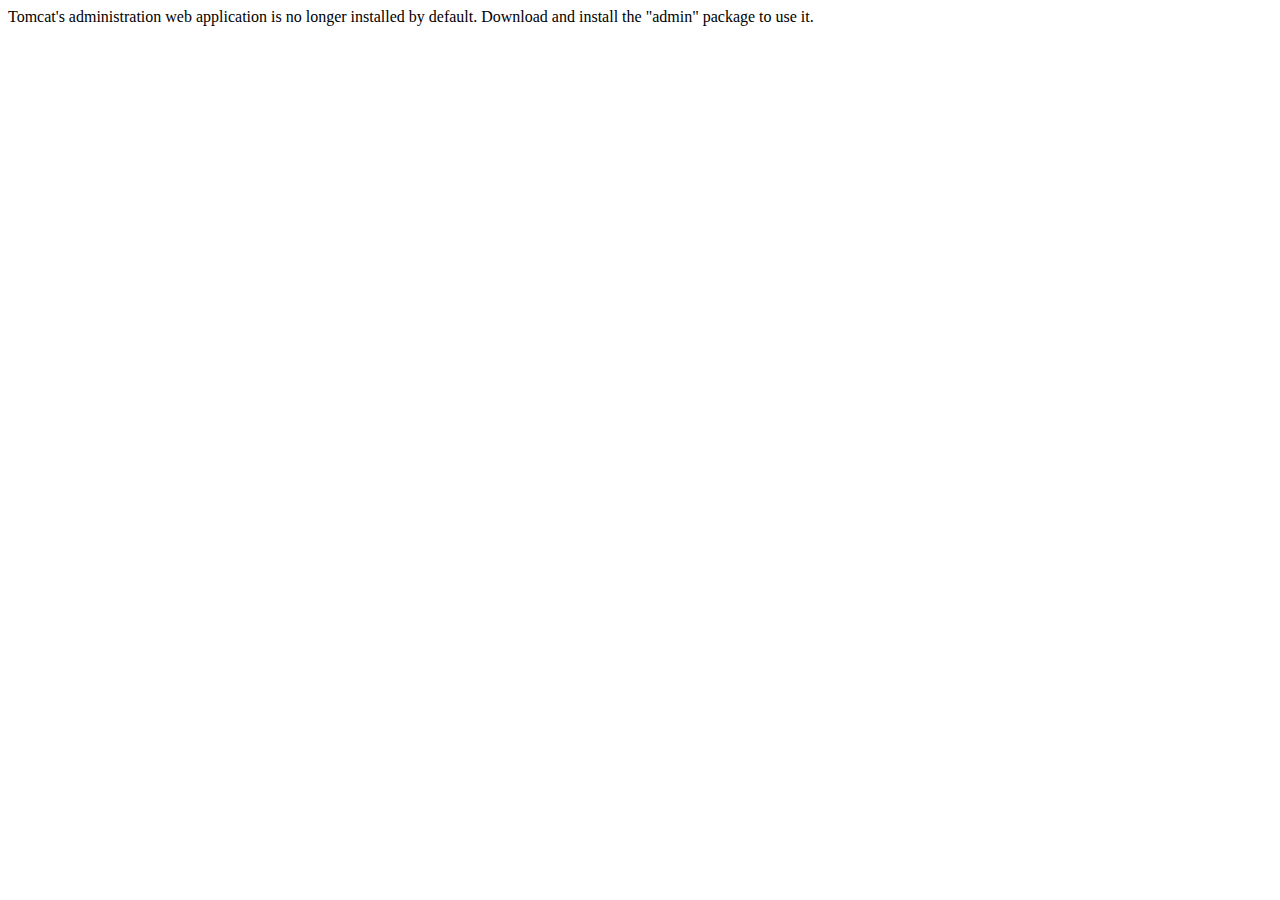
<file: WebRoot/Admin/index.html>
<!doctype html public "-//w3c//dtd html 4.0 transitional//en" "http://www.w3.org/TR/REC-html40/strict.dtd">
<html>
    <head>
    <meta http-equiv="Content-Type" content="text/html; charset=utf-8">
    <title>Administration</title>
</head>

<body>

Tomcat's administration web application is no longer installed by default. Download and install 
the "admin" package to use it.

</body>
</html>
</file>
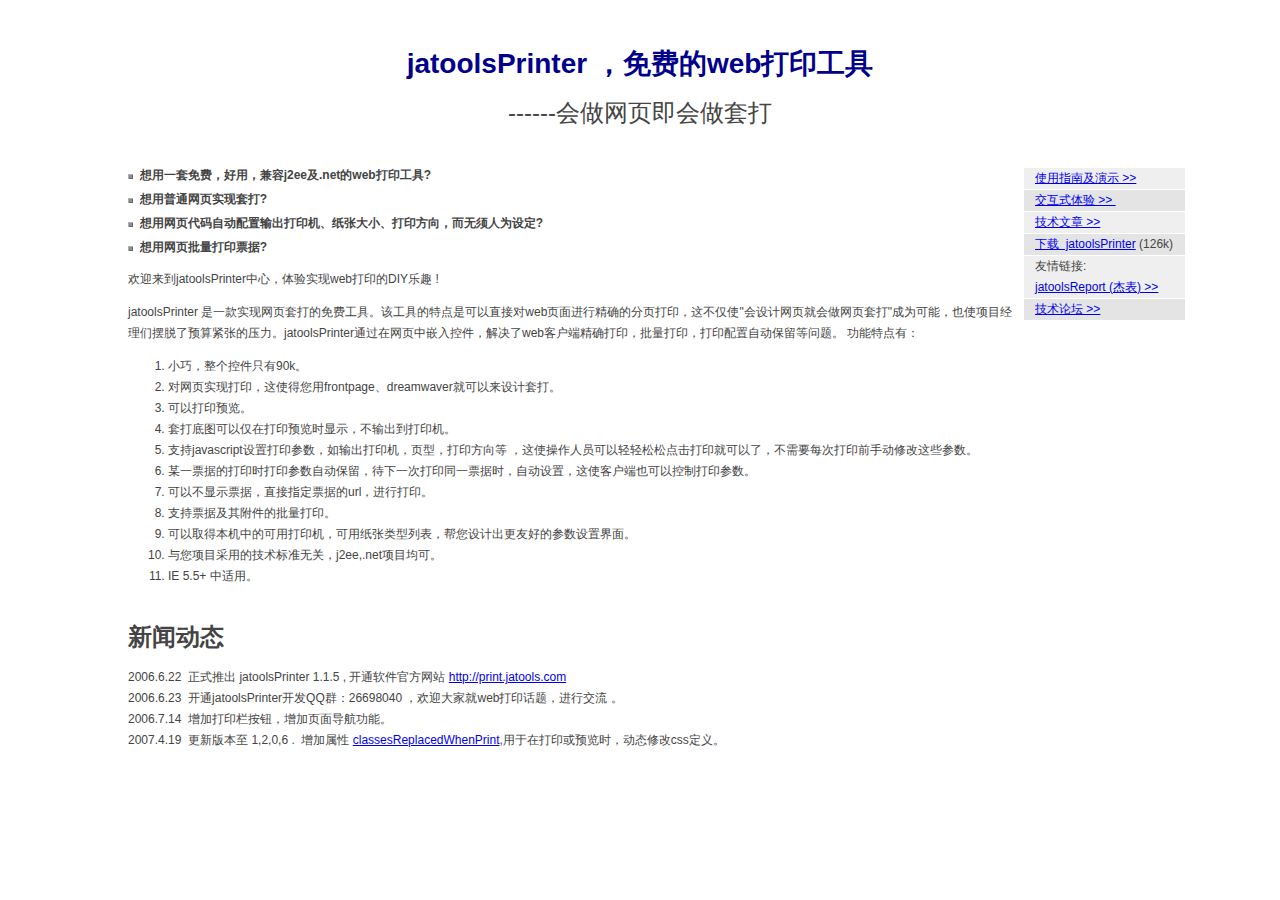
<file: WebRoot/Admin/jatoolsPrinter1.0/index.htm>
<html>

<head>

<meta http-equiv="Content-Type" content="text/html; charset=gb2312">
<title>jatoolsPrinter ,�ҵ��״򹤾�</title>
<style>
.normal{
	font-family : Arial,Vernada, Tahoma, Helvetica, sans-serif;
	font-size: 12px;
	color: #444444;
	text-decoration: none;
	line-height: 21px;        
}
.strong{
	font-family : Arial,Vernada, Tahoma, Helvetica, sans-serif;
	font-size: 12px;
	color: #444444;
	text-decoration: none;
	line-height:20px; margin-top:4; margin-bottom:0        
}

.code{
	font-family : Arial,Vernada, Tahoma, Helvetica, sans-serif;
	font-size: 12px;
	color: #444444;
	text-decoration: none;
	line-height: 16px;        
}
:link.normal {
	COLOR: #5c81a7; TEXT-DECORATION: underline
}
:visited.normal {
	COLOR: #5c81a7; TEXT-DECORATION: none
}
:active.normal {
	COLOR: #5c81a7; TEXT-DECORATION: none
}
:hover.normal {
	COLOR: #5c81a7; TEXT-DECORATION: underline
}
.note {
	font-size: 13px;
    font-family: ����_GB2312;
    color: #660000;
	text-decoration: none;
}
H1 { 
   font-family : Arial,Vernada,Tahoma, sans-serif;
   color : #00008B;
   background-color : White;
   font-size: 28px;
}
H2 { 
  
   	color: #444444;
	line-height:20px; 
}
H3 { 
   font-family : Vernada, Tahoma, Helvetica, sans-serif;
   font-size: 16px; 
   	color: #444444;
   	line-height: 20px; 

}
h4 {
	font-family : Vernada, Tahoma, Helvetica, sans-serif;
	font-size: 12px;
	color: #444444;
	line-height: 20px; 
}
</style>
</head>

<body><br>
<h1 align="center">jatoolsPrinter ����ѵ�web��ӡ����</h1>
<blockquote>
  <blockquote>
    <p class="normal">&nbsp;&nbsp;&nbsp;&nbsp;&nbsp;&nbsp;&nbsp;&nbsp;&nbsp;&nbsp;&nbsp;&nbsp;&nbsp;&nbsp;&nbsp;&nbsp;&nbsp;&nbsp;&nbsp;&nbsp;&nbsp;&nbsp;&nbsp;&nbsp;&nbsp;&nbsp;&nbsp;&nbsp;&nbsp;&nbsp;&nbsp;&nbsp;&nbsp;&nbsp;&nbsp;&nbsp;&nbsp;&nbsp;&nbsp;&nbsp;&nbsp;&nbsp;&nbsp;&nbsp;&nbsp;&nbsp;&nbsp;&nbsp;&nbsp;&nbsp;&nbsp;&nbsp;&nbsp;&nbsp;&nbsp;&nbsp;&nbsp;&nbsp;&nbsp;&nbsp;&nbsp;&nbsp;&nbsp;&nbsp;&nbsp;&nbsp;&nbsp;&nbsp;&nbsp;&nbsp;&nbsp;&nbsp;&nbsp;&nbsp;&nbsp;&nbsp;&nbsp;&nbsp;&nbsp;&nbsp;&nbsp;&nbsp;&nbsp;&nbsp;&nbsp;&nbsp;&nbsp;&nbsp;&nbsp;&nbsp;&nbsp;&nbsp;&nbsp;&nbsp;&nbsp;&nbsp;&nbsp;&nbsp;&nbsp;&nbsp;&nbsp;&nbsp;&nbsp;&nbsp;&nbsp;&nbsp;&nbsp;&nbsp;&nbsp;&nbsp;&nbsp;&nbsp;&nbsp;&nbsp;&nbsp;&nbsp;&nbsp;&nbsp;&nbsp;&nbsp;&nbsp;&nbsp;&nbsp;&nbsp;&nbsp; <font size="5">
    ------������ҳ�������״�<br>
��</font></p>
    <table cellpadding="0" cellspacing="0" style="border-collapse: collapse; float: right; border-left-style: solid; border-bottom-style: solid" bordercolor="#FFFFFF" width="175" id="AutoNumber1" class="normal" bgcolor="#E4E4E4" height="137" border="7">
      <tr>
        <td width="155" bgcolor="#EFEFEF" height="21" style="border-left-style: solid; border-left-width: 1; border-right-width: 1; border-top-width: 1; border-bottom-width: 1; padding-left:11; padding-top:0">
        <a href="guide.htm">ʹ��ָ�ϼ���ʾ &gt;&gt; </a></td>
      </tr>
      <tr>
        <td width="155" height="21" style="border-left-style: solid; border-left-width: 1; border-right-width: 1; border-top-width: 1; border-bottom-width: 1; padding-left:11; padding-top:0">
        <a href="demo.htm">����ʽ���� &gt;&gt;&nbsp;</a></td>
      </tr>
      <tr>
        <td width="155" bgcolor="#EFEFEF" height="17" style="border-left-style: solid; border-left-width: 1; border-right-width: 1; border-top-width: 1; border-bottom-width: 1; padding-left:11; padding-top:0">
        <a href="topics.htm">�������� &gt;&gt;</a>&nbsp;</td>
      </tr>
      <tr>
        <td width="155" height="21" style="border-left-style: solid; border-left-width: 1; border-right-width: 1; border-top-width: 1; border-bottom-width: 1; padding-left:11; padding-top:0">
        <a href="jatoolsPrinter1.0.zip">����&nbsp; jatoolsPrinter</a> (126k)</td>
      </tr>
      <tr>
        <td width="155" bgcolor="#EFEFEF" height="42" style="border-left-style: solid; border-left-width: 1; border-right-width: 1; border-top-width: 1; border-bottom-width: 1; padding-left:11; padding-top:0" valign="bottom">
        ��������:<br>
        <a href="http://www.jatools.com/">jatoolsReport (�ܱ�) &gt;&gt; </a></td>
      </tr>
	  <tr>
        <td width="155" height="21" style="border-left-style: solid; border-left-width: 1; border-right-width: 1; border-top-width: 1; border-bottom-width: 1; padding-left:11; padding-top:0">
       <a href="http://groups.google.com/group/jatoolsprinter?hl=zh-CN">������̳ &gt;&gt; </a></td>
      </tr>
    </table>
  </blockquote>
</blockquote>
  <blockquote>
<blockquote>
      <blockquote>



<b>

   <p class="strong"> <img class='strong' border="0" src="image/icon1.gif" width="5" height="5">&nbsp; ����һ����ѣ����ã�����j2ee��.net��web��ӡ����?</p>
  

    <p class="strong"><img border="0" src="image/icon1.gif" width="5" height="5">&nbsp; ������ͨ��ҳʵ���״�?</p>

    <p class="strong"><img border="0" src="image/icon1.gif" width="5" height="5">&nbsp; ������ҳ�����Զ����������ӡ����ֽ�Ŵ�С����ӡ���򣬶�������Ϊ�趨?</p>


  <p class="strong"><img border="0" src="image/icon1.gif" width="5" height="5">&nbsp; ������ҳ������ӡƱ��?</p>
    </b>











    <p class="normal">��ӭ����jatoolsPrinter���ģ�����ʵ��web��ӡ��DIY��Ȥ !</p>


    <p class="normal">jatoolsPrinter 
    ��һ��ʵ����ҳ�״����ѹ��ߡ��ù��ߵ��ص��ǿ���ֱ�Ӷ�webҳ����о�ȷ�ķ�ҳ��ӡ���ⲻ��ʹ&quot;�������ҳ�ͻ�����ҳ�״�&quot;��Ϊ���ܣ�Ҳʹ��Ŀ�����ǰ�����Ԥ����ŵ�ѹ����jatoolsPrinterͨ������ҳ��Ƕ��ؼ��������web�ͻ��˾�ȷ��ӡ��������ӡ����ӡ�����Զ����������⡣
    �����ص��У�</p>


    <ol class="normal">
      <li>С�ɣ������ؼ�ֻ��90k��</li>
      <li>
      ����ҳʵ�ִ�ӡ����ʹ������frontpage��dreamwaver�Ϳ���������״�</li>
      <li>���Դ�ӡԤ����</li>
      <li>�״��ͼ���Խ��ڴ�ӡԤ��ʱ��ʾ�����������ӡ����</li>
      <li>֧��javascript���ô�ӡ�������������ӡ����ҳ�ͣ���ӡ�����
      ����ʹ������Ա�����������ɵ����ӡ�Ϳ����ˣ�����Ҫÿ�δ�ӡǰ�ֶ��޸���Щ������</li>
      <li>
      ĳһƱ�ݵĴ�ӡʱ��ӡ�����Զ�����������һ�δ�ӡͬһƱ��ʱ���Զ����ã���ʹ�ͻ���Ҳ���Կ��ƴ�ӡ������</li>
      <li>���Բ���ʾƱ�ݣ�ֱ��ָ��Ʊ�ݵ�url�����д�ӡ��</li>
      <li>֧��Ʊ�ݼ��丽����������ӡ��</li>
      <li>����ȡ�ñ����еĿ��ô�ӡ��������ֽ�������б���������Ƴ����ѺõĲ������ý��档</li>
      <li>
      ������Ŀ���õļ�����׼�޹أ�j2ee,.net��Ŀ���ɡ�</li>
      <li>IE 5.5+ �����á�<br>
��</li>
    </ol>
    <h2>���Ŷ�̬</h2>
    <p class="normal">2006.6.22&nbsp; ��ʽ�Ƴ� jatoolsPrinter 1.1.5 , ��ͨ�����ٷ���վ 
    <a href="http://print.jatools.com/">http://print.jatools.com</a><br>
    2006.6.23&nbsp;&nbsp;��ͨjatoolsPrinter����QQȺ��26698040 ����ӭ��Ҿ�web��ӡ���⣬���н���    ��<br>
	2006.7.14&nbsp; ���Ӵ�ӡ����ť������ҳ�浼�����ܡ�<br>
    2007.4.19&nbsp; ���°汾�� 1,2,0,6 .&nbsp; �������� <a href="guide.htm#classReplaced">
    classesReplacedWhenPrint</a>,�����ڴ�ӡ��Ԥ��ʱ����̬�޸�css���塣</p>
    <p class="normal">��</p>
    <p class="normal"><br>
��</p>  </blockquote>
  </blockquote>
</blockquote><div style='visibility: hidden'>
<script type="text/javascript">hxstat_WebID=1830;</script>
<script type="text/javascript" src="http://www.hxstat.com/js/stat.js"></script>
<noscript>
<a href="http://www.hxstat.com/?id=1830" target="_blank"><img src="http://www.hxstat.com/stat.asp?id=1830&amp;img=1" alt="ITlearner HxStat" border="0"></a></noscript></div>

</body>

</html>
</file>
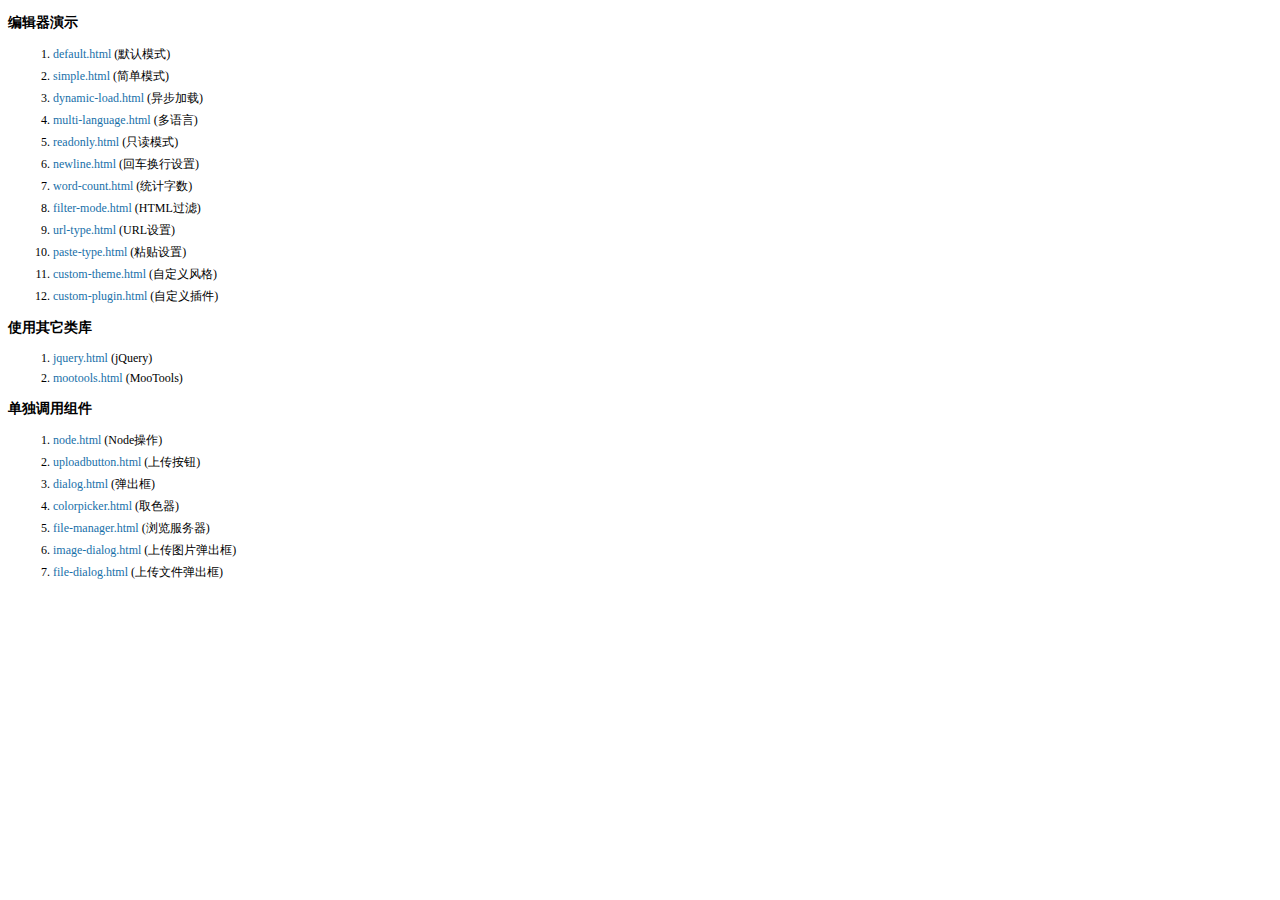
<file: WebRoot/kindeditor/examples/index.html>
<!doctype html>
<html>
	<head>
		<meta charset="utf-8" />
		<title>KindEditor Examples</title>
		<style>
			body {
				font-size: 12px;
				font-family: Tahoma, Simsun;
			}
			h3 {
				font-size: 14px;
			}
			a {
				color: #1870a9;
				text-decoration: none;
			}
			a:hover {
				color: #BC2A4D;
			}
			li {
				margin: 5px;
			}
		</style>
	</head>
	<body>
		<h3>编辑器演示</h3>
		<ol>
			<li><a href="default.html" target="_blank">default.html</a> (默认模式)</li>
			<li><a href="simple.html" target="_blank">simple.html</a> (简单模式)</li>
			<li><a href="dynamic-load.html" target="_blank">dynamic-load.html</a> (异步加载)</li>
			<li><a href="multi-language.html" target="_blank">multi-language.html</a> (多语言)</li>
			<li><a href="readonly.html" target="_blank">readonly.html</a> (只读模式)</li>
			<li><a href="newline.html" target="_blank">newline.html</a> (回车换行设置)</li>
			<li><a href="word-count.html" target="_blank">word-count.html</a> (统计字数)</li>
			<li><a href="filter-mode.html" target="_blank">filter-mode.html</a> (HTML过滤)</li>
			<li><a href="url-type.html" target="_blank">url-type.html</a> (URL设置)</li>
			<li><a href="paste-type.html" target="_blank">paste-type.html</a> (粘贴设置)</li>
			<li><a href="custom-theme.html" target="_blank">custom-theme.html</a> (自定义风格)</li>
			<li><a href="custom-plugin.html" target="_blank">custom-plugin.html</a> (自定义插件)</li>
		</ol>
		<h3>使用其它类库</h3>
		<ol>
			<li><a href="jquery.html" target="_blank">jquery.html</a> (jQuery)</li>
			<li><a href="mootools.html" target="_blank">mootools.html</a> (MooTools)</li>
		</ol>
		<h3>单独调用组件</h3>
		<ol>
			<li><a href="node.html" target="_blank">node.html</a> (Node操作)</li>
			<li><a href="uploadbutton.html" target="_blank">uploadbutton.html</a> (上传按钮)</li>
			<li><a href="dialog.html" target="_blank">dialog.html</a> (弹出框)</li>
			<li><a href="colorpicker.html" target="_blank">colorpicker.html</a> (取色器)</li>
			<li><a href="file-manager.html" target="_blank">file-manager.html</a> (浏览服务器)</li>
			<li><a href="image-dialog.html" target="_blank">image-dialog.html</a> (上传图片弹出框)</li>
			<li><a href="file-dialog.html" target="_blank">file-dialog.html</a> (上传文件弹出框)</li>
		</ol>
	</body>
</html>
</file>
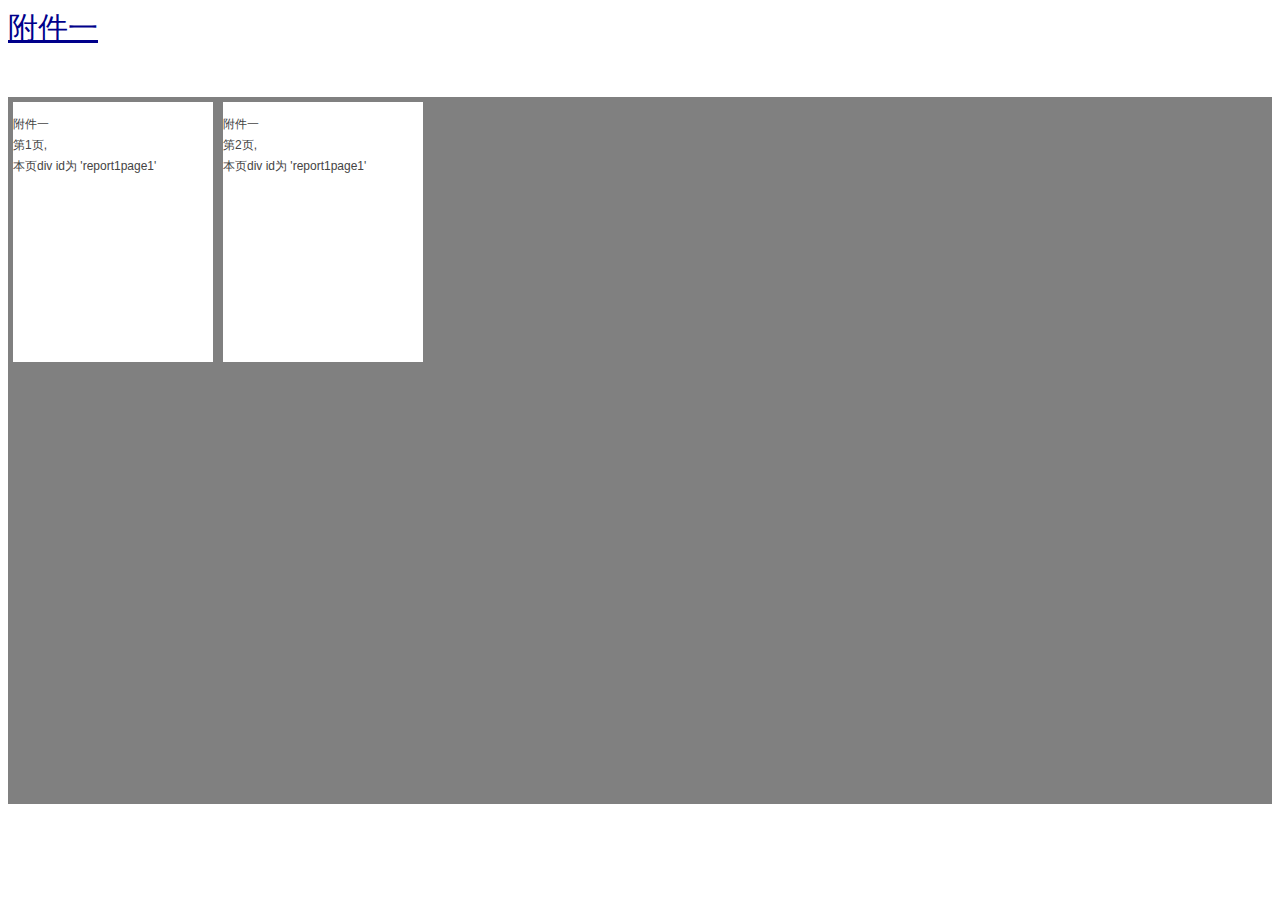
<file: WebRoot/Admin/jatoolsPrinter1.0/append1.htm>
<html>

<head>
<meta http-equiv="Content-Type" content="text/html; charset=gb2312">
<title>����һ</title>

<style>
<!--
.title { 
   font-family : Arial,Vernada,Tahoma, sans-serif;
   font-size: 30px;
   color : #00008B;
   background-color : White; text-decoration:underline
}
.normal{
	font-family : Arial,Vernada, Tahoma, Helvetica, sans-serif;
	font-size: 12px;
	color: #444444;
	text-decoration: none;
	line-height: 21px;
        
}
-->
</style>

</head>
<body>
<p class="title">����һ</p>
<br>


<div style='background-color:#808080;width:100%;height:80%;overflow:scroll;'>
<div id='page1' style=' margin:5;width:200;height:260;background-color:white;float:left;'><p class='normal' >����һ<br>��1ҳ,<br>��ҳdiv idΪ 'report1page1'</p></div>
<div id='page2' style=' margin:5;width:200;height:260;background-color:white;float:left;'><p class='normal' >����һ<br>��2ҳ,<br>��ҳdiv idΪ 'report1page1'</p></div>
</div>��

</body>

</html>
</file>
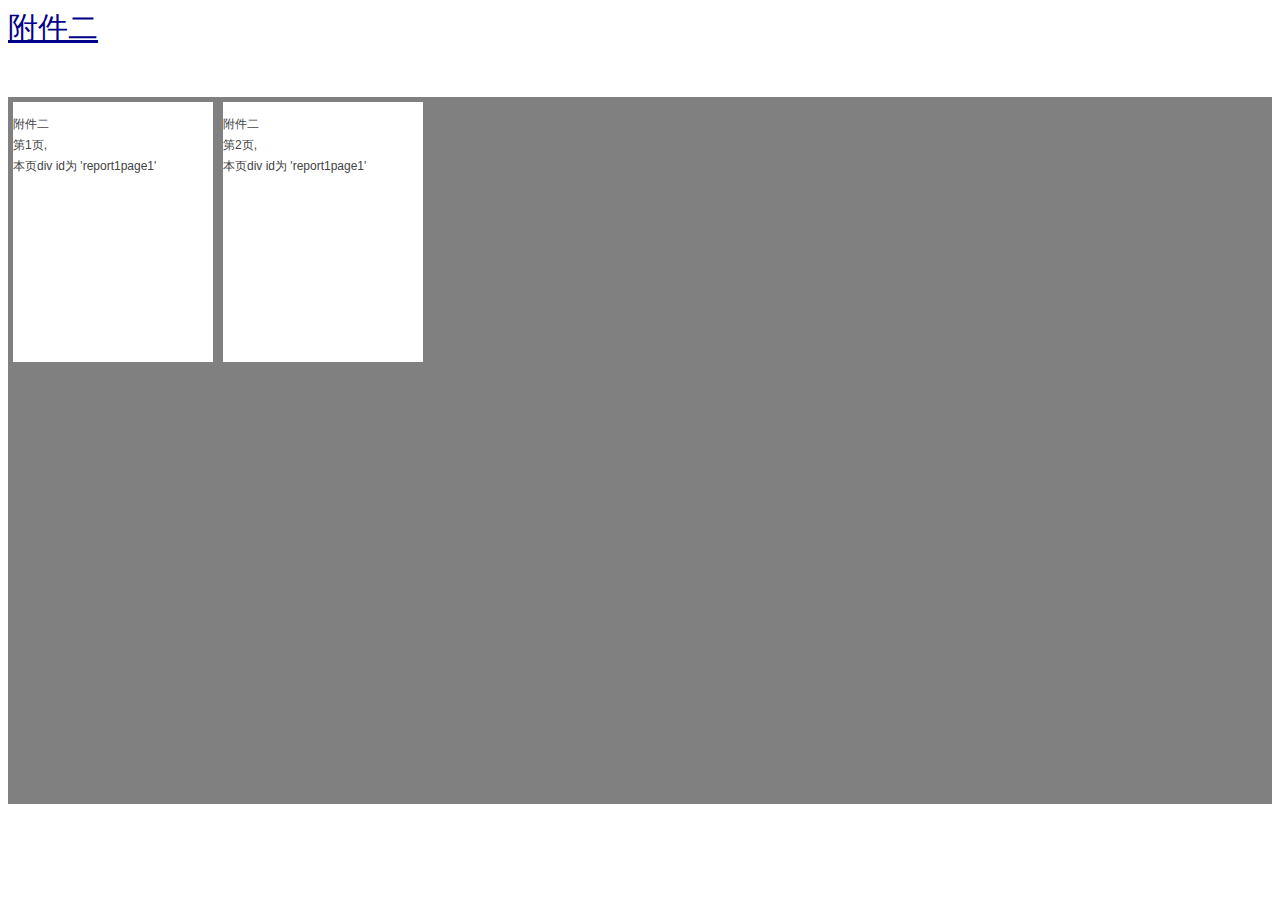
<file: WebRoot/Admin/jatoolsPrinter1.0/append2.htm>
<html>

<head>
<meta http-equiv="Content-Type" content="text/html; charset=gb2312">
<title>������</title>

<style>
<!--
.title { 
   font-family : Arial,Vernada,Tahoma, sans-serif;
   font-size: 30px;
   color : #00008B;
   background-color : White; text-decoration:underline
}
.normal{
	font-family : Arial,Vernada, Tahoma, Helvetica, sans-serif;
	font-size: 12px;
	color: #444444;
	text-decoration: none;
	line-height: 21px;
        
}
-->
</style>

</head>
<body>
<p class="title">������</p>
<br>


<div style='background-color:#808080;width:100%;height:80%;overflow:scroll;'>
<div id='page1' style=' margin:5;width:200;height:260;background-color:white;float:left;'><p class='normal' >������<br>��1ҳ,<br>��ҳdiv idΪ 'report1page1'</p></div>
<div id='page2' style=' margin:5;width:200;height:260;background-color:white;float:left;'><p class='normal' >������<br>��2ҳ,<br>��ҳdiv idΪ 'report1page1'</p></div>
</div>��

</body>

</html>
</file>
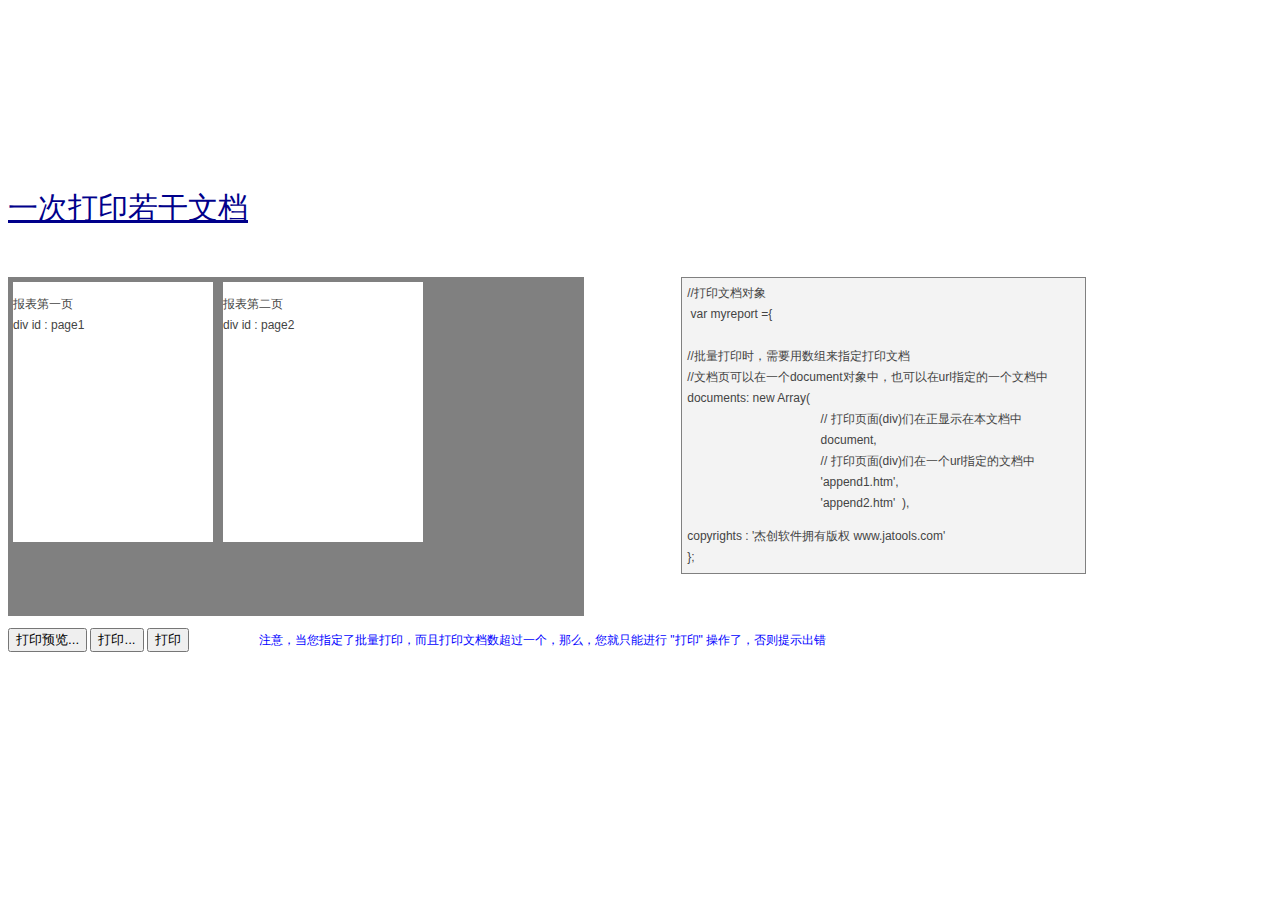
<file: WebRoot/Admin/jatoolsPrinter1.0/batchprint.htm>
<html>

<head>
<meta http-equiv="Content-Type" content="text/html; charset=gb2312">
<title>��ӡǰ���ô�ӡ����</title>

<!-- �����ӡ�ؼ� -->
<OBJECT ID="jatoolsPrinter" CLASSID="CLSID:B43D3361-D975-4BE2-87FE-057188254255" codebase="jatoolsP.cab#version=1,2,0,5"></OBJECT>  

<script type="text/javascript">
function doPrint(how)
{
    if(typeof(jatoolsPrinter.page_div_prefix)=='undefined'){
        alert("�밴ҳ���ϵĻ�ɫ��ʾ����ActiveX�ؼ�.���û����ʾ�밴���²�������ie.\n ����-> internet ѡ��->��ȫ->�Զ��弶��,���� ������δǩ���� ActiveX ��Ϊ'����'״̬")
        return ;
    }
	//��ӡ�ĵ�����
    var myreport ={ documents: new Array(document, // ��ӡҳ��(div)��������ʾ�ڱ��ĵ���
                                        'append1.htm', // ��ӡҳ��(div)����һ��urlָ�����ĵ���
                                        'append2.htm'),
    				
    				copyrights  :    '�ܴ�����ӵ�а�Ȩ www.jatools.com'         // ��Ȩ��������
    			  };
    			  
    // ���ô�ӡ����
    if(how == '��ӡԤ��...')
    	jatoolsPrinter.printPreview(myreport );   // ��ӡԤ��
                 
   	else if(how == '��ӡ...')
   		jatoolsPrinter.print(myreport ,true);   // ��ӡǰ������ӡ���öԻ���
                
   	else 
   		jatoolsPrinter.print(myreport ,false);       // �������Ի����ӡ

}
</script> 

<style>
<!--
.title { 
   font-family : Arial,Vernada,Tahoma, sans-serif;
   font-size: 30px;
   color : #00008B;
   background-color : White; text-decoration:underline
}
.normal{
	font-family : Arial,Vernada, Tahoma, Helvetica, sans-serif;
	font-size: 12px;
	color: #444444;
	text-decoration: none;
	line-height: 21px;
        
}
-->
</style>

</head>




<body>

<p class="title">һ�δ�ӡ�����ĵ�</p>
<br>

<table border="0" cellpadding="0" cellspacing="0" style="border-collapse: collapse" bordercolor="#111111" width="93%" height="339" id="AutoNumber1" height="51">
  <tr>
    <td width="49%" height="339" valign="top" ><body>
<div style='background-color:#808080;width:100%;height:100%;overflow:scroll;'>
<div id='page1' style=' margin:5;width:200;height:260;background-color:white;float:left;'><p class='normal'>������һҳ<br>div id : page1</p></div>
<div id='page2' style=' margin:5;width:200;height:260;background-color:white;float:left;'><p class='normal'>�����ڶ�ҳ<br>div id : page2</p></div>
</div>��</td>
    <td width="70%" height="339" valign="top" align="center" >

        <table class="normal" style="BORDER-COLLAPSE: collapse" borderColor="#808080" height="144" cellSpacing="0" cellPadding="5" width="405" border="1">
          <tr>
            <td width="391" bgColor="#f3f3f3" height="142">//��ӡ�ĵ�����<br>
            &nbsp;var myreport ={ <br>
            <br>
            //������ӡʱ����Ҫ��������ָ����ӡ�ĵ�<br>
            //�ĵ�ҳ������һ��document�����У�Ҳ������urlָ����һ���ĵ���<br>
            documents: new Array(<br>
&nbsp;&nbsp;&nbsp;&nbsp;&nbsp;&nbsp;&nbsp;&nbsp;&nbsp;&nbsp;&nbsp;&nbsp;&nbsp;&nbsp;&nbsp;&nbsp;&nbsp;&nbsp;&nbsp;&nbsp;&nbsp;&nbsp;&nbsp;&nbsp;&nbsp;&nbsp;&nbsp;&nbsp;&nbsp;&nbsp;&nbsp;&nbsp;&nbsp;&nbsp;&nbsp;&nbsp;&nbsp;&nbsp;&nbsp; 
            // ��ӡҳ��(div)��������ʾ�ڱ��ĵ���<br>
&nbsp;&nbsp;&nbsp;&nbsp;&nbsp;&nbsp;&nbsp;&nbsp;&nbsp;&nbsp;&nbsp;&nbsp;&nbsp;&nbsp;&nbsp;&nbsp;&nbsp;&nbsp;&nbsp;&nbsp;&nbsp;&nbsp;&nbsp;&nbsp;&nbsp;&nbsp;&nbsp;&nbsp;&nbsp;&nbsp;&nbsp;&nbsp;&nbsp;&nbsp;&nbsp;&nbsp;&nbsp;&nbsp;&nbsp; 
            document, <br>
&nbsp;&nbsp;&nbsp;&nbsp;&nbsp;&nbsp;&nbsp;&nbsp;&nbsp;&nbsp;&nbsp;&nbsp;&nbsp;&nbsp;&nbsp;&nbsp;&nbsp;&nbsp;&nbsp;&nbsp;&nbsp;&nbsp;&nbsp;&nbsp;&nbsp;&nbsp;&nbsp;&nbsp;&nbsp;&nbsp;&nbsp;&nbsp;&nbsp;&nbsp;&nbsp;&nbsp;&nbsp;&nbsp;&nbsp; 
            // ��ӡҳ��(div)����һ��urlָ�����ĵ���&nbsp;&nbsp;&nbsp;&nbsp;&nbsp;&nbsp;&nbsp;&nbsp; <br>
&nbsp;&nbsp;&nbsp;&nbsp;&nbsp;&nbsp;&nbsp;&nbsp;&nbsp;&nbsp;&nbsp;&nbsp;&nbsp;&nbsp;&nbsp;&nbsp;&nbsp;&nbsp;&nbsp;&nbsp;&nbsp;&nbsp;&nbsp;&nbsp;&nbsp;&nbsp;&nbsp;&nbsp;&nbsp;&nbsp;&nbsp;&nbsp;&nbsp;&nbsp;&nbsp;&nbsp;&nbsp;&nbsp;&nbsp; 
            'append1.htm', <br>
&nbsp;&nbsp;&nbsp;&nbsp;&nbsp;&nbsp;&nbsp;&nbsp;&nbsp;&nbsp;&nbsp;&nbsp;&nbsp;&nbsp;&nbsp;&nbsp;&nbsp;&nbsp;&nbsp;&nbsp;&nbsp;&nbsp;&nbsp;&nbsp;&nbsp;&nbsp;&nbsp;&nbsp;&nbsp;&nbsp;&nbsp;&nbsp;&nbsp;&nbsp;&nbsp;&nbsp;&nbsp;&nbsp;&nbsp; 
            'append2.htm'&nbsp;
            ),<p>copyrights : '�ܴ�����ӵ�а�Ȩ www.jatools.com' <br>
            };</td>
          </tr>
        </table>
        
        ��</td>
  </tr>
</table>


  <p class="normal"><input type="button" value="��ӡԤ��..." onClick="doPrint('��ӡԤ��...')">
<input type="button" value="��ӡ..." onClick="doPrint('��ӡ...')">
<input type="button" value="��ӡ" onClick="doPrint('��ӡ')">&nbsp;&nbsp;&nbsp;&nbsp;&nbsp;&nbsp;&nbsp;&nbsp;&nbsp;&nbsp;&nbsp;&nbsp;&nbsp;&nbsp;&nbsp;&nbsp;&nbsp;&nbsp;&nbsp;&nbsp;
  <font color="#0000FF">ע�⣬����ָ����������ӡ�����Ҵ�ӡ�ĵ�������һ������ô������ֻ�ܽ��� &quot;��ӡ&quot; �����ˣ�������ʾ����</font></p>


</body>

</html>
</file>
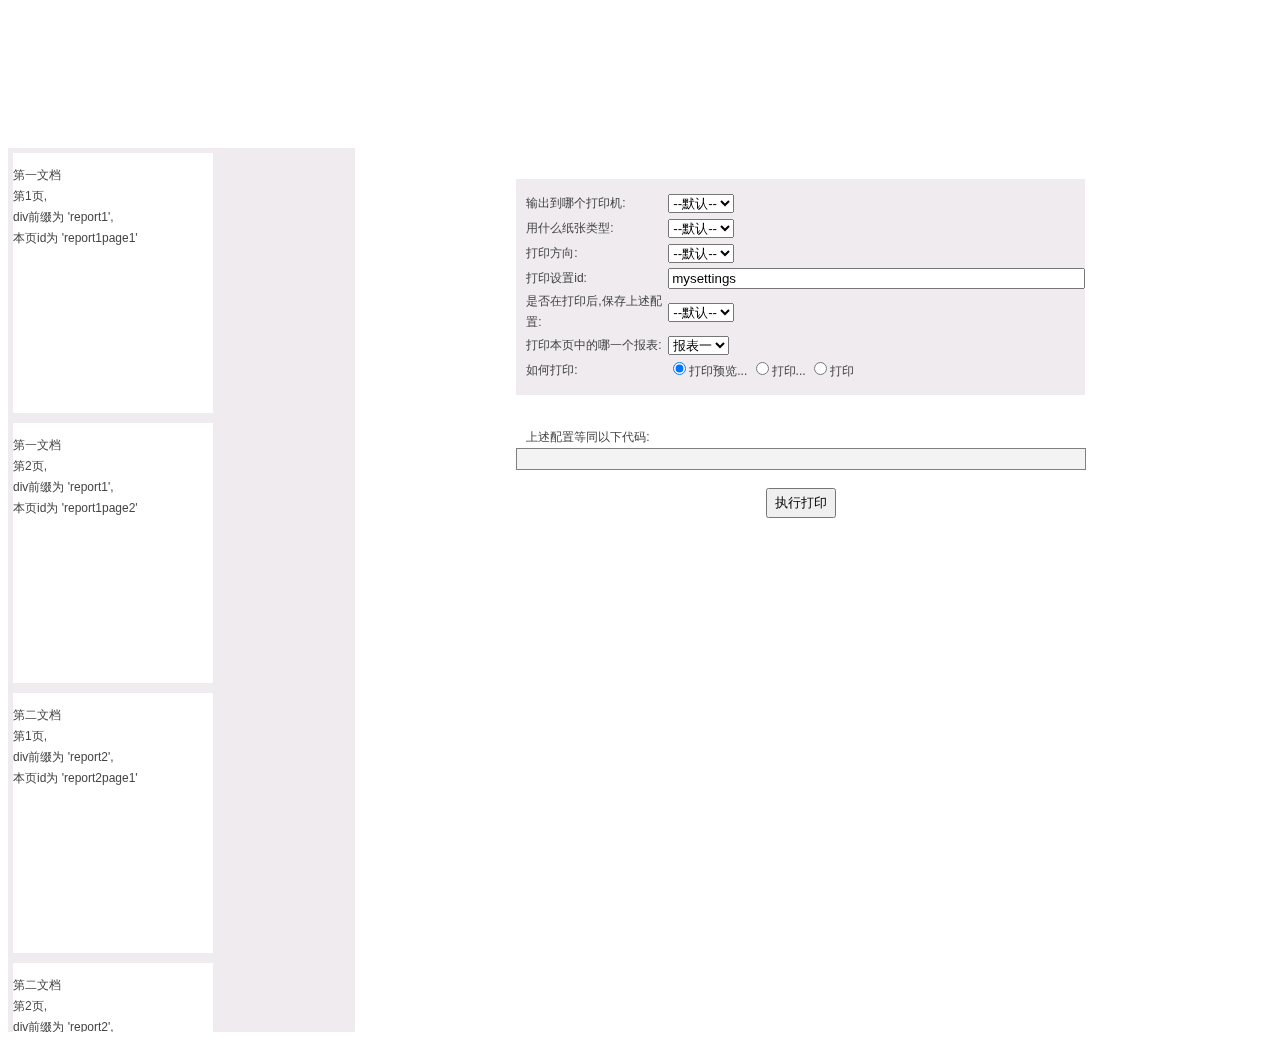
<file: WebRoot/Admin/jatoolsPrinter1.0/demo.htm>
<html>

<head>

<meta http-equiv="Content-Type" content="text/html; charset=gb2312">
<title>jatoolsPrinter ��������</title>
<style>
.normal{
	font-family : Arial,Vernada, Tahoma, Helvetica, sans-serif;
	font-size: 12px;
	color: #444444;
	text-decoration: none;
	line-height: 21px;
        
}
H1 { 
   font-family : Arial,Vernada,Tahoma, sans-serif;
   color : #00008B;
   background-color : White;
   font-size: 20px;
}
.page1style {   margin:5;width:200;height:260;background-color:white;float:left;}
.page2style {   margin:5;width:200;height:260;background-color:white;float:left;}
</style>


<OBJECT ID="jatoolsPrinter" CLASSID="CLSID:B43D3361-D975-4BE2-87FE-057188254255" codebase="jatoolsP.cab#version=1,2,0,5"></OBJECT>
<script type="text/javascript">
var howprint = '��ӡԤ��...';

function loadPrinters()
{
    if(typeof(jatoolsPrinter.page_div_prefix)=='undefined'){
        alert("�밴ҳ���ϵĻ�ɫ��ʾ����ActiveX�ؼ�.���û����ʾ�밴���²�������ie.\n ����-> internet ѡ��->��ȫ->�Զ��弶��,���� ������δǩ���� ActiveX ��Ϊ'����'״̬")
        return ;
    }
	//��ӡ�ĵ�����
     printers = jatoolsPrinter.printers;   // ��ӡ���б���һ���ַ���,�û��з��ָ�
     if(printers)
     {
         printers = printers.split('\n');
         for (i=0;i< printers.length;i++)
             printer_list.options[i+1]=new Option(printers[i],printers[i]);
             
         printer_list.options[0].selected = true;
     }
     
    updateCode();
}


function printerChanged()
{
    if(printer_list.selectedIndex >0)
    {
        updatepaper_list(printer_list.value);
    }   
    updateCode();
}

function printScripts()
{
    if(howprint == '��ӡԤ��...')
    	return '<br>jatoolsPrinter.printPreview(myreport);';
      
	else if(howprint == '��ӡ...')
	 	return '<br>jatoolsPrinter.print(myreport,true);';

	else
		return '<br>jatoolsPrinter.print(myreport,false);';
}

function actionChanged()
{
	howprint = event.srcElement.value;
	updateCode();
}

function updatepaper_list(printer)
{
     papers = jatoolsPrinter.papers(printer);  
     if(papers )
     {
         firstOption = paper_list.options[0];
         for (i=papers .length-1;i>0;i--)
             paper_list.options[i]= null;
         
         papers = papers .split('\n');
         for (i=0;i< papers .length;i++)
         {
             paper = papers[i].split('\t');
			 ps = paper[1].split('x');
             paper_list.options[i+1]=new Option(paper[0]+' ('+ps[0]+' mm x '+ps[1]+' mm)',paper[1]);
         }
     }
}
function doPrint()
{
    report = buildReport();
    
    if(howprint== '��ӡԤ��...')
      	jatoolsPrinter.printPreview(report);
	else if(howprint == '��ӡ...')
      	jatoolsPrinter.print(report ,true);
	else
      	jatoolsPrinter.print(report ,false);
}



function buildReport()
{
	myreport = new Object();
    
    settingsRequired = printer_list.selectedIndex>0 || paper_list.selectedIndex >0 
                       || orientation_list.selectedIndex >0;
    
    if(settingsRequired)  // �����Ҫ��ӡ����,������һ��print_settings���󱣴�֮
    {
    	mysettings= new Object();

    	if(printer_list.selectedIndex>0)
    	   mysettings.printer = printer_list.value;
    	   
    	if(paper_list.selectedIndex >0)
    	{
    	     paper = paper_list.value;  // "2100mm x 2970mm" ����������ʽ,��Ҫ��ȡ����ֵ 
    	     paper = paper.split('x');
    	     mysettings.pageWidth = parseInt(paper[0]);
    	     mysettings.pageHeight = parseInt(paper[1]);
    	}
    	
    	if(orientation_list.selectedIndex >0)
    		mysettings.orientation = parseInt(orientation_list.value);
    	   
    	myreport.print_settings = mysettings;  
    }
    // ��ӡ����id
    myreport.print_settings_id = print_settings_id_text.value;
    // ѡ�񱨱�,Ҳ����div��ǰ׺
    myreport.page_div_prefix = page_div_prefix_list.value;
    
    myreport.documents =document;

    
    // �Ƿ��ӡ�󱣴��ӡ����
    if(save_print_settings_after_print_list.selectedIndex>0)
    	myreport.save_print_settings_after_print = save_print_settings_after_print_list.value == 'true';

	myreport.copyrights ='�ܴ�����ӵ�а�Ȩ www.jatools.com';
	
	
    return myreport;
}

function updateCode()
{
   r = buildReport();
   settingsCode = 'myreport = new Object();';
   if(r.print_settings)
   {
   		settingsCode += '<br>myreport.print_settings = new Object();';
   		if(r.print_settings.printer)
   			settingsCode += '<br>myreport.print_settings.printer="'+r.print_settings.printer+'";'
   		
   		if(r.print_settings.pageWidth)
   		{
   			settingsCode += '<br>myreport.print_settings.pageWidth='+r.print_settings.pageWidth+';';
   			settingsCode += '<br>myreport.print_settings.pageHeight='+r.print_settings.pageHeight+';';
   		}
   		
   		if(r.print_settings.orientation)
   			settingsCode += '<br>myreport.print_settings.orientation='+r.print_settings.orientation+';';

   	}
   	
   	if(r.print_settings_id)
   	     settingsCode += '<br>myreport.print_settings_id="'+r.print_settings_id+'";';
   	
   	settingsCode += '<br>myreport.page_div_prefix="'+r.page_div_prefix+'";';
   	settingsCode += '<br>myreport.documents =document;  // ��ӡҳ��div���ڱ�ҳ����';
   	if('undefined' != typeof(r.save_print_settings_after_print))
   		settingsCode += '<br>myreport.save_print_settings_after_print='+r.save_print_settings_after_print+';';
   	
	settingsCode += '<br>myreport.copyrights ="�ܴ�����ӵ�а�Ȩ www.jatools.com";';	
	settingsCode += '<br>';
	settingsCode +=	printScripts();
	settings_code.innerHTML = settingsCode;
	
	

}


</script>



</head>

<body onload='loadPrinters()'>




<table border="0" cellpadding="0" cellspacing="0" style="border-collapse: collapse" bordercolor="#111111" height=100% width="98%" id="AutoNumber2">
  <tr>
    <td width="28%"><div style='width:100%;height:100%;background-color:#EFEBEF;overflow:scroll;'>
    
 <div id='report1page1' class ='page1style'><p class='normal' >��һ�ĵ�<br>��1ҳ,<br>divǰ׺Ϊ 'report1',<br>��ҳidΪ 'report1page1'</p></div>
<div id='report1page2' class ='page1style'><p class='normal' >��һ�ĵ�<br>��2ҳ,<br>divǰ׺Ϊ 'report1',<br>��ҳidΪ 'report1page2'</p></div>
<div id='report2page1' class ='page2style'><p class='normal' >�ڶ��ĵ�<br>��1ҳ,<br>divǰ׺Ϊ 'report2',<br>��ҳidΪ 'report2page1'</p></div>
<div id='report2page2' class ='page2style'><p class='normal' >�ڶ��ĵ�<br>��2ҳ,<br>divǰ׺Ϊ 'report2',<br>��ҳidΪ 'report2page2'</p></div>
<div id='report2page3' class ='page2style'><p class='normal' >�ڶ��ĵ�<br>��3ҳ,<br>divǰ׺Ϊ 'report2',<br>��ҳidΪ 'report2page3'</p></div>
<div id='report2page4' class ='page2style'><p class='normal' >�ڶ��ĵ�<br>��4ҳ,<br>divǰ׺Ϊ 'report2',<br>��ҳidΪ 'report2page4'</p></div>
</div>��</td>
    <td width="72%" valign="top" align="center">��<table border="0" cellpadding="0" cellspacing="0" style="border-collapse: collapse" bordercolor="#111111" width="570" id="AutoNumber1" height="175">
  <tr>
    <td width="8%" class="normal" height="1" bgcolor="#EFEBEF" style="line-height: 1; padding-left: 10">��</td>
    <td width="92%" class="normal" height="1" bgcolor="#EFEBEF" style="line-height: 1"> 
��</td>
  </tr>
  <tr>
    <td width="8%" class="normal" height="25" bgcolor="#EFEBEF" style="padding-left: 10">
    ������ĸ���ӡ��: </td>
    <td width="92%" class="normal" height="25" bgcolor="#EFEBEF"> 
<select name="printer_list" onChange="printerChanged()" >
<option>--Ĭ��--</option>
</select></td>
  </tr>
  <tr>
    <td width="8%" class="normal" height="25" bgcolor="#EFEBEF" style="padding-left: 10">
    ��ʲôֽ������: </td>
    <td width="92%" class="normal" height="25" bgcolor="#EFEBEF"> <select name="paper_list" onChange='updateCode()'>
<option selected>--Ĭ��--</option>
</select></td>
  </tr>
  <tr>
    <td width="8%" class="normal" height="25" bgcolor="#EFEBEF" style="padding-left: 10">��ӡ����: </td>
    <td width="92%" class="normal" height="25" bgcolor="#EFEBEF"> <select name="orientation_list" onChange='updateCode()'>
<option selected>--Ĭ��--</option>
<option value="1">����</option>
<option value="2">����</option>
</select></td>
  </tr>
  <tr>
    <td width="8%" class="normal" height="25" bgcolor="#EFEBEF" style="padding-left: 10">��ӡ����id:</td>
    <td width="92%" class="normal" height="25" bgcolor="#EFEBEF"><input type="text" name="print_settings_id_text" size="49" value="mysettings"  onKeyUp='updateCode()'></td>
  </tr>
  <tr>
    <td width="8%" class="normal" height="25" bgcolor="#EFEBEF" style="padding-left: 10">�Ƿ��ڴ�ӡ��,������������:</td>
    <td width="92%" class="normal" height="25" bgcolor="#EFEBEF"><select name="save_print_settings_after_print_list"  onChange='updateCode()'>
<option selected>--Ĭ��--</option>
<option value="true">����</option>
<option value="false">������</option>
</select></td>
  </tr>
  <tr>
    <td width="8%" class="normal" height="25" bgcolor="#EFEBEF" style="padding-left: 10">��ӡ��ҳ�е���һ������:</td>
    <td width="92%" class="normal" height="25" bgcolor="#EFEBEF"><select name="page_div_prefix_list"  onChange='updateCode()'>
<option value="report1" selected>����һ</option>
<option value="report2">������</option>
</select></td>
  </tr>
  <tr>
    <td width="8%" class="normal" height="25" bgcolor="#EFEBEF" style="padding-left: 10">��δ�ӡ:</td>
    <td width="92%" class="normal" height="25" bgcolor="#EFEBEF">
    
    
<INPUT TYPE="radio" NAME="act" VALUE="��ӡԤ��..." onClick="actionChanged()" checked>��ӡԤ��...</input>
   <INPUT TYPE="radio" NAME="act" VALUE="��ӡ..." onClick="actionChanged()">��ӡ...</input>
   <INPUT TYPE="radio" NAME="act" VALUE="��ӡ" onClick="actionChanged()">��ӡ</input> 
    
    ��</td>
  </tr>
  <tr>
    <td width="8%" class="normal" height="1" bgcolor="#EFEBEF" style="line-height: 1; padding-left: 10">��</td>
    <td width="92%" class="normal" height="1" bgcolor="#EFEBEF" style="line-height: 1"> 
��</td>
  </tr>
  <tr>
    <td width="29%" class="normal" height="53" valign="bottom" style="padding-left: 10">�������õ�ͬ���´���:</td>
    <td width="71%" class="normal" height="53"></td>
  </tr>
  <tr>
         <td class="normal" width="100%" colspan='2' bgColor="#f3f3f3" height="15"  style="padding:10; border:1px solid #808080; " ><div id='settings_code'></div>
        <div id='action_code'></div></td>
  </tr>
  <tr>
    <td width="100%" class="normal" colspan="2" height="67">
    <p align="center">
    <input type="button" value="ִ�д�ӡ" onclick='doPrint()' style="width: 70; height: 30"></td>
  </tr>
</table>
</td>
  </tr>
</table>
</body>

</html>
</file>
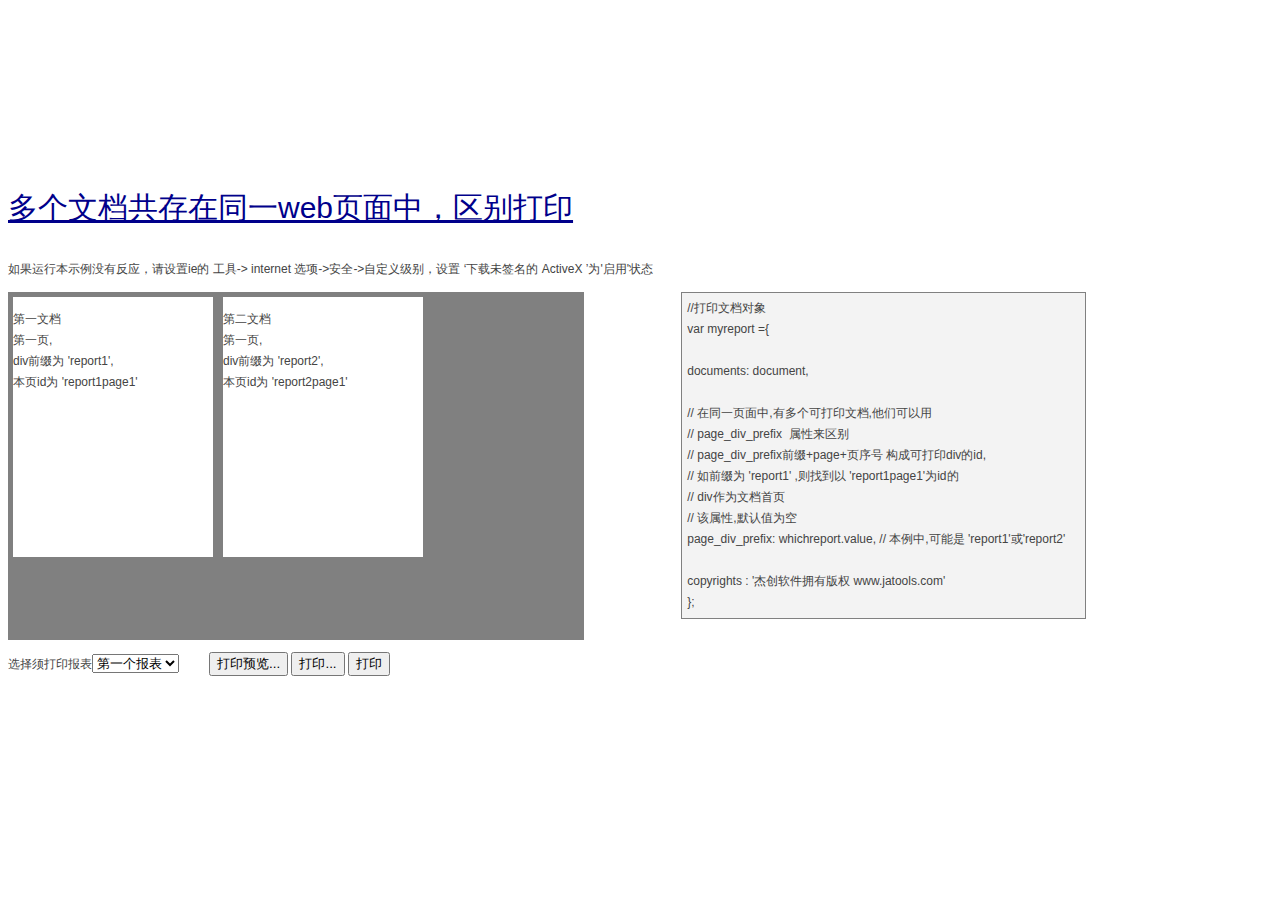
<file: WebRoot/Admin/jatoolsPrinter1.0/distinctprint.htm>
<html>

<head>
<meta http-equiv="Content-Type" content="text/html; charset=gb2312">
<title>��ӡǰ���ô�ӡ����</title>

<!-- �����ӡ�ؼ� -->
<OBJECT ID="jatoolsPrinter" CLASSID="CLSID:B43D3361-D975-4BE2-87FE-057188254255" codebase="jatoolsP.cab#version=1,2,0,5"></OBJECT>  

<script type="text/javascript">
function doPrint(how)
{
    if(typeof(jatoolsPrinter.page_div_prefix)=='undefined'){
        alert("�밴ҳ���ϵĻ�ɫ��ʾ����ActiveX�ؼ�.���û����ʾ�밴���²�������ie.\n ����-> internet ѡ��->��ȫ->�Զ��弶��,���� ������δǩ���� ActiveX ��Ϊ'����'״̬")
        return ;
    }
	//��ӡ�ĵ�����
    var myreport ={ documents: document,
      				
      				// ��ͬһҳ����,�ж���ɴ�ӡ�ĵ�,���ǿ�����page_div_prefix����������
      				// page_div_prefixǰ׺+page+ҳ��� ���ɿɴ�ӡdiv��id,
      				// ��ǰ׺Ϊ 'report1' ,���ҵ��� 'report1page1'Ϊid��div��Ϊ�ĵ���ҳ
      				// ������,Ĭ��ֵΪ��
      				page_div_prefix: whichreport.value,     // �����п���ȡֵ�� 'report1'��'report2'
    				
    				copyrights  :    '�ܴ�����ӵ�а�Ȩ www.jatools.com'         // ��Ȩ��������
    			  };
    			  
    // ���ô�ӡ����
    if(how == '��ӡԤ��...')
    	jatoolsPrinter.printPreview(myreport );   // ��ӡԤ��
                 
   	else if(how == '��ӡ...')
   		jatoolsPrinter.print(myreport ,true);   // ��ӡǰ������ӡ���öԻ���
                
   	else 
   		jatoolsPrinter.print(myreport ,false);       // �������Ի����ӡ

}
</script> 

<style>
<!--
.title { 
   font-family : Arial,Vernada,Tahoma, sans-serif;
   font-size: 30px;
   color : #00008B;
   background-color : White; text-decoration:underline
}
.normal{
	font-family : Arial,Vernada, Tahoma, Helvetica, sans-serif;
	font-size: 12px;
	color: #444444;
	text-decoration: none;
	line-height: 21px;
        
}
-->
</style>

</head>



<body>


<p class="title">����ĵ�������ͬһwebҳ���У������ӡ</p>
<p class="normal">������б�ʾ��û�з�Ӧ��������ie�� ����-&gt; internet ѡ��-&gt;��ȫ-&gt;�Զ��弶������ ������δǩ���� 
ActiveX ��Ϊ'����'״̬<br>

</p>

<table border="0" cellpadding="0" cellspacing="0" style="border-collapse: collapse" bordercolor="#111111" width="93%" height="339" id="AutoNumber1" height="51">
  <tr>
    <td width="49%" height="339" valign="top" ><body>
<div style='background-color:#808080;width:100%;height:100%;overflow:scroll;'>
<div id='report1page1' style=' margin:5;width:200;height:260;background-color:white;float:left;'><p class='normal' >��һ�ĵ�<br>��һҳ,<br>divǰ׺Ϊ 'report1',<br>��ҳidΪ 'report1page1'</p></div>
<div id='report2page1' style=' margin:5;width:200;height:260;background-color:white;float:left;'><p class='normal' >�ڶ��ĵ�<br>��һҳ,<br>divǰ׺Ϊ 'report2',<br>��ҳidΪ 'report2page1'</p></div>
</div>��</td>
    <td width="70%" height="339" valign="top" align="center" >

        <table class="normal" style="BORDER-COLLAPSE: collapse" borderColor="#808080" height="144" cellSpacing="0" cellPadding="5" width="405" border="1">
          <tr>
            <td width="391" bgColor="#f3f3f3" height="142">//��ӡ�ĵ�����<br>
            var myreport ={ <br>
            <br>
            documents: document,<br>
            <br>
            // ��ͬһҳ����,�ж���ɴ�ӡ�ĵ�,���ǿ�����<br>
            // page_div_prefix&nbsp; ����������<br>
            // page_div_prefixǰ׺+page+ҳ��� ���ɿɴ�ӡdiv��id,<br>
            // ��ǰ׺Ϊ 'report1' ,���ҵ��� 'report1page1'Ϊid��<br>
            // div��Ϊ�ĵ���ҳ<br>
            // ������,Ĭ��ֵΪ��<br>
            page_div_prefix: whichreport.value, // ������,������ 'report1'��'report2'<br>
            <br>
            copyrights : '�ܴ�����ӵ�а�Ȩ www.jatools.com' <br>
            };</td>
          </tr>
        </table>
        
        ��</td>
  </tr>
</table>

  <p class="normal">ѡ�����ӡ����<select size="1" name="whichreport">
  <option selected value="report1">��һ������</option>
  <option value="report2">�ڶ�������</option>
  </select>&nbsp;&nbsp;&nbsp;&nbsp;&nbsp;&nbsp;&nbsp;&nbsp; <input type="button" value="��ӡԤ��..." onClick="doPrint('��ӡԤ��...')">
<input type="button" value="��ӡ..." onClick="doPrint('��ӡ...')">
<input type="button" value="��ӡ" onClick="doPrint('��ӡ')">&nbsp;&nbsp;&nbsp;&nbsp;&nbsp;&nbsp;&nbsp;&nbsp;&nbsp;&nbsp;&nbsp;&nbsp;&nbsp;&nbsp;&nbsp;&nbsp;</p>


</body>

</html>
</file>
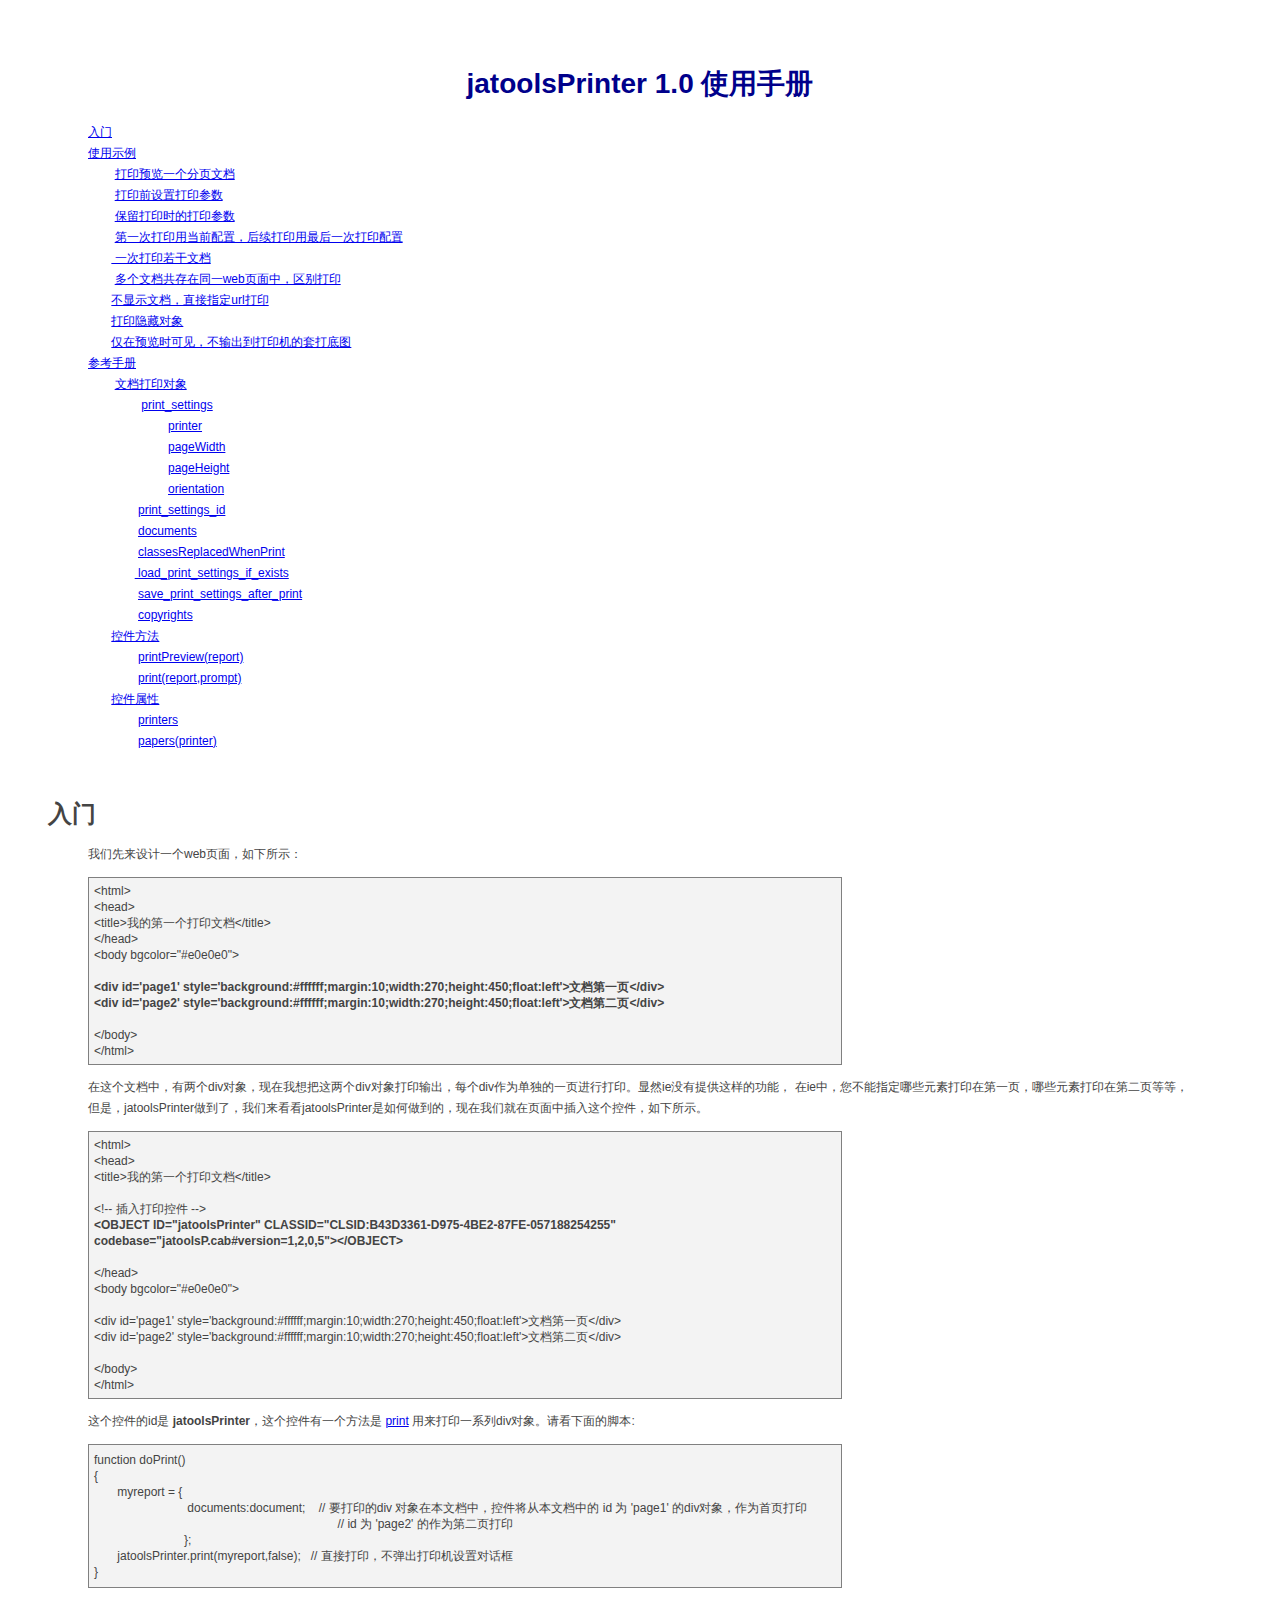
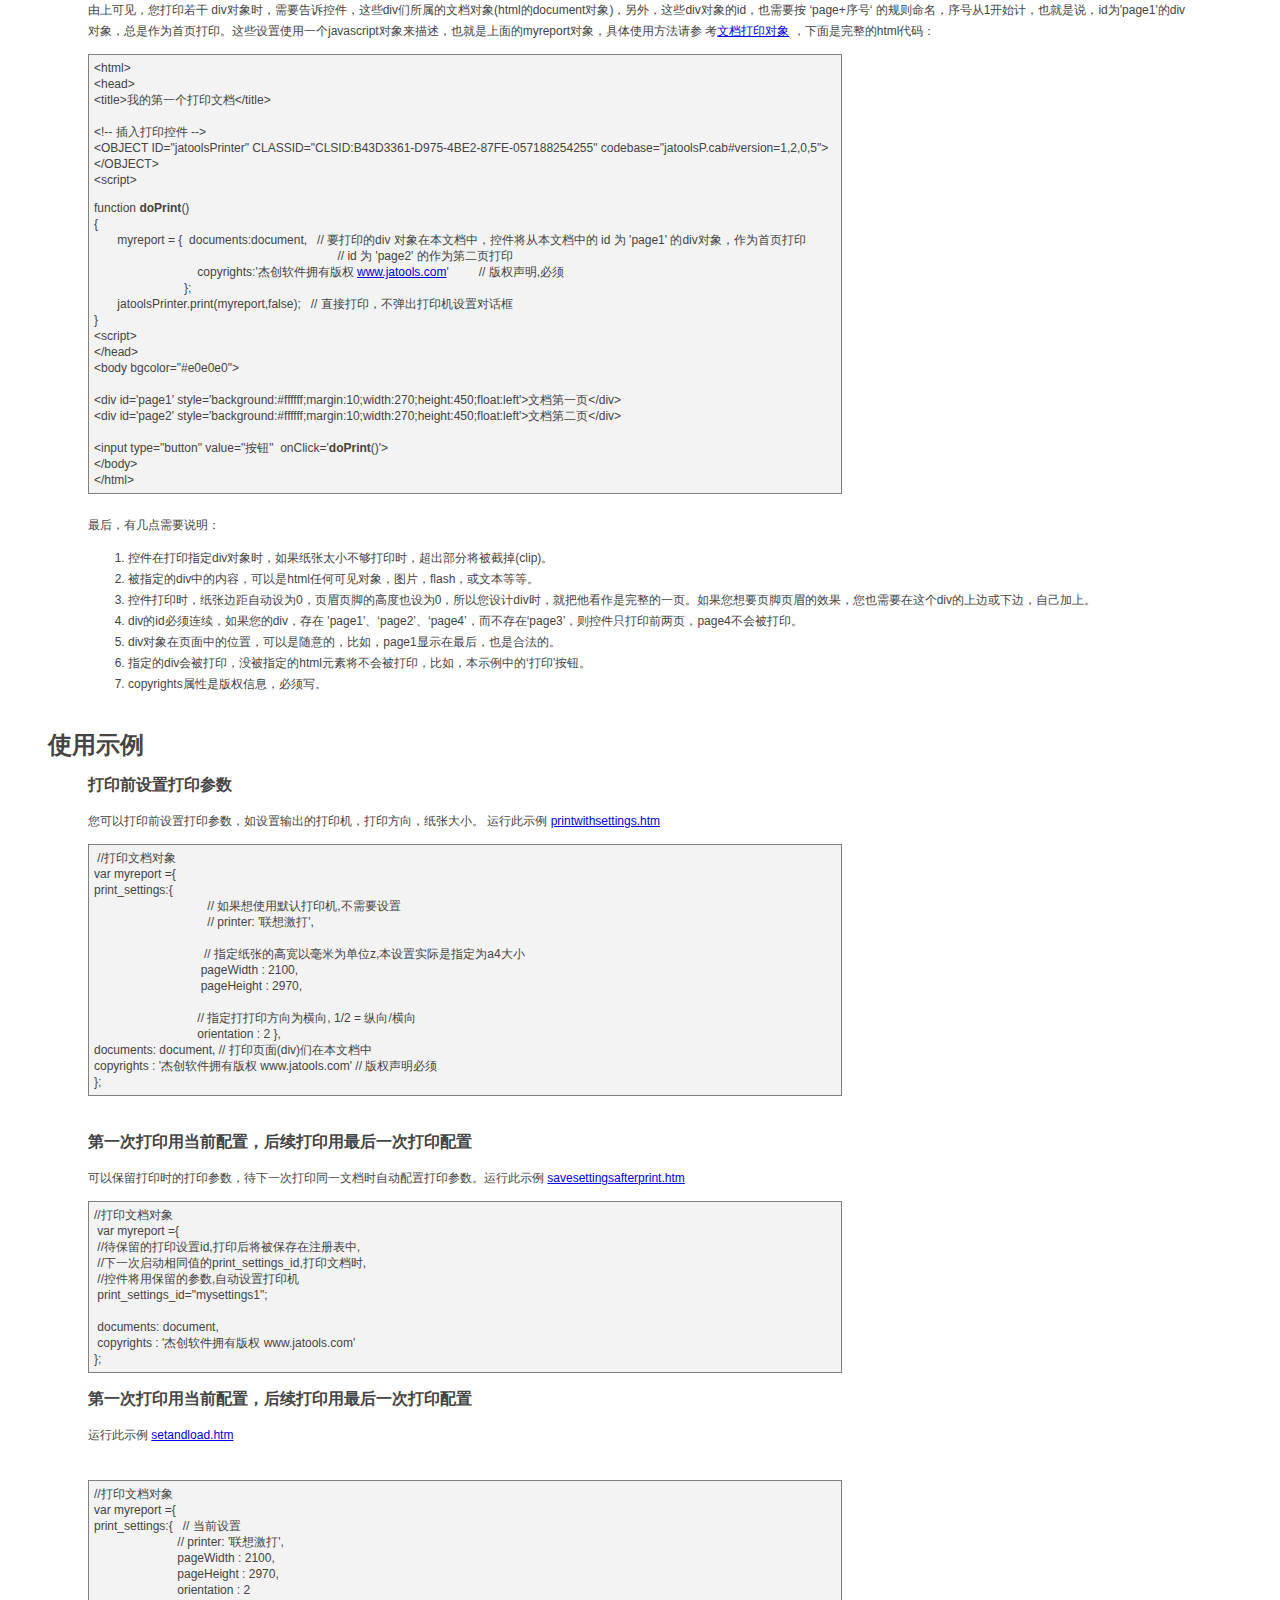
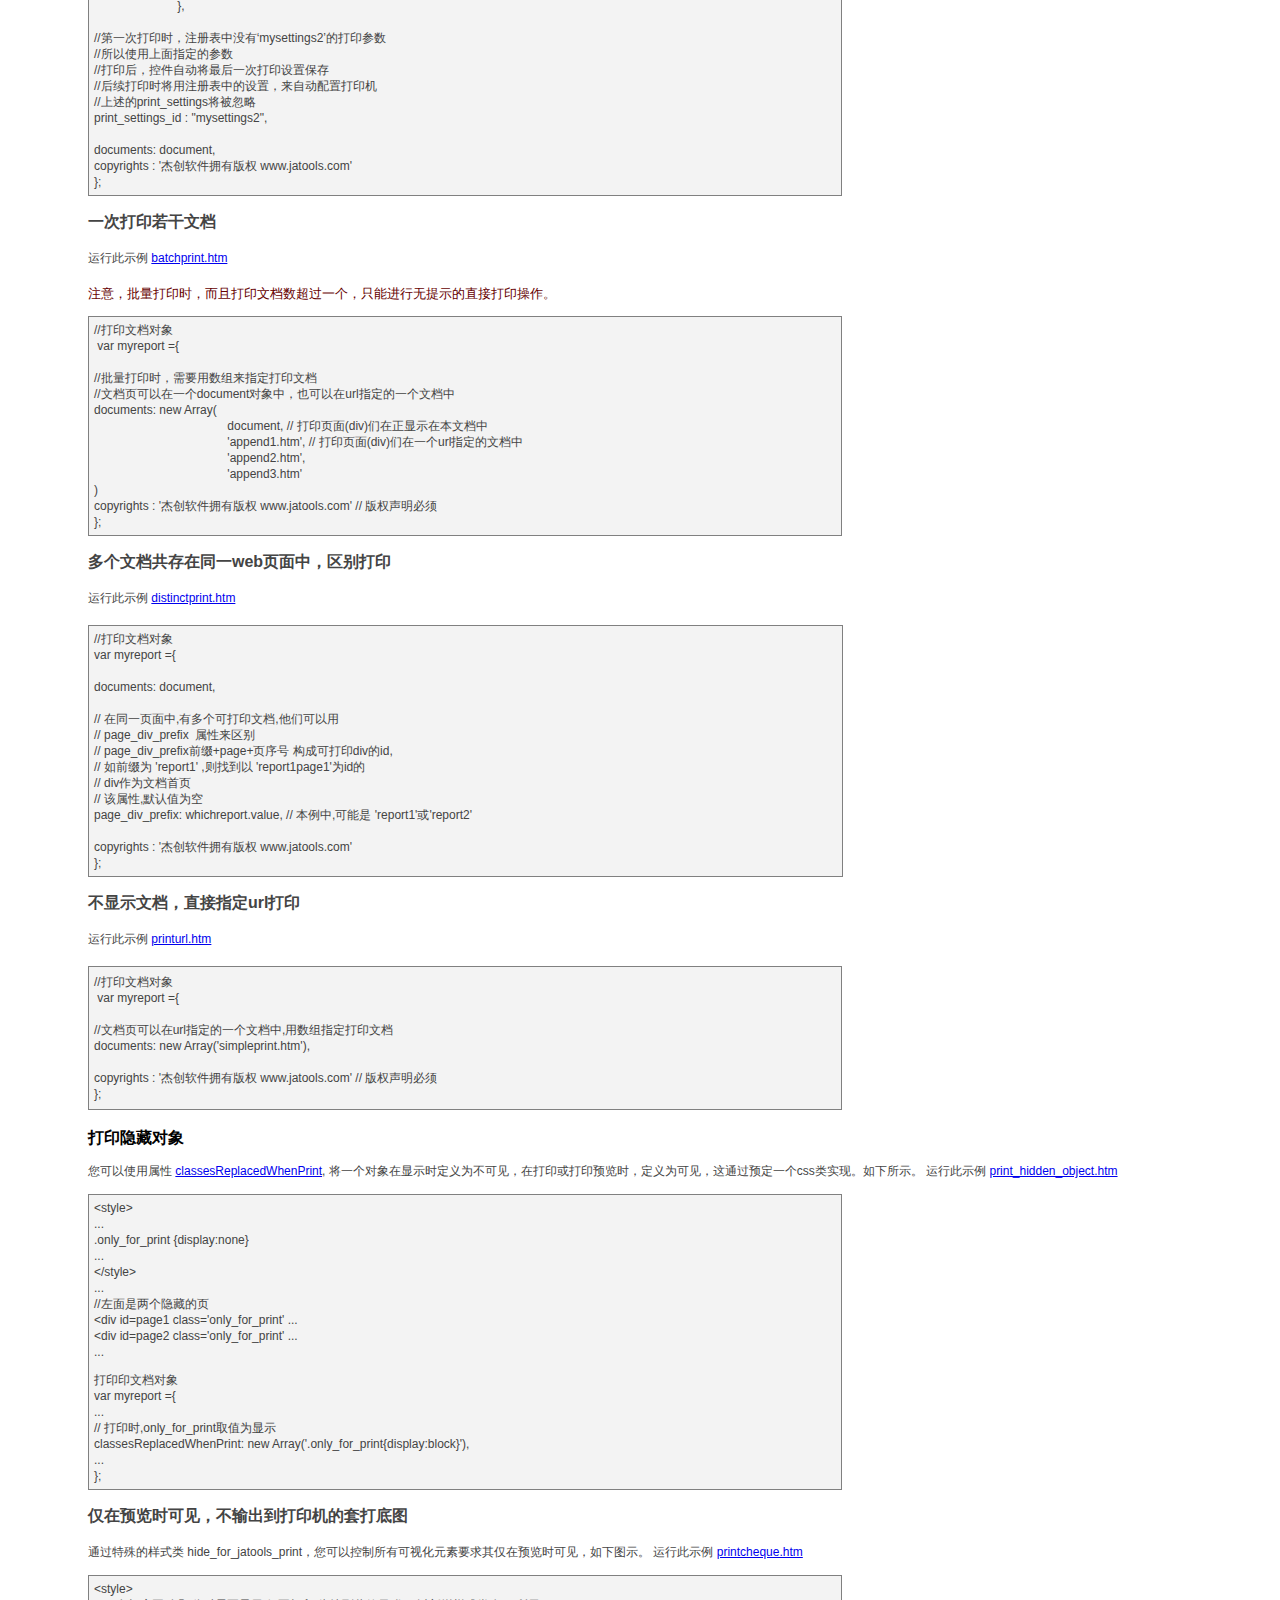
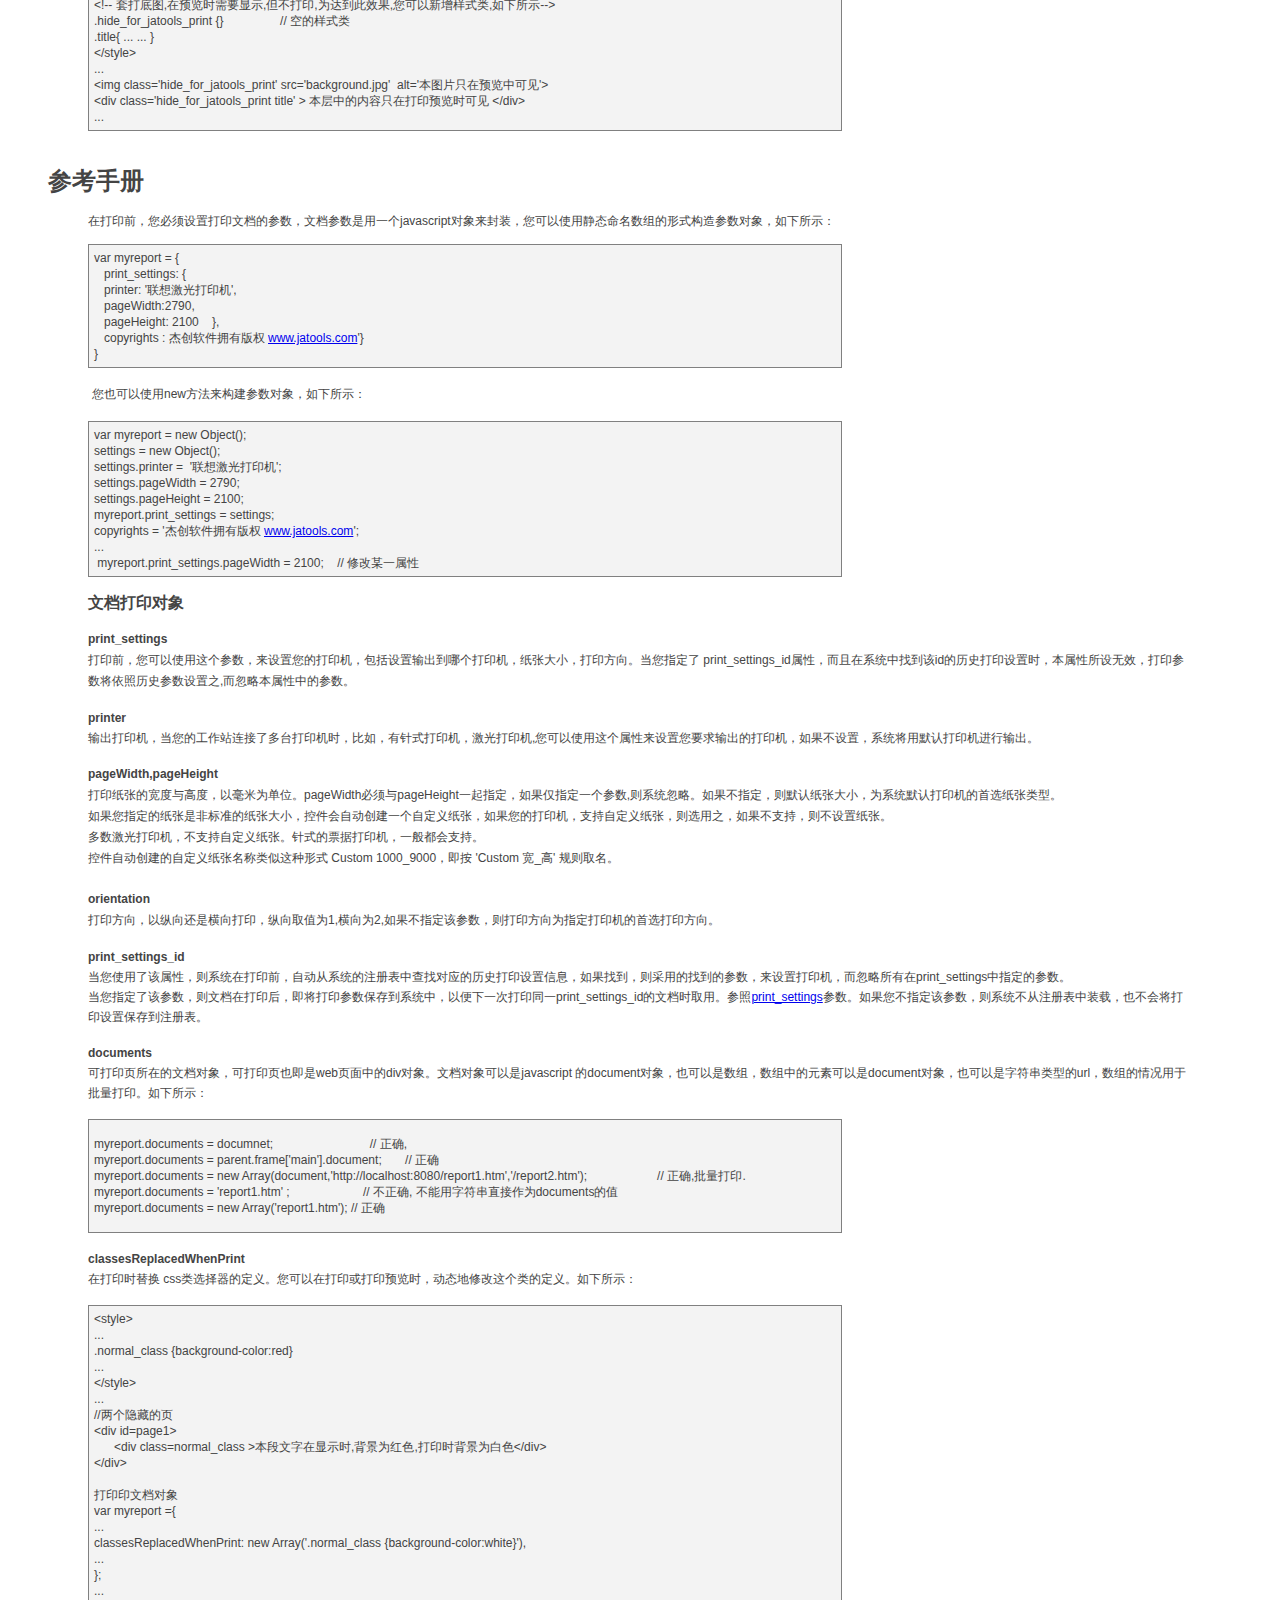
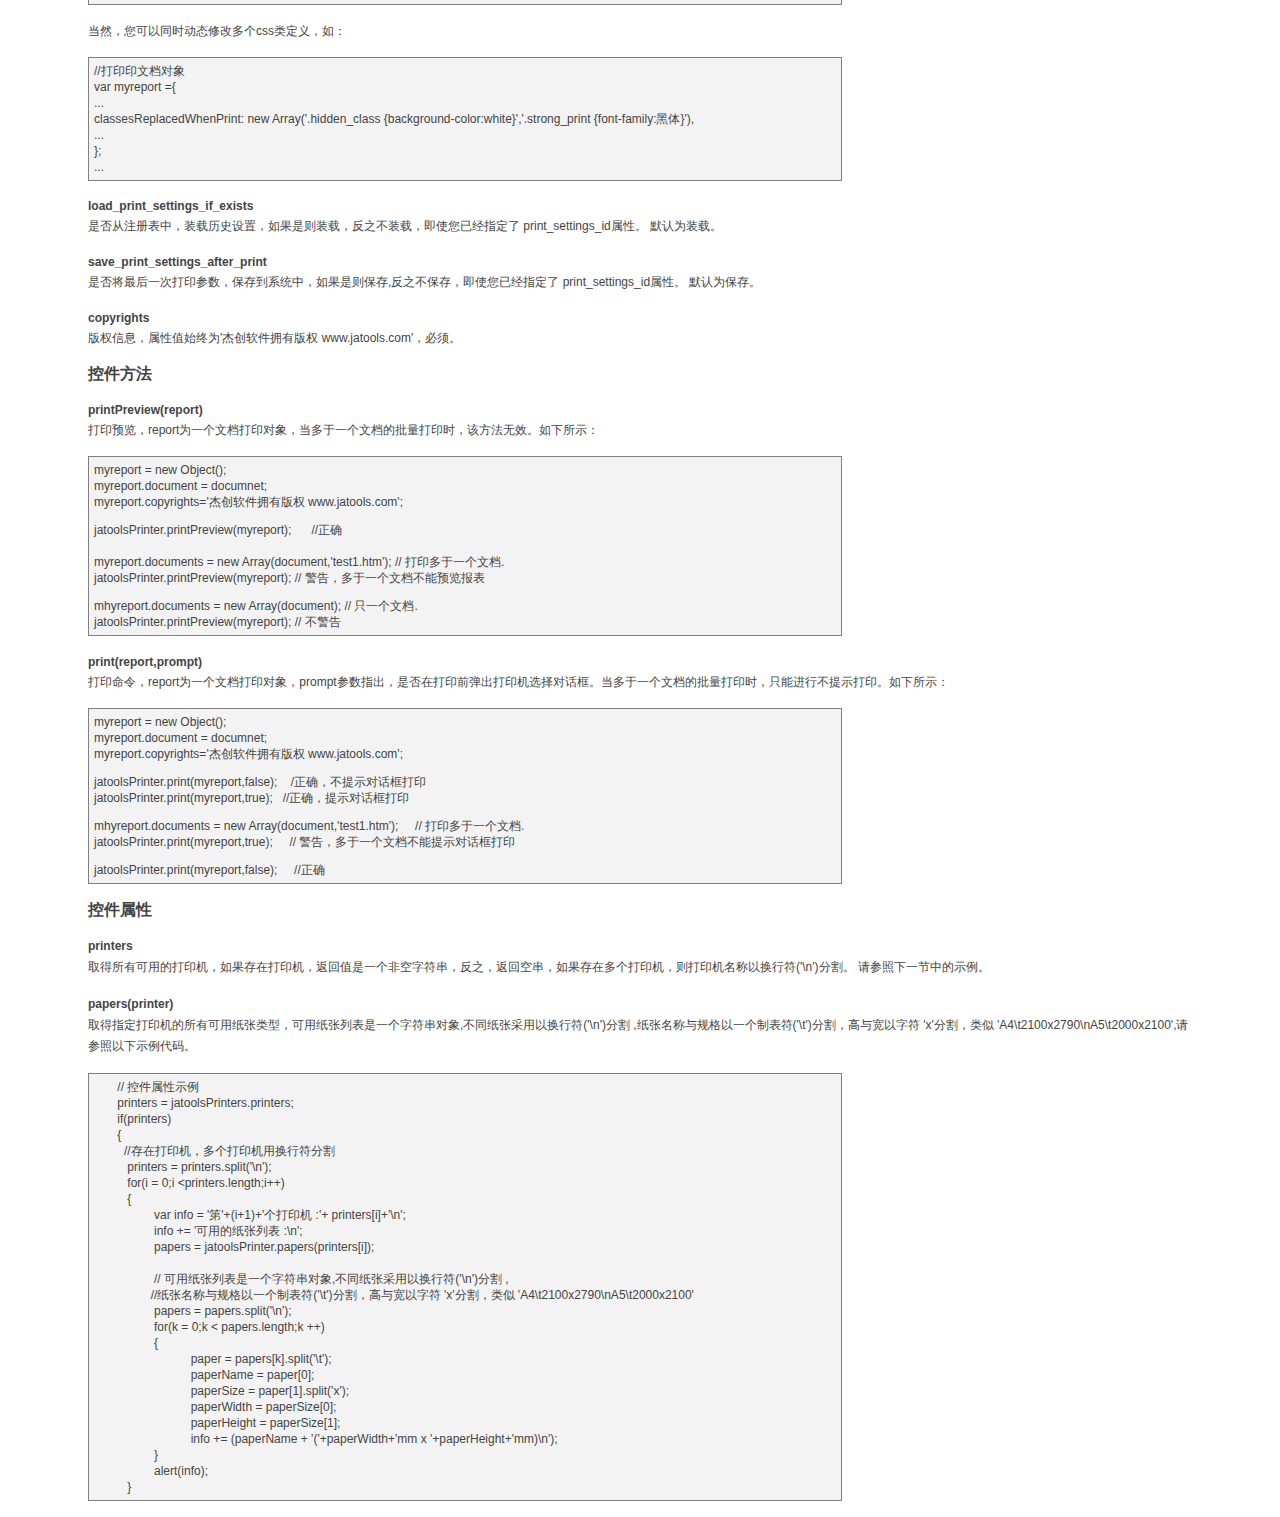
<file: WebRoot/Admin/jatoolsPrinter1.0/guide.htm>
<html>

<head>

<meta http-equiv="Content-Type" content="text/html; charset=gb2312">
<title>jatoolsPrinter 1</title>
<style>
<!--
H1 { 
   font-family : Arial,Vernada,Tahoma, sans-serif;
   color : #00008B;
   background-color : White;
   font-size: 28px;
}

.normal{
	font-family : Arial,Vernada, Tahoma, Helvetica, sans-serif;
	font-size: 12px;
	color: #444444;
	text-decoration: none;
	line-height: 21px;        
}
H2 { 
  
   	color: #444444;
	line-height:20px; 
}
H3 { 
   font-family : Vernada, Tahoma, Helvetica, sans-serif;
   font-size: 16px; 
   	color: #444444;
   	line-height: 20px; 

}
.code{
	font-family : Arial,Vernada, Tahoma, Helvetica, sans-serif;
	font-size: 12px;
	color: #444444;
	text-decoration: none;
	line-height: 16px;        
}
:link.normal {
	COLOR: #5c81a7; TEXT-DECORATION: underline
}
.note {
	font-size: 13px;
    font-family: ����_GB2312;
    color: #660000;
	text-decoration: none;
}
h4 {
	font-family : Vernada, Tahoma, Helvetica, sans-serif;
	font-size: 12px;
	color: #444444;
	line-height: 20px; 
}
-->
</style>
</head>

<body>

<h1 align="center">��</h1>
<h1 align="center">jatoolsPrinter 1.0 ʹ���ֲ�</h1>

<blockquote>
  <blockquote>
    <p class="normal">
    <a href="#����">����</a><br>
    <a href="#sysl">ʹ��ʾ��</a><br>
    &nbsp;&nbsp;&nbsp;&nbsp;&nbsp;&nbsp;&nbsp; <a href="#dyfy">��ӡԤ��һ����ҳ�ĵ�</a><br>
&nbsp;&nbsp;&nbsp;&nbsp;&nbsp;&nbsp;&nbsp; <a href="#dyfy">��ӡǰ���ô�ӡ����</a><br>
&nbsp;&nbsp;&nbsp;&nbsp;&nbsp;&nbsp;&nbsp;&nbsp;<a href="#bldycs">������ӡʱ�Ĵ�ӡ����</a><br>
&nbsp;&nbsp;&nbsp;&nbsp;&nbsp;&nbsp;&nbsp;&nbsp;<a href="#dyc">��һ�δ�ӡ�õ�ǰ���ã�������ӡ�����һ�δ�ӡ����</a><br>
&nbsp;&nbsp;&nbsp;&nbsp;&nbsp;&nbsp;&nbsp;<a href="#dydwd"> һ�δ�ӡ�����ĵ�</a><br>
&nbsp;&nbsp;&nbsp;&nbsp;&nbsp;&nbsp;&nbsp; <a href="#dwd">����ĵ�������ͬһwebҳ���У������ӡ</a><br>
&nbsp;&nbsp;&nbsp;&nbsp;&nbsp;&nbsp; <a href="#bxswd">����ʾ�ĵ���ֱ��ָ��url��ӡ</a><br>
&nbsp;&nbsp;&nbsp;&nbsp;&nbsp;&nbsp; <a href="#hiddenobject">��ӡ���ض���</a><br>
&nbsp;&nbsp;&nbsp;&nbsp;&nbsp;&nbsp; <a href="#hidee">����Ԥ��ʱ�ɼ������������ӡ�����״��ͼ</a><br>
    <a href="#cksc">�ο��ֲ�</a><br>
&nbsp;&nbsp;&nbsp;&nbsp;&nbsp;&nbsp;&nbsp; <a href="#dyczcs">�ĵ���ӡ����</a><br>
&nbsp;&nbsp;&nbsp;&nbsp;&nbsp;&nbsp;&nbsp;&nbsp;&nbsp;&nbsp;&nbsp;&nbsp;&nbsp;&nbsp;&nbsp; 
    <a href="#print_settings">print_settings</a><br>
&nbsp;&nbsp;&nbsp;&nbsp;&nbsp;&nbsp;&nbsp;&nbsp;&nbsp;&nbsp;&nbsp;&nbsp;&nbsp;&nbsp;&nbsp;&nbsp;&nbsp;&nbsp;&nbsp;&nbsp;&nbsp;&nbsp;&nbsp; 
    <a href="#printer">printer</a><br>
&nbsp;&nbsp;&nbsp;&nbsp;&nbsp;&nbsp;&nbsp;&nbsp;&nbsp;&nbsp;&nbsp;&nbsp;&nbsp;&nbsp;&nbsp;&nbsp;&nbsp;&nbsp;&nbsp;&nbsp;&nbsp;&nbsp;&nbsp; 
    <a href="#pageWidth">pageWidth</a><br>
&nbsp;&nbsp;&nbsp;&nbsp;&nbsp;&nbsp;&nbsp;&nbsp;&nbsp;&nbsp;&nbsp;&nbsp;&nbsp;&nbsp;&nbsp;&nbsp;&nbsp;&nbsp;&nbsp;&nbsp;&nbsp;&nbsp;&nbsp; 
    <a href="#pageHeight">pageHeight</a><br>
&nbsp;&nbsp;&nbsp;&nbsp;&nbsp;&nbsp;&nbsp;&nbsp;&nbsp;&nbsp;&nbsp;&nbsp;&nbsp;&nbsp;&nbsp;&nbsp;&nbsp;&nbsp;&nbsp;&nbsp;&nbsp;&nbsp;&nbsp; 
    <a href="#orientation">orientation</a><br>
&nbsp;&nbsp;&nbsp;&nbsp;&nbsp;&nbsp;&nbsp;&nbsp;&nbsp;&nbsp;&nbsp;&nbsp;&nbsp;&nbsp; 
    <a href="#pageHeight">print_settings_id</a><br>
&nbsp;&nbsp;&nbsp;&nbsp;&nbsp;&nbsp;&nbsp;&nbsp;&nbsp;&nbsp;&nbsp;&nbsp;&nbsp;&nbsp;
    <a href="#documents">documents</a><br>
&nbsp;&nbsp;&nbsp;&nbsp;&nbsp;&nbsp;&nbsp;&nbsp;&nbsp;&nbsp;&nbsp;&nbsp;&nbsp;&nbsp;
    <a href="#classReplaced">classesReplacedWhenPrint</a><br>
&nbsp;&nbsp;&nbsp;&nbsp;&nbsp;&nbsp;&nbsp;&nbsp;&nbsp;&nbsp;&nbsp;&nbsp;&nbsp;&nbsp;<a href="#load_print_settings_if_exists"> 
    load_print_settings_if_exists</a><br>
&nbsp;&nbsp;&nbsp;&nbsp;&nbsp;&nbsp;&nbsp;&nbsp;&nbsp;&nbsp;&nbsp;&nbsp;&nbsp;&nbsp; 
    <a href="#save_print_settings_after_print">save_print_settings_after_print</a><br>
&nbsp;&nbsp;&nbsp;&nbsp;&nbsp;&nbsp;&nbsp;&nbsp;&nbsp;&nbsp;&nbsp;&nbsp;&nbsp;&nbsp; 
    <a href="#copyrights">copyrights</a>&nbsp; <br>
&nbsp;&nbsp;&nbsp;&nbsp;&nbsp;&nbsp; <a href="#kjff">�ؼ�����</a><br>
&nbsp;&nbsp;&nbsp;&nbsp;&nbsp;&nbsp;&nbsp;&nbsp;&nbsp;&nbsp;&nbsp;&nbsp;&nbsp;&nbsp; 
    <a href="#printPreview">printPreview(report)</a><br>
&nbsp;&nbsp;&nbsp;&nbsp;&nbsp;&nbsp;&nbsp;&nbsp;&nbsp;&nbsp;&nbsp;&nbsp;&nbsp;&nbsp; 
    <a href="#print">print(report,prompt)</a><br>
&nbsp;&nbsp;&nbsp;&nbsp;&nbsp;&nbsp; <a href="#kjsx">�ؼ�����</a><br>
&nbsp;&nbsp;&nbsp;&nbsp;&nbsp;&nbsp;&nbsp;&nbsp;&nbsp;&nbsp;&nbsp;&nbsp;&nbsp;&nbsp; 
    <a href="#printers">printers</a><br>
&nbsp;&nbsp;&nbsp;&nbsp;&nbsp;&nbsp;&nbsp;&nbsp;&nbsp;&nbsp;&nbsp;&nbsp;&nbsp;&nbsp; 
    <a href="#papers">papers(printer)</a></p>
    <p class="normal">
    ��</p>
      </blockquote>
      <h2><a name="����"></a>����</h2>
    <blockquote>
    <p class="normal">�����������һ��webҳ�棬������ʾ��</p>

	<table class="code" style="BORDER-COLLAPSE: collapse" borderColor="#808080" height="144" cellSpacing="0" cellPadding="5" width="754" border="1">
      <tr>
        <td width="740" bgColor="#f3f3f3" height="142">&lt;html&gt;<br>
        &lt;head&gt;<br>
        &lt;title&gt;�ҵĵ�һ����ӡ�ĵ�&lt;/title&gt;<br>
        &lt;/head&gt;<br>
        &lt;body bgcolor=&quot;#e0e0e0&quot;&gt;<br>
        <br>
        <b>&lt;div id='page1' 
        style='background:#ffffff;margin:10;width:270;height:450;float:left'&gt;�ĵ���һҳ&lt;/div&gt;<br>
        &lt;div id='page2' 
        style='background:#ffffff;margin:10;width:270;height:450;float:left'&gt;�ĵ��ڶ�ҳ&lt;/div&gt;</b><br>
        <br>
        &lt;/body&gt;<br>
        &lt;/html&gt;</td>
      </tr>
    </table>
    <p class="normal">������ĵ��У�������div�������������������div�����ӡ�����ÿ��div��Ϊ������һҳ���д�ӡ����Ȼieû���ṩ�����Ĺ��ܣ�
    ��ie�У�������ָ����ЩԪ�ش�ӡ�ڵ�һҳ����ЩԪ�ش�ӡ�ڵڶ�ҳ�ȵȣ����ǣ�jatoolsPrinter�����ˣ�����������jatoolsPrinter����������ģ��������Ǿ���ҳ���в�������ؼ���������ʾ��</p>

	<table class="code" style="BORDER-COLLAPSE: collapse" borderColor="#808080" height="144" cellSpacing="0" cellPadding="5" width="754" border="1">
      <tr>
        <td width="740" bgColor="#f3f3f3" height="142">&lt;html&gt;<br>
        &lt;head&gt;<br>
        &lt;title&gt;�ҵĵ�һ����ӡ�ĵ�&lt;/title&gt;<br>
        <br>
        &lt;!-- �����ӡ�ؼ� --&gt;<br>
        <b>&lt;OBJECT ID=&quot;jatoolsPrinter&quot; CLASSID=&quot;CLSID:B43D3361-D975-4BE2-87FE-057188254255&quot; 
        codebase=&quot;jatoolsP.cab#version=1,2,0,5&quot;&gt;&lt;/OBJECT&gt; <br>
        </b><br>
        &lt;/head&gt;<br>
        &lt;body bgcolor=&quot;#e0e0e0&quot;&gt;<br>
        <br>
        &lt;div id='page1' 
        style='background:#ffffff;margin:10;width:270;height:450;float:left'&gt;�ĵ���һҳ&lt;/div&gt;<br>
        &lt;div id='page2' 
        style='background:#ffffff;margin:10;width:270;height:450;float:left'&gt;�ĵ��ڶ�ҳ&lt;/div&gt;<br>
        <br>
        &lt;/body&gt;<br>
        &lt;/html&gt;</td>
      </tr>
    </table>
    <p class="normal">����ؼ���id�� <b>jatoolsPrinter</b>������ؼ���һ��������<b> </b>
    <a href="#print">print</a> 
    ������ӡһϵ��div�����뿴����Ľű�:</p>

	<table class="code" style="BORDER-COLLAPSE: collapse" borderColor="#808080" height="144" cellSpacing="0" cellPadding="5" width="754" border="1">
      <tr>
        <td width="740" bgColor="#f3f3f3" height="142">function doPrint()<br>
        {<br>
&nbsp;&nbsp;&nbsp;&nbsp;&nbsp;&nbsp; myreport = {<br>
&nbsp;&nbsp;&nbsp;&nbsp;&nbsp;&nbsp;&nbsp;&nbsp;&nbsp;&nbsp;&nbsp;&nbsp;&nbsp;&nbsp;&nbsp;&nbsp;&nbsp;&nbsp;&nbsp;&nbsp;&nbsp;&nbsp;&nbsp;&nbsp;&nbsp;&nbsp;&nbsp; 
        documents:document;&nbsp;&nbsp;&nbsp; // Ҫ��ӡ��div �����ڱ��ĵ��У��ؼ����ӱ��ĵ��е� id Ϊ 
        'page1' ��div������Ϊ��ҳ��ӡ<br>
&nbsp;&nbsp;&nbsp;&nbsp;&nbsp;&nbsp;&nbsp;&nbsp;&nbsp;&nbsp;&nbsp;&nbsp;&nbsp;&nbsp;&nbsp;&nbsp;&nbsp;&nbsp;&nbsp;&nbsp;&nbsp;&nbsp;&nbsp;&nbsp;&nbsp;&nbsp;&nbsp;&nbsp;&nbsp;&nbsp;&nbsp;&nbsp;&nbsp;&nbsp;&nbsp;&nbsp;&nbsp;&nbsp;&nbsp;&nbsp;&nbsp;&nbsp;&nbsp;&nbsp;&nbsp;&nbsp;&nbsp;&nbsp;&nbsp;&nbsp;&nbsp;&nbsp;&nbsp;&nbsp;&nbsp;&nbsp;&nbsp;&nbsp;&nbsp;&nbsp;&nbsp;&nbsp;&nbsp;&nbsp;&nbsp;&nbsp;&nbsp;&nbsp;&nbsp;&nbsp;&nbsp;&nbsp; 
        // id Ϊ 'page2' ����Ϊ�ڶ�ҳ��ӡ <br>
&nbsp;&nbsp;&nbsp;&nbsp;&nbsp;&nbsp;&nbsp;&nbsp;&nbsp;&nbsp;&nbsp;&nbsp;&nbsp;&nbsp;&nbsp;&nbsp;&nbsp;&nbsp;&nbsp;&nbsp;&nbsp;&nbsp;&nbsp;&nbsp;&nbsp;&nbsp; 
        };<br>
&nbsp;&nbsp;&nbsp;&nbsp;&nbsp;&nbsp; jatoolsPrinter.print(myreport,false);&nbsp;&nbsp; 
        // ֱ�Ӵ�ӡ����������ӡ�����öԻ���&nbsp;&nbsp;&nbsp;&nbsp;&nbsp;&nbsp; <br>
        }&nbsp;&nbsp;&nbsp;&nbsp;&nbsp;&nbsp;&nbsp;&nbsp;&nbsp;&nbsp;&nbsp;&nbsp;&nbsp;&nbsp;&nbsp;&nbsp;&nbsp;&nbsp;&nbsp;&nbsp;&nbsp; </td>
      </tr>
    </table>
    <p class="normal">���Ͽɼ�������ӡ���� div����ʱ����Ҫ���߿ؼ�����Щdiv���������ĵ�����(html��document����)�����⣬��Щdiv�����id��Ҳ��Ҫ�� 
    ��page+��š� �Ĺ�����������Ŵ�1��ʼ�ƣ�Ҳ����˵��idΪ'page1'��div����������Ϊ��ҳ��ӡ����Щ����ʹ��һ��javascript������������Ҳ���������myreport���󣬾���ʹ�÷������
    ��<a href="#dyczcs">�ĵ���ӡ����</a> 
    ��������������html���룺</p>

	<table class="code" style="BORDER-COLLAPSE: collapse" borderColor="#808080" height="87" cellSpacing="0" cellPadding="5" width="754" border="1">
      <tr>
        <td width="740" bgColor="#f3f3f3" height="85">&lt;html&gt;<br>
        &lt;head&gt;<br>
        &lt;title&gt;�ҵĵ�һ����ӡ�ĵ�&lt;/title&gt;<br>
        <br>
        &lt;!-- �����ӡ�ؼ� --&gt;<br>
        &lt;OBJECT ID=&quot;jatoolsPrinter&quot; CLASSID=&quot;CLSID:B43D3361-D975-4BE2-87FE-057188254255&quot; 
        codebase=&quot;jatoolsP.cab#version=1,2,0,5&quot;&gt;&lt;/OBJECT&gt; <br>
        &lt;script&gt;<p>function <b>doPrint</b>()<br>
        {<br>
&nbsp;&nbsp;&nbsp;&nbsp;&nbsp;&nbsp; myreport = {&nbsp; documents:document,&nbsp;&nbsp; 
        // Ҫ��ӡ��div �����ڱ��ĵ��У��ؼ����ӱ��ĵ��е� id Ϊ 'page1' ��div������Ϊ��ҳ��ӡ<br>
&nbsp;&nbsp;&nbsp;&nbsp;&nbsp;&nbsp;&nbsp;&nbsp;&nbsp;&nbsp;&nbsp;&nbsp;&nbsp;&nbsp;&nbsp;&nbsp;&nbsp;&nbsp;&nbsp;&nbsp;&nbsp;&nbsp;&nbsp;&nbsp;&nbsp;&nbsp;&nbsp;&nbsp;&nbsp;&nbsp;&nbsp;&nbsp;&nbsp;&nbsp;&nbsp;&nbsp;&nbsp;&nbsp;&nbsp;&nbsp;&nbsp;&nbsp;&nbsp;&nbsp;&nbsp;&nbsp;&nbsp;&nbsp;&nbsp;&nbsp;&nbsp;&nbsp;&nbsp;&nbsp;&nbsp;&nbsp;&nbsp;&nbsp;&nbsp;&nbsp;&nbsp;&nbsp;&nbsp;&nbsp;&nbsp;&nbsp;&nbsp;&nbsp;&nbsp;&nbsp;&nbsp;&nbsp; 
        // id Ϊ 'page2' ����Ϊ�ڶ�ҳ��ӡ <br>
&nbsp;&nbsp;&nbsp;&nbsp;&nbsp;&nbsp;&nbsp;&nbsp;&nbsp;&nbsp;&nbsp;&nbsp;&nbsp;&nbsp;&nbsp;&nbsp;&nbsp;&nbsp;&nbsp;&nbsp;&nbsp;&nbsp;&nbsp;&nbsp;&nbsp;&nbsp;&nbsp;&nbsp;&nbsp;&nbsp; 
        copyrights:'�ܴ�����ӵ�а�Ȩ <a href="http://www.jatools.com">www.jatools.com</a>'&nbsp;&nbsp;&nbsp;&nbsp;&nbsp;&nbsp;&nbsp;&nbsp; 
        // ��Ȩ����,����<br>
&nbsp;&nbsp;&nbsp;&nbsp;&nbsp;&nbsp;&nbsp;&nbsp;&nbsp;&nbsp;&nbsp;&nbsp;&nbsp;&nbsp;&nbsp;&nbsp;&nbsp;&nbsp;&nbsp;&nbsp;&nbsp;&nbsp;&nbsp;&nbsp;&nbsp;&nbsp; 
        };<br>
&nbsp;&nbsp;&nbsp;&nbsp;&nbsp;&nbsp; jatoolsPrinter.print(myreport,false);&nbsp;&nbsp; 
        // ֱ�Ӵ�ӡ����������ӡ�����öԻ���&nbsp;&nbsp;&nbsp;&nbsp;&nbsp;&nbsp; <br>
        }&nbsp;&nbsp; <br>
        &lt;script&gt;<br>
        &lt;/head&gt;<br>
        &lt;body bgcolor=&quot;#e0e0e0&quot;&gt;<br>
        <br>
        &lt;div id='page1' 
        style='background:#ffffff;margin:10;width:270;height:450;float:left'&gt;�ĵ���һҳ&lt;/div&gt;<br>
        &lt;div id='page2' 
        style='background:#ffffff;margin:10;width:270;height:450;float:left'&gt;�ĵ��ڶ�ҳ&lt;/div&gt;<br>
        <br>
        &lt;input type=&quot;button&quot; value=&quot;��ť&quot;&nbsp; onClick='<b>doPrint</b>()'&gt;<br>
        &lt;/body&gt;<br>
        &lt;/html&gt;</td>
      </tr>
    </table>
    <span class="normal"><br>
    ����м�����Ҫ˵����</span>
    <ol class="normal">
      <li>�ؼ��ڴ�ӡָ��div����ʱ�����ֽ��̫С������ӡʱ���������ֽ����ص�(clip)��</li>
      <li>��ָ����div�е����ݣ�������html�κοɼ�����ͼƬ��flash�����ı��ȵȡ�</li>
      <li>
      �ؼ���ӡʱ��ֽ�ű߾��Զ���Ϊ0��ҳüҳ�ŵĸ߶�Ҳ��Ϊ0�����������divʱ���Ͱ���������������һҳ���������Ҫҳ��ҳü��Ч������Ҳ��Ҫ�����div���ϱ߻��±ߣ��Լ����ϡ�</li>
      <li>div��id�����������������div������ 
      'page1'����page2������page4�����������ڡ�page3������ؼ�ֻ��ӡǰ��ҳ��page4���ᱻ��ӡ��</li>
      <li>div������ҳ���е�λ�ã�����������ģ����磬page1��ʾ�����Ҳ�ǺϷ��ġ�</li>
      <li>ָ����div�ᱻ��ӡ��û��ָ����htmlԪ�ؽ����ᱻ��ӡ�����磬��ʾ���еġ���ӡ����ť��</li>
      <li>
    <span class="normal">copyrights�����ǰ�Ȩ��Ϣ������д��</span></li>
    </ol>
  </blockquote>
  <h2><br>
  <a name="sysl"></a>ʹ��ʾ��</h2>
  <blockquote>

    <h3> <a name="zbsjy"></a>��ӡǰ���ô�ӡ����</h3>
    <p class="normal"> �����Դ�ӡǰ���ô�ӡ����������������Ĵ�ӡ������ӡ����ֽ�Ŵ�С�� ���д�ʾ��  
    <a target="_blank" href="simpleprint.htm">printwithsettings.htm</a></p>
    <table class="code" style="BORDER-COLLAPSE: collapse" borderColor="#808080" height="144" cellSpacing="0" cellPadding="5" width="754" border="1">
      <tr>
        <td width="740" bgColor="#f3f3f3" height="142">&nbsp;//��ӡ�ĵ�����<br>
          var myreport ={ <br>
          print_settings:{<br>
&nbsp;&nbsp;&nbsp;&nbsp;&nbsp;&nbsp;&nbsp;&nbsp;&nbsp;&nbsp;&nbsp;&nbsp;&nbsp;&nbsp;&nbsp;&nbsp;&nbsp;&nbsp;&nbsp;&nbsp;&nbsp;&nbsp;&nbsp;&nbsp;&nbsp;&nbsp;&nbsp;&nbsp;&nbsp;&nbsp;&nbsp;&nbsp;&nbsp; 
          // �����ʹ��Ĭ�ϴ�ӡ��,����Ҫ���� <br>
&nbsp;&nbsp;&nbsp;&nbsp;&nbsp;&nbsp;&nbsp;&nbsp;&nbsp;&nbsp;&nbsp;&nbsp;&nbsp;&nbsp;&nbsp;&nbsp;&nbsp;&nbsp;&nbsp;&nbsp;&nbsp;&nbsp;&nbsp;&nbsp;&nbsp;&nbsp;&nbsp;&nbsp;&nbsp;&nbsp;&nbsp;&nbsp;&nbsp; 
          // printer: '���뼤��', <br>
          <br>
&nbsp;&nbsp;&nbsp;&nbsp;&nbsp;&nbsp;&nbsp;&nbsp;&nbsp;&nbsp;&nbsp;&nbsp;&nbsp;&nbsp;&nbsp;&nbsp;&nbsp;&nbsp;&nbsp;&nbsp;&nbsp;&nbsp;&nbsp;&nbsp;&nbsp;&nbsp;&nbsp;&nbsp;&nbsp;&nbsp;&nbsp;&nbsp; 
          // ָ��ֽ�ŵĸ߿��Ժ���Ϊ��λz,������ʵ����ָ��Ϊa4��С<br>
&nbsp;&nbsp;&nbsp;&nbsp;&nbsp;&nbsp;&nbsp;&nbsp;&nbsp;&nbsp;&nbsp;&nbsp;&nbsp;&nbsp;&nbsp;&nbsp;&nbsp;&nbsp;&nbsp;&nbsp;&nbsp;&nbsp;&nbsp;&nbsp;&nbsp;&nbsp;&nbsp;&nbsp;&nbsp;&nbsp;&nbsp; 
          pageWidth : 2100, <br>
&nbsp;&nbsp;&nbsp;&nbsp;&nbsp;&nbsp;&nbsp;&nbsp;&nbsp;&nbsp;&nbsp;&nbsp;&nbsp;&nbsp;&nbsp;&nbsp;&nbsp;&nbsp;&nbsp;&nbsp;&nbsp;&nbsp;&nbsp;&nbsp;&nbsp;&nbsp;&nbsp;&nbsp;&nbsp;&nbsp;&nbsp; 
          pageHeight : 2970,<br>
          <br>
&nbsp;&nbsp;&nbsp;&nbsp;&nbsp;&nbsp;&nbsp;&nbsp;&nbsp;&nbsp;&nbsp;&nbsp;&nbsp;&nbsp;&nbsp;&nbsp;&nbsp;&nbsp;&nbsp;&nbsp;&nbsp;&nbsp;&nbsp;&nbsp;&nbsp;&nbsp;&nbsp;&nbsp;&nbsp;&nbsp; 
          // ָ�����ӡ����Ϊ����, 1/2 = ����/����<br>
&nbsp;&nbsp;&nbsp;&nbsp;&nbsp;&nbsp;&nbsp;&nbsp;&nbsp;&nbsp;&nbsp;&nbsp;&nbsp;&nbsp;&nbsp;&nbsp;&nbsp;&nbsp;&nbsp;&nbsp;&nbsp;&nbsp;&nbsp;&nbsp;&nbsp;&nbsp;&nbsp;&nbsp;&nbsp;&nbsp; 
          orientation : 2 },<br>
          documents: document, // ��ӡҳ��(div)���ڱ��ĵ���<br>
          copyrights : '�ܴ�����ӵ�а�Ȩ www.jatools.com' // ��Ȩ��������<br>
        };</td>
      </tr>
    </table>
    <h3><br>
    <a name="bldycs"></a>��һ�δ�ӡ�õ�ǰ���ã�������ӡ�����һ�δ�ӡ����</h3>
      <p class="normal">���Ա�����ӡʱ�Ĵ�ӡ����������һ�δ�ӡͬһ�ĵ�ʱ�Զ����ô�ӡ����<span class="normal">�����д�ʾ��
      <a href="savesettingsafterprint.htm" target="_blank">savesettingsafterprint.htm</a></span>&nbsp;
    </p>
    <table class="code" style="BORDER-COLLAPSE: collapse" borderColor="#808080" height="144" cellSpacing="0" cellPadding="5" width="754" border="1">
      <tr>
        <td width="740" bgColor="#f3f3f3" height="142">//��ӡ�ĵ�����<br>
          &nbsp;var myreport ={ <br>
&nbsp;//�������Ĵ�ӡ����id,��ӡ�󽫱�������ע�����,<br>
&nbsp;//��һ��������ֵͬ��print_settings_id,��ӡ�ĵ�ʱ,<br>
&nbsp;//�ؼ����ñ����Ĳ���,�Զ����ô�ӡ��<br>
&nbsp;print_settings_id=&quot;mysettings1&quot;; <br>
          <br>
&nbsp;documents: document,<br>
&nbsp;copyrights : '�ܴ�����ӵ�а�Ȩ www.jatools.com' <br>
        };</td>
      </tr>
    </table>
      <h3><a name="dyc"></a>��һ�δ�ӡ�õ�ǰ���ã�������ӡ�����һ�δ�ӡ����</h3>
        <p>
        <span class="normal">���д�ʾ�� <a href="setandload.htm" target="_blank">
    setandload.htm</a>
        </span><br>
&nbsp; </p>
      <table class="code" style="BORDER-COLLAPSE: collapse" borderColor="#808080" height="144" cellSpacing="0" cellPadding="5" width="754" border="1">
        <tr>
          <td width="740" bgColor="#f3f3f3" height="142">//��ӡ�ĵ�����<br>
            var myreport ={ <br>
            print_settings:{&nbsp;&nbsp; // ��ǰ����<br>
&nbsp;&nbsp;&nbsp;&nbsp;&nbsp;&nbsp;&nbsp;&nbsp;&nbsp;&nbsp;&nbsp;&nbsp;&nbsp;&nbsp;&nbsp;&nbsp;&nbsp;&nbsp;&nbsp;&nbsp;&nbsp;&nbsp;&nbsp;&nbsp; 
            // printer: '���뼤��', <br>
&nbsp;&nbsp;&nbsp;&nbsp;&nbsp;&nbsp;&nbsp;&nbsp;&nbsp;&nbsp;&nbsp;&nbsp;&nbsp;&nbsp;&nbsp;&nbsp;&nbsp;&nbsp;&nbsp;&nbsp;&nbsp;&nbsp;&nbsp;&nbsp; 
            pageWidth : 2100, <br>
&nbsp;&nbsp;&nbsp;&nbsp;&nbsp;&nbsp;&nbsp;&nbsp;&nbsp;&nbsp;&nbsp;&nbsp;&nbsp;&nbsp;&nbsp;&nbsp;&nbsp;&nbsp;&nbsp;&nbsp;&nbsp;&nbsp;&nbsp;&nbsp; 
            pageHeight : 2970,<br>
&nbsp;&nbsp;&nbsp;&nbsp;&nbsp;&nbsp;&nbsp;&nbsp;&nbsp;&nbsp;&nbsp;&nbsp;&nbsp;&nbsp;&nbsp;&nbsp;&nbsp;&nbsp;&nbsp;&nbsp;&nbsp;&nbsp;&nbsp;&nbsp; 
            orientation : 2 <br>
&nbsp;&nbsp;&nbsp;&nbsp;&nbsp;&nbsp;&nbsp;&nbsp;&nbsp;&nbsp;&nbsp;&nbsp;&nbsp;&nbsp;&nbsp;&nbsp;&nbsp;&nbsp;&nbsp;&nbsp;&nbsp;&nbsp;&nbsp;&nbsp; 
            },<br>
            <br>
            //��һ�δ�ӡʱ��ע�����û�С�mysettings2���Ĵ�ӡ����<br>
            //����ʹ������ָ���Ĳ���<br>
            //��ӡ�󣬿ؼ��Զ������һ�δ�ӡ���ñ���<br>
            //������ӡʱ����ע����е����ã����Զ����ô�ӡ��<br>
            //������print_settings��������<br>
            print_settings_id : &quot;mysettings2&quot;, <br>
            <br>
            documents: document,<br>
            copyrights : '�ܴ�����ӵ�а�Ȩ www.jatools.com' <br>
          };</td>
        </tr>
    </table>
      <h3><a name="dydwd"></a>һ�δ�ӡ�����ĵ�</h3>
        <p>
        <span class="normal">���д�ʾ�� <a href="batchprint.htm" target="_blank">batchprint.htm</a></span> </p>
    <p class="note">ע�⣬������ӡʱ�����Ҵ�ӡ�ĵ�������һ����ֻ�ܽ�������ʾ��ֱ�Ӵ�ӡ������</p>
      <table class="code" style="BORDER-COLLAPSE: collapse" borderColor="#808080" height="144" cellSpacing="0" cellPadding="5" width="754" border="1">
        <tr>
          <td width="740" bgColor="#f3f3f3" height="142">//��ӡ�ĵ�����<br>
            &nbsp;var myreport ={ <br>
            <br>
            //������ӡʱ����Ҫ��������ָ����ӡ�ĵ�<br>
            //�ĵ�ҳ������һ��document�����У�Ҳ������urlָ����һ���ĵ���<br>
            documents: new Array(<br>
&nbsp;&nbsp;&nbsp;&nbsp;&nbsp;&nbsp;&nbsp;&nbsp;&nbsp;&nbsp;&nbsp;&nbsp;&nbsp;&nbsp;&nbsp;&nbsp;&nbsp;&nbsp;&nbsp;&nbsp;&nbsp;&nbsp;&nbsp;&nbsp;&nbsp;&nbsp;&nbsp;&nbsp;&nbsp;&nbsp;&nbsp;&nbsp;&nbsp;&nbsp;&nbsp;&nbsp;&nbsp;&nbsp;&nbsp; 
            document, // ��ӡҳ��(div)��������ʾ�ڱ��ĵ���<br>
&nbsp;&nbsp;&nbsp;&nbsp;&nbsp;&nbsp;&nbsp;&nbsp;&nbsp;&nbsp;&nbsp;&nbsp;&nbsp;&nbsp;&nbsp;&nbsp;&nbsp;&nbsp;&nbsp;&nbsp;&nbsp;&nbsp;&nbsp;&nbsp;&nbsp;&nbsp;&nbsp;&nbsp;&nbsp;&nbsp;&nbsp;&nbsp;&nbsp;&nbsp;&nbsp;&nbsp;&nbsp;&nbsp;&nbsp; 
            'append1.htm', // ��ӡҳ��(div)����һ��urlָ�����ĵ���<br>
&nbsp;&nbsp;&nbsp;&nbsp;&nbsp;&nbsp;&nbsp;&nbsp;&nbsp;&nbsp;&nbsp;&nbsp;&nbsp;&nbsp;&nbsp;&nbsp;&nbsp;&nbsp;&nbsp;&nbsp;&nbsp;&nbsp;&nbsp;&nbsp;&nbsp;&nbsp;&nbsp;&nbsp;&nbsp;&nbsp;&nbsp;&nbsp;&nbsp;&nbsp;&nbsp;&nbsp;&nbsp;&nbsp;&nbsp; 
            'append2.htm',<br>
&nbsp;&nbsp;&nbsp;&nbsp;&nbsp;&nbsp;&nbsp;&nbsp;&nbsp;&nbsp;&nbsp;&nbsp;&nbsp;&nbsp;&nbsp;&nbsp;&nbsp;&nbsp;&nbsp;&nbsp;&nbsp;&nbsp;&nbsp;&nbsp;&nbsp;&nbsp;&nbsp;&nbsp;&nbsp;&nbsp;&nbsp;&nbsp;&nbsp;&nbsp;&nbsp;&nbsp;&nbsp;&nbsp;&nbsp; 
            'append3.htm'<br>
            )<br>
            copyrights : '�ܴ�����ӵ�а�Ȩ www.jatools.com' // ��Ȩ��������<br>
          };</td>
        </tr>
    </table>
    <h3><a name="dwd"></a>����ĵ�������ͬһwebҳ���У������ӡ</h3> 
    <p> 
  <span class="normal">���д�ʾ��&nbsp;<a href="distinctprint.htm" target="_blank">distinctprint.htm</a></span>
&nbsp; </p>
<table class="code" style="BORDER-COLLAPSE: collapse" borderColor="#808080" height="144" cellSpacing="0" cellPadding="5" width="755" border="1">
        <tr>
          <td width="741" bgColor="#f3f3f3" height="142">//��ӡ�ĵ�����<br>
            var myreport ={ <br>
            <br>
            documents: document,<br>
            <br>
            // ��ͬһҳ����,�ж���ɴ�ӡ�ĵ�,���ǿ�����<br>
            // page_div_prefix&nbsp; ����������<br>
            // page_div_prefixǰ׺+page+ҳ��� ���ɿɴ�ӡdiv��id,<br>
            // ��ǰ׺Ϊ 'report1' ,���ҵ��� 'report1page1'Ϊid��<br>
            // div��Ϊ�ĵ���ҳ<br>
            // ������,Ĭ��ֵΪ��<br>
            page_div_prefix: whichreport.value, // ������,������ 'report1'��'report2'<br>
            <br>
            copyrights : '�ܴ�����ӵ�а�Ȩ www.jatools.com' <br>
          };</td>
        </tr>
    </table>
    <h3><a name="bxswd"></a>����ʾ�ĵ���ֱ��ָ��url��ӡ</h3>

    <p>

    <span class="normal">���д�ʾ�� <a href="printurl.htm" target="_blank">printurl.htm</a></span></p>
      <table class="code" style="BORDER-COLLAPSE: collapse" borderColor="#808080" height="144" cellSpacing="0" cellPadding="5" width="754" border="1">
        <tr>
          <td width="740" bgColor="#f3f3f3" height="142">//��ӡ�ĵ�����<br>
            &nbsp;var myreport ={ <br>
            <br>
            //�ĵ�ҳ������urlָ����һ���ĵ���,������ָ����ӡ�ĵ�<br>
            documents: new Array('simpleprint.htm'),<br>
            <br>
            copyrights : '�ܴ�����ӵ�а�Ȩ www.jatools.com' // ��Ȩ��������<br>
          };</td>
        </tr>
    </table>
    
    <br>
    <b><a name="hiddenobject"></a>��ӡ���ض���</b><p class="normal">

    ������ʹ������ <a href="#classReplaced">classesReplacedWhenPrint</a>,<span style="font-weight: 400"> 
    ��һ����������ʾʱ����Ϊ���ɼ����ڴ�ӡ���ӡԤ��ʱ������Ϊ�ɼ�����ͨ��Ԥ��һ��css��ʵ�֡�������ʾ��</span><span class="normal"> ���д�ʾ�� 
    <a href="print_hidden_object.htm">print_hidden_object.htm</a></span>&nbsp; </p>
      <table class="code" style="BORDER-COLLAPSE: collapse" borderColor="#808080" height="144" cellSpacing="0" cellPadding="5" width="754" border="1">
        <tr>
          <td width="740" bgColor="#f3f3f3" height="142">&lt;style&gt;<br>
            ...<br>
            .only_for_print {display:none}<br>
            ...<br>
            &lt;/style&gt;<br>
            ...<br>
            //�������������ص�ҳ<br>
            &lt;div id=page1 class='only_for_print' ...<br>
            &lt;div id=page2 class='only_for_print' ...<br>
            ...<p>��ӡӡ�ĵ�����<br>
            var myreport ={ <br>
            ...<br>
            // ��ӡʱ,only_for_printȡֵΪ��ʾ<br>
			classesReplacedWhenPrint: new Array('.only_for_print{display:block}'),<br>
            ...<br>
            };</td>
        </tr>
    </table>
    
    <h3><a name="hidee"></a>����Ԥ��ʱ�ɼ������������ӡ�����״��ͼ</h3>

    <p class="normal">

    ͨ���������ʽ�� hide_for_jatools_print�������Կ������п��ӻ�Ԫ��Ҫ�������Ԥ��ʱ�ɼ�������ͼʾ��<span class="normal"> ���д�ʾ�� 
    <a href="printcheque.htm" target="_blank">printcheque.htm</a></span>&nbsp; </p>
      <table class="code" style="BORDER-COLLAPSE: collapse" borderColor="#808080" height="144" cellSpacing="0" cellPadding="5" width="754" border="1">
        <tr>
          <td width="740" bgColor="#f3f3f3" height="142">&lt;style&gt;<br>
            &lt;!-- �״��ͼ,��Ԥ��ʱ��Ҫ��ʾ,������ӡ,Ϊ�ﵽ��Ч��,������������ʽ��,������ʾ--&gt;<br>
            .hide_for_jatools_print {}&nbsp;&nbsp;&nbsp;&nbsp;&nbsp;&nbsp;&nbsp;&nbsp;&nbsp;&nbsp;&nbsp;&nbsp;&nbsp;&nbsp;&nbsp;&nbsp; 
            // �յ���ʽ��<br>
            .title{ ... ... }<br>
            &lt;/style&gt;<br>
            ...<br>
            &lt;img class=&#39;hide_for_jatools_print&#39; src=&#39;background.jpg&#39;&nbsp; 
            alt=&#39;��ͼƬֻ��Ԥ���пɼ�&#39;&gt; <br>
            &lt;div class=&#39;hide_for_jatools_print title&#39; &gt; �����е�����ֻ�ڴ�ӡԤ��ʱ�ɼ� &lt;/div&gt;<br>
            ...</td>
        </tr>
    </table>
    
  </blockquote>
  <h2><br>
  <a name="cksc"></a>�ο��ֲ�</h2>
  <blockquote>
    <p class="normal"> �ڴ�ӡǰ�����������ô�ӡ�ĵ��Ĳ������ĵ���������һ��javascript��������װ��������ʹ�þ�̬�����������ʽ�����������������ʾ��</p>
      <table class="code" style="BORDER-COLLAPSE: collapse" borderColor="#808080" height="114" cellSpacing="0" cellPadding="5" width="754" border="1">
        <tr>
          <td width="740" bgColor="#f3f3f3" height="112">
      <p>var myreport = {<br>
&nbsp;&nbsp;&nbsp;print_settings: {<br>
&nbsp;&nbsp;&nbsp;printer: '���뼤���ӡ��',<br>
&nbsp;&nbsp;&nbsp;pageWidth:2790,<br>
&nbsp;&nbsp; pageHeight: 2100&nbsp;&nbsp;&nbsp;&nbsp;},<br>
&nbsp;&nbsp;&nbsp;copyrights : �ܴ�����ӵ�а�Ȩ <a href="http://www.jatools.com">www.jatools.com</a>'}<br>
      }</p>
          </td>
        </tr>
    </table>
    <p>&nbsp;<span class="normal">��Ҳ����ʹ��new������������������������ʾ��</span></p>
      <table class="code" style="BORDER-COLLAPSE: collapse" borderColor="#808080" height="114" cellSpacing="0" cellPadding="5" width="754" border="1">
        <tr>
          <td width="740" bgColor="#f3f3f3" height="112">
      <p>var myreport = new Object();<br>
      settings = new Object();<br>
      settings.printer =&nbsp; '���뼤���ӡ��';<br>
      settings.pageWidth = 2790;<br>
      settings.pageHeight = 2100;<br>
      myreport.print_settings = settings;<br>
      copyrights = '�ܴ�����ӵ�а�Ȩ 
      <a href="http://www.jatools.com">www.jatools.com</a>';<br>
      ...<br>
&nbsp;myreport.print_settings.pageWidth = 2100;&nbsp;&nbsp;&nbsp; //&nbsp;�޸�ĳһ����</p>
          </td>
        </tr>
    </table>
    <h3>      <a name="dyczcs"></a>�ĵ���ӡ����</h3>
    <h4><a name="print_settings"></a>print_settings<span style="font-weight: 400"><span class="normal"><br>
    ��ӡǰ��������ʹ��������������������Ĵ�ӡ������������������ĸ���ӡ����ֽ�Ŵ�С����ӡ���򡣵���ָ���� print_settings_id���ԣ�������ϵͳ���ҵ���id����ʷ��ӡ����ʱ��������������Ч����ӡ������������ʷ��������֮,�����Ա������еĲ�����</span></span></h4>
    <h4><a name="printer"></a>printer<br>
    <span style="font-weight: 400">�����ӡ���������Ĺ���վ�����˶�̨��ӡ��ʱ�����磬����ʽ��ӡ���������ӡ��,������ʹ�����������������Ҫ������Ĵ�ӡ������������ã�ϵͳ����Ĭ�ϴ�ӡ�����������</span></h4>
    <h4><a name="pageWidth"></a>pageWidth,<a name="pageHeight"></a>pageHeight<span class="normal"><br>
    <span style="font-weight: 400">��ӡֽ�ŵĿ�����߶ȣ��Ժ���Ϊ��λ��pageWidth������pageHeightһ��ָ���������ָ��һ������,��ϵͳ���ԡ������ָ������Ĭ��ֽ�Ŵ�С��ΪϵͳĬ�ϴ�ӡ������ѡֽ�����͡�<br>
    �����ָ����ֽ���ǷǱ�׼��ֽ�Ŵ�С���ؼ����Զ�����һ���Զ���ֽ�ţ�������Ĵ�ӡ����֧���Զ���ֽ�ţ���ѡ��֮�������֧�֣�������ֽ�š�<br>
    ���������ӡ������֧���Զ���ֽ�š���ʽ��Ʊ�ݴ�ӡ����һ�㶼��֧�֡�<br>
    �ؼ��Զ��������Զ���ֽ����������������ʽ Custom 1000_9000������ 'Custom ��_��' ����ȡ����</span><br>
    </span><br>
    <a name="orientation"></a>orientation<span class="normal"><br>
    <span style="font-weight: 400">��ӡ�����������Ǻ����ӡ������ȡֵΪ1,����Ϊ2,�����ָ���ò��������ӡ����Ϊָ����ӡ������ѡ��ӡ����</span></span><br>
    </h4>
    <h4><a name="print_settings_id"></a>print_settings_id<br>
    <span style="font-weight: 400">����ʹ���˸����ԣ���ϵͳ�ڴ�ӡǰ���Զ���ϵͳ��ע����в��Ҷ�Ӧ����ʷ��ӡ������Ϣ������ҵ�������õ��ҵ��Ĳ����������ô�ӡ����������������print_settings��ָ���Ĳ�����<br>
    ����ָ���˸ò��������ĵ��ڴ�ӡ�󣬼�����ӡ�������浽ϵͳ�У��Ա���һ�δ�ӡͬһprint_settings_id���ĵ�ʱȡ�á�����<a href="#print_settings">print_settings</a>�������������ָ���ò�������ϵͳ����ע�����װ�أ�Ҳ���Ὣ��ӡ���ñ��浽ע�����</span></h4>
    <h4><span class="normal"><a name="documents"></a></span>documents<br>
    <span style="font-weight: 400">�ɴ�ӡҳ���ڵ��ĵ����󣬿ɴ�ӡҳҲ����webҳ���е�div�����ĵ����������javascript&nbsp;��document����Ҳ���������飬�����е�Ԫ�ؿ�����document����Ҳ�������ַ������͵�url��������������������ӡ��������ʾ��</span></h4>
      <table class="code" style="BORDER-COLLAPSE: collapse" borderColor="#808080" height="114" cellSpacing="0" cellPadding="5" width="754" border="1">
        <tr>
          <td width="740" bgColor="#f3f3f3" height="112">
      <p>myreport.documents = documnet;&nbsp;&nbsp;&nbsp;&nbsp;&nbsp;&nbsp;&nbsp;&nbsp;&nbsp;&nbsp;&nbsp;&nbsp;&nbsp;&nbsp;&nbsp;&nbsp;&nbsp;&nbsp;&nbsp;&nbsp;&nbsp;&nbsp;&nbsp;&nbsp;&nbsp;&nbsp;&nbsp;&nbsp; 
      // ��ȷ,<br>
      myreport.documents = parent.frame['main'].document;&nbsp;&nbsp;&nbsp;&nbsp;&nbsp;&nbsp; 
      // ��ȷ<br>
      myreport.documents = new Array(document,'http://localhost:8080/report1.htm','/report2.htm');&nbsp;&nbsp;&nbsp;&nbsp;&nbsp;&nbsp;&nbsp;&nbsp;&nbsp;&nbsp;&nbsp;&nbsp;&nbsp;&nbsp;&nbsp;&nbsp;&nbsp;&nbsp;&nbsp;&nbsp; 
      // ��ȷ,������ӡ.<br>
      myreport.documents = 'report1.htm' ;&nbsp;&nbsp;&nbsp;&nbsp;&nbsp;&nbsp;&nbsp;&nbsp;&nbsp;&nbsp;&nbsp;&nbsp;&nbsp;&nbsp;&nbsp;&nbsp;&nbsp;&nbsp;&nbsp;&nbsp;&nbsp; 
      // ����ȷ, �������ַ���ֱ����Ϊdocuments��ֵ<br>
      myreport.documents = new Array('report1.htm'); // ��ȷ</p>
          </td>
        </tr>
    </table>
    <h4><span class="normal"><a name="classReplaced"></a></span>
    classesReplacedWhenPrint<br>
    <span style="font-weight: 400">�ڴ�ӡʱ�滻 css��ѡ�����Ķ��塣�������ڴ�ӡ���ӡԤ��ʱ����̬���޸������Ķ��塣������ʾ��</span></h4>
      <table class="code" style="BORDER-COLLAPSE: collapse" borderColor="#808080" height="114" cellSpacing="0" cellPadding="5" width="754" border="1">
        <tr>
          <td width="740" bgColor="#f3f3f3" height="112">
      &lt;style&gt;<br>
            ...<br>
            .normal_class {background-color:red}<br>
            ...<br>
            &lt;/style&gt;<br>
            ...<br>
            //�������ص�ҳ<br>
            &lt;div id=page1&gt;<br>
&nbsp;&nbsp;&nbsp;&nbsp;&nbsp; &lt;div class=normal_class 
      &gt;������������ʾʱ,����Ϊ��ɫ,��ӡʱ����Ϊ��ɫ&lt;/div&gt;<br>
      &lt;/div&gt;<br>
      <br>
      ��ӡӡ�ĵ�����<br>
            var myreport ={ <br>
            ...<br>
            classesReplacedWhenPrint: new Array('.normal_class {background-color:white}'),<br>
            ...<br>
            };<br>
      ...</td>
        </tr>
    </table>
    <h4>
    <span style="font-weight: 400">��Ȼ��������ͬʱ��̬�޸Ķ��css�ඨ�壬�磺</span></h4>
      <table class="code" style="BORDER-COLLAPSE: collapse" borderColor="#808080" height="114" cellSpacing="0" cellPadding="5" width="754" border="1">
        <tr>
          <td width="740" bgColor="#f3f3f3" height="112">
      //��ӡӡ�ĵ�����<br>
            var myreport ={ <br>
            ...<br>
            classesReplacedWhenPrint: new Array('.hidden_class {background-color:white}','.strong_print 
      {font-family:����}'),<br>
            ...<br>
            };<br>
      ...</td>
        </tr>
    </table>
    <h4><a name="load_print_settings_if_exists"></a>
    load_print_settings_if_exists<br>
    <span style="font-weight: 400">�Ƿ��ע����У�װ����ʷ���ã��������װ�أ���֮��װ�أ���ʹ���Ѿ�ָ���� 
    print_settings_id���ԡ� Ĭ��Ϊװ�ء�</span></h4>
    <h4><a name="save_print_settings_after_print"></a>
    save_print_settings_after_print<br>
    <span style="font-weight: 400">�Ƿ����һ�δ�ӡ���������浽ϵͳ�У�������򱣴�,��֮�����棬��ʹ���Ѿ�ָ���� 
    print_settings_id���ԡ� Ĭ��Ϊ���档</span></h4>
    <h4><a name="copyrights"></a>copyrights<br>
    <span style="font-weight: 400">��Ȩ��Ϣ������ֵʼ��Ϊ'�ܴ�����ӵ�а�Ȩ www.jatools.com'�����롣</span></h4>
    <h3> 
    <a name="kjff"></a>�ؼ�����</h3>
<h4><a name="printPreviewreport"></a>printPreview(report)<br>
<span style="font-weight: 400">��ӡԤ����reportΪһ���ĵ���ӡ���󣬵�����һ���ĵ���������ӡʱ���÷�����Ч��������ʾ��</span></h4>
      <table class="code" style="BORDER-COLLAPSE: collapse" borderColor="#808080" height="144" cellSpacing="0" cellPadding="5" width="754" border="1">
        <tr>
          <td width="740" bgColor="#f3f3f3" height="142">
      <p> myreport = new Object();<br>
      myreport.document = documnet;<br>
      myreport.copyrights='�ܴ�����ӵ�а�Ȩ www.jatools.com';</p>
      <p> jatoolsPrinter.printPreview(myreport);&nbsp;&nbsp;&nbsp;&nbsp;&nbsp; 
      //��ȷ<br>
      <br>
      myreport.documents = new Array(document,'test1.htm'); // ��ӡ����һ���ĵ�.<br>
      jatoolsPrinter.printPreview(myreport); // ���棬����һ���ĵ�����Ԥ������</p>
      <p> mhyreport.documents = new Array(document); // ֻһ���ĵ�.<br>
      jatoolsPrinter.printPreview(myreport); // ������</p>
          </td>
        </tr>
    </table>
    <h4>
<a name="print"></a>print(report,prompt)<br>
<span style="font-weight: 400">
��ӡ���reportΪһ���ĵ���ӡ����prompt����ָ�����Ƿ��ڴ�ӡǰ������ӡ��ѡ��Ի��򡣵�����һ���ĵ���������ӡʱ��ֻ�ܽ��в���ʾ��ӡ��������ʾ��</span></h4>
      <table class="code" style="BORDER-COLLAPSE: collapse" borderColor="#808080" height="144" cellSpacing="0" cellPadding="5" width="754" border="1">
        <tr>
          <td width="740" bgColor="#f3f3f3" height="142">
      <p> myreport = new Object();<br>
      myreport.document = documnet;<br>
      myreport.copyrights='�ܴ�����ӵ�а�Ȩ www.jatools.com';</p>
      <p> jatoolsPrinter.print(myreport,false);&nbsp;&nbsp;&nbsp; /��ȷ������ʾ�Ի����ӡ<br>
      jatoolsPrinter.print(myreport,true);&nbsp;&nbsp; //��ȷ����ʾ�Ի����ӡ</p>
      <p> mhyreport.documents = new Array(document,'test1.htm');&nbsp;&nbsp;&nbsp;&nbsp; 
      // ��ӡ����һ���ĵ�.<br>
      jatoolsPrinter.print(myreport,true);&nbsp;&nbsp;&nbsp;&nbsp; // 
      ���棬����һ���ĵ�������ʾ�Ի����ӡ</p>
      <p> jatoolsPrinter.print(myreport,false);&nbsp;&nbsp;&nbsp;&nbsp; //��ȷ</p>
          </td>
        </tr>
    </table>
    <h3> <a name="kjsx"></a>�ؼ�����</h3>
    <h4><a name="printers"></a>printers<span class="normal"><br>
    <span style="font-weight: 400">ȡ�����п��õĴ�ӡ����������ڴ�ӡ��������ֵ��һ���ǿ��ַ�������֮�����ؿմ���������ڶ����ӡ�������ӡ�������Ի��з�('\n')�ָ
    �������һ���е�ʾ����</span><br>
    </span>
    
    </h4>
    
    <h4><a name="papers"></a>papers(printer)<span class="normal"><br>
    <span style="font-weight: 400">ȡ��ָ����ӡ�������п���ֽ�����ͣ�����ֽ���б���һ���ַ�������,��ֽͬ�Ų����Ի��з�('\n')�ָ� 
  ,ֽ������������һ���Ʊ���('\t')�ָ��������ַ� 'x'�ָ���� 'A4\t2100x2790\nA5\t2000x2100',���������ʾ�����롣</span></span><span style="font-weight: 400">
    </span>
    &nbsp;</h4>
<table class="normal" style="BORDER-COLLAPSE: collapse" borderColor="#808080" height="144" cellSpacing="0" cellPadding="5" width="754" border="1">
        <tr>
          <td width="740" bgColor="#f3f3f3" height="142" class="code">
      <p>&nbsp;&nbsp;&nbsp;&nbsp;&nbsp;&nbsp; // �ؼ�����ʾ��<br>
&nbsp;&nbsp;&nbsp;&nbsp;&nbsp;&nbsp; printers = jatoolsPrinters.printers;<br>
&nbsp;&nbsp;&nbsp;&nbsp;&nbsp;&nbsp; if(printers)<br>
&nbsp;&nbsp;&nbsp;&nbsp;&nbsp;&nbsp; {<br>
&nbsp;&nbsp;&nbsp;&nbsp;&nbsp;&nbsp;&nbsp;&nbsp; //���ڴ�ӡ���������ӡ���û��з��ָ�<br>
&nbsp;&nbsp;&nbsp;&nbsp;&nbsp;&nbsp;&nbsp;&nbsp;&nbsp; printers = 
      printers.split('\n');<br>
&nbsp;&nbsp;&nbsp;&nbsp;&nbsp;&nbsp;&nbsp;&nbsp;&nbsp; for(i = 0;i &lt;printers.length;i++)<br>
&nbsp;&nbsp;&nbsp;&nbsp;&nbsp;&nbsp;&nbsp;&nbsp;&nbsp; {&nbsp;&nbsp;&nbsp;&nbsp;&nbsp;
      <br>
&nbsp;&nbsp;&nbsp;&nbsp;&nbsp;&nbsp;&nbsp;&nbsp;&nbsp;&nbsp;&nbsp;&nbsp;&nbsp;&nbsp;&nbsp;&nbsp;&nbsp; 
      var info = '��'+(i+1)+'����ӡ�� :'+ printers[i]+'\n';<br>
&nbsp;&nbsp;&nbsp;&nbsp;&nbsp;&nbsp;&nbsp;&nbsp;&nbsp;&nbsp;&nbsp;&nbsp;&nbsp;&nbsp;&nbsp;&nbsp;&nbsp; 
      info += '���õ�ֽ���б� :\n';<br>
&nbsp;&nbsp;&nbsp;&nbsp;&nbsp;&nbsp;&nbsp;&nbsp;&nbsp;&nbsp;&nbsp;&nbsp;&nbsp;&nbsp;&nbsp;&nbsp;&nbsp; 
      papers = jatoolsPrinter.papers(printers[i]);<br>
      <br>
&nbsp;&nbsp;&nbsp;&nbsp;&nbsp;&nbsp;&nbsp;&nbsp;&nbsp;&nbsp;&nbsp;&nbsp;&nbsp;&nbsp;&nbsp;&nbsp;&nbsp; 
      // ����ֽ���б���һ���ַ�������,��ֽͬ�Ų����Ի��з�('\n')�ָ� ,<br>
&nbsp;&nbsp;&nbsp;&nbsp;&nbsp;&nbsp;&nbsp;&nbsp;&nbsp;&nbsp;&nbsp;&nbsp;&nbsp;&nbsp;&nbsp;&nbsp; 
      //ֽ������������һ���Ʊ���('\t')�ָ��������ַ� 'x'�ָ���� 
      'A4\t2100x2790\nA5\t2000x2100'<br>
&nbsp;&nbsp;&nbsp;&nbsp;&nbsp;&nbsp;&nbsp;&nbsp;&nbsp;&nbsp;&nbsp;&nbsp;&nbsp;&nbsp;&nbsp;&nbsp;&nbsp; 
      papers = papers.split('\n');<br>
&nbsp;&nbsp;&nbsp;&nbsp;&nbsp;&nbsp;&nbsp;&nbsp;&nbsp;&nbsp;&nbsp;&nbsp;&nbsp;&nbsp;&nbsp;&nbsp;&nbsp; 
      for(k = 0;k &lt; papers.length;k ++)<br>
&nbsp;&nbsp;&nbsp;&nbsp;&nbsp;&nbsp;&nbsp;&nbsp;&nbsp;&nbsp;&nbsp;&nbsp;&nbsp;&nbsp;&nbsp;&nbsp;&nbsp; 
      {<br>
&nbsp;&nbsp;&nbsp;&nbsp;&nbsp;&nbsp;&nbsp;&nbsp;&nbsp;&nbsp;&nbsp;&nbsp;&nbsp;&nbsp;&nbsp;&nbsp;&nbsp;&nbsp;&nbsp;&nbsp;&nbsp;&nbsp;&nbsp;&nbsp;&nbsp;&nbsp;&nbsp;&nbsp; 
      paper = papers[k].split('\t');<br>
&nbsp;&nbsp;&nbsp;&nbsp;&nbsp;&nbsp;&nbsp;&nbsp;&nbsp;&nbsp;&nbsp;&nbsp;&nbsp;&nbsp;&nbsp;&nbsp;&nbsp;&nbsp;&nbsp;&nbsp;&nbsp;&nbsp;&nbsp;&nbsp;&nbsp;&nbsp;&nbsp;&nbsp; 
      paperName = paper[0];<br>
&nbsp;&nbsp;&nbsp;&nbsp;&nbsp;&nbsp;&nbsp;&nbsp;&nbsp;&nbsp;&nbsp;&nbsp;&nbsp;&nbsp;&nbsp;&nbsp;&nbsp;&nbsp;&nbsp;&nbsp;&nbsp;&nbsp;&nbsp;&nbsp;&nbsp;&nbsp;&nbsp;&nbsp; paperSize = paper[1].split('x');<br>
&nbsp;&nbsp;&nbsp;&nbsp;&nbsp;&nbsp;&nbsp;&nbsp;&nbsp;&nbsp;&nbsp;&nbsp;&nbsp;&nbsp;&nbsp;&nbsp;&nbsp;&nbsp;&nbsp;&nbsp;&nbsp;&nbsp;&nbsp;&nbsp;&nbsp;&nbsp;&nbsp;&nbsp; paperWidth = paperSize[0];<br>
&nbsp; &nbsp;&nbsp;&nbsp;&nbsp;&nbsp;&nbsp;&nbsp;&nbsp;&nbsp;&nbsp;&nbsp;&nbsp;&nbsp;&nbsp;&nbsp;&nbsp;&nbsp;&nbsp;&nbsp;&nbsp;&nbsp;&nbsp;&nbsp;&nbsp;&nbsp;&nbsp; paperHeight = paperSize[1];<br>
&nbsp;&nbsp;&nbsp;&nbsp;&nbsp; &nbsp;&nbsp;&nbsp;&nbsp;&nbsp;&nbsp;&nbsp;&nbsp;&nbsp;&nbsp;&nbsp;&nbsp;&nbsp;&nbsp;&nbsp;&nbsp;&nbsp;&nbsp;&nbsp;&nbsp;&nbsp;&nbsp; 
      info += (paperName + '('+paperWidth+'mm x '+paperHeight+'mm)\n');<br>
&nbsp;&nbsp;&nbsp;&nbsp;&nbsp;&nbsp;&nbsp;&nbsp;&nbsp;&nbsp;&nbsp;&nbsp;&nbsp;&nbsp;&nbsp;&nbsp;&nbsp; 
      }<br>
&nbsp;&nbsp;&nbsp;&nbsp;&nbsp;&nbsp;&nbsp;&nbsp;&nbsp;&nbsp;&nbsp;&nbsp;&nbsp;&nbsp;&nbsp;&nbsp;&nbsp; 
      alert(info);<br>
&nbsp;&nbsp;&nbsp;&nbsp;&nbsp;&nbsp;&nbsp;&nbsp;&nbsp; } </p>
          </td>
        </tr>
    </table>
  </blockquote>
</blockquote>
<script language=JavaScript>  var __cc_uid="jatools"; </script> 
<script language=JavaScript  src=http://www.souie.com/count/count.js></script><noscript>
<a href=http://www.seekchina.com><img src=http://www.seekchina.com/count/images/count.gif border=0 alt=������></a></noscript> 

</body>

</html>
</file>
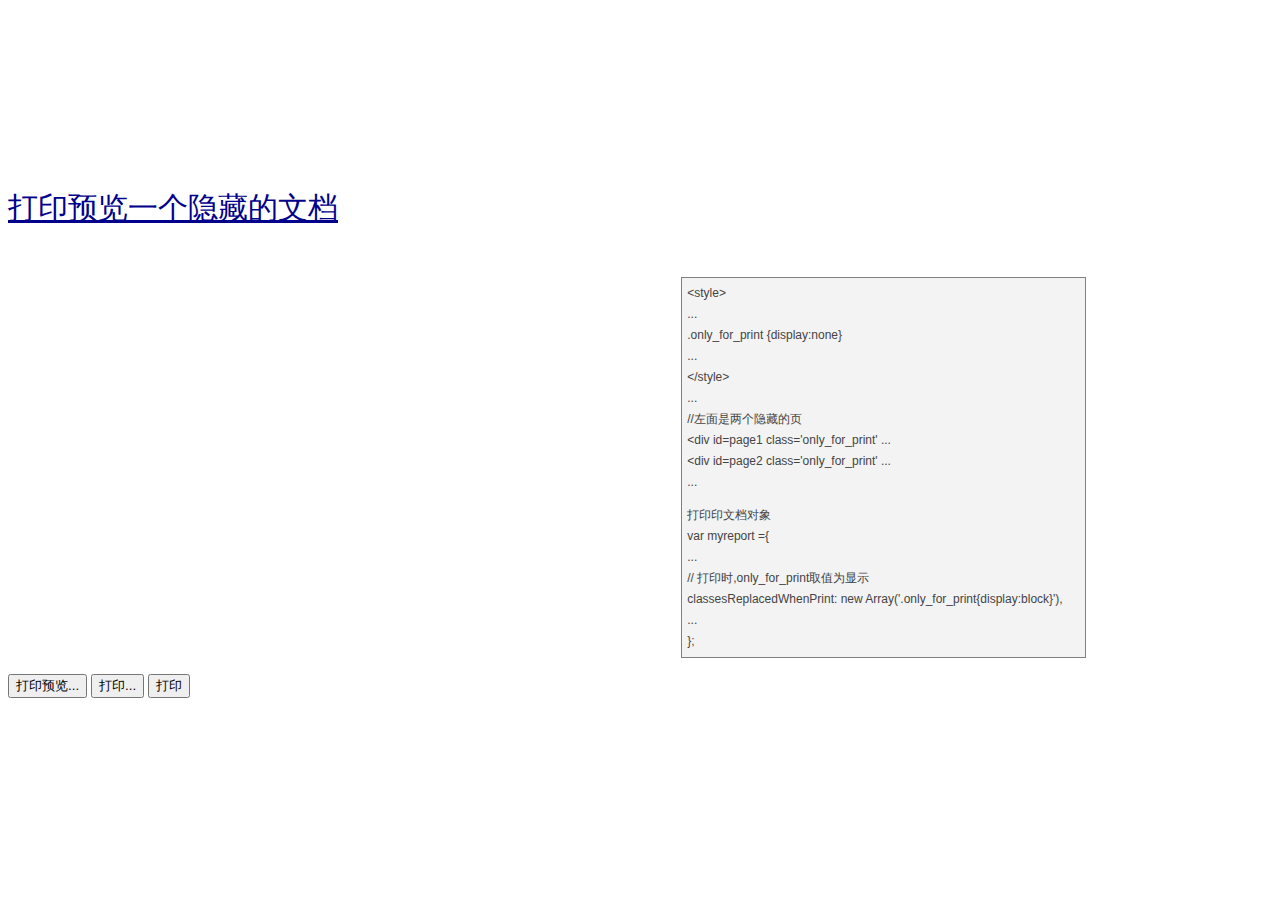
<file: WebRoot/Admin/jatoolsPrinter1.0/print_hidden_object.htm>
<html>

<head>
<meta http-equiv="Content-Type" content="text/html; charset=gb2312">
<title>��ӡԤ��һ����ҳ�ĵ�</title>

<!-- �����ӡ�ؼ� -->
<OBJECT ID="jatoolsPrinter" CLASSID="CLSID:B43D3361-D975-4BE2-87FE-057188254255" codebase="jatoolsP.cab#version=1,2,0,5"></OBJECT>  

<script type="text/javascript">
function doPrint(how)
{
    
    if(typeof(jatoolsPrinter.page_div_prefix)=='undefined'){
        alert("�밴ҳ���ϵĻ�ɫ��ʾ����ActiveX�ؼ�.���û����ʾ�밴���²�������ie.\n ����-> internet ѡ��->��ȫ->�Զ��弶��,���� ������δǩ���� ActiveX ��Ϊ'����'״̬")
        return ;
    }
	//��ӡ�ĵ�����
    var myreport ={ 
    				documents: document,    // ��ӡҳ��(div)���ڱ��ĵ���
					classesReplacedWhenPrint: new Array('.only_for_print{display:block}'),
    				copyrights  :    '�ܴ�����ӵ�а�Ȩ www.jatools.com'         // ��Ȩ��������
    			  };
    			  
    // ���ô�ӡ����
    if(how == '��ӡԤ��...')
    	jatoolsPrinter.printPreview(myreport );   // ��ӡԤ��
                 
   	else if(how == '��ӡ...')
   		jatoolsPrinter.print(myreport ,true);   // ��ӡǰ������ӡ���öԻ���
                
   	else
   		jatoolsPrinter.print(myreport ,false);       // �������Ի����ӡ
}
</script> 



<style>
<!--
.title { 
   font-family : Arial,Vernada,Tahoma, sans-serif;
   font-size: 30px;
   color : #00008B;
   background-color : White; text-decoration:underline
}
.only_for_print{display: none}

.normal{
	font-family : Arial,Vernada, Tahoma, Helvetica, sans-serif;
	font-size: 12px;
	color: #444444;
	text-decoration: none;
	line-height: 21px;
        
}
-->
</style>

</head>
<body>





<p class="title">��ӡԤ��һ�����ص��ĵ�</p>
<br>

<table border="0" cellpadding="0" cellspacing="0" style="border-collapse: collapse" bordercolor="#111111" width="93%" height="339" id="AutoNumber1" height="51">
  <tr>
    <td width="49%" height="339" valign="top" >

<div id='page1' class='only_for_print' style=' margin:5;width:200;height:260;background-color:white;float:left;'><p class='normal'>������һҳ<br>div id : page1</p></div>
<div id='page2' class='only_for_print' style=' margin:5;width:189px;height:260px;background-color:white;float:left'><p class='normal'>�����ڶ�ҳ<br>div id : page2</p></div>
��</td>
    <td width="70%" height="339" valign="top" align="center" >

        <table class="normal" style="BORDER-COLLAPSE: collapse" borderColor="#808080" height="144" cellSpacing="0" cellPadding="5" width="405" border="1">
          <tr>
            <td width="391" bgColor="#f3f3f3" height="142">&lt;style&gt;<br>
            ...<br>
            .only_for_print {display:none}<br>
            ...<br>
            &lt;/style&gt;<br>
            ...<br>
            //�������������ص�ҳ<br>
            &lt;div id=page1 class='only_for_print' ...<br>
            &lt;div id=page2 class='only_for_print' ...<br>
            ...<p>��ӡӡ�ĵ�����<br>
            var myreport ={ <br>
            ...<br>
            // ��ӡʱ,only_for_printȡֵΪ��ʾ<br>
			classesReplacedWhenPrint: new Array('.only_for_print{display:block}'),<br>
            ...<br>
            };</td>
          </tr>
        </table>
        
        </td>
  </tr>
</table>


  <p><input type="button" value="��ӡԤ��..." onClick="doPrint('��ӡԤ��...')">
<input type="button" value="��ӡ..." onClick="doPrint('��ӡ...')">
<input type="button" value="��ӡ" onClick="doPrint('��ӡ')"> </p>


</body>

</html>
</file>
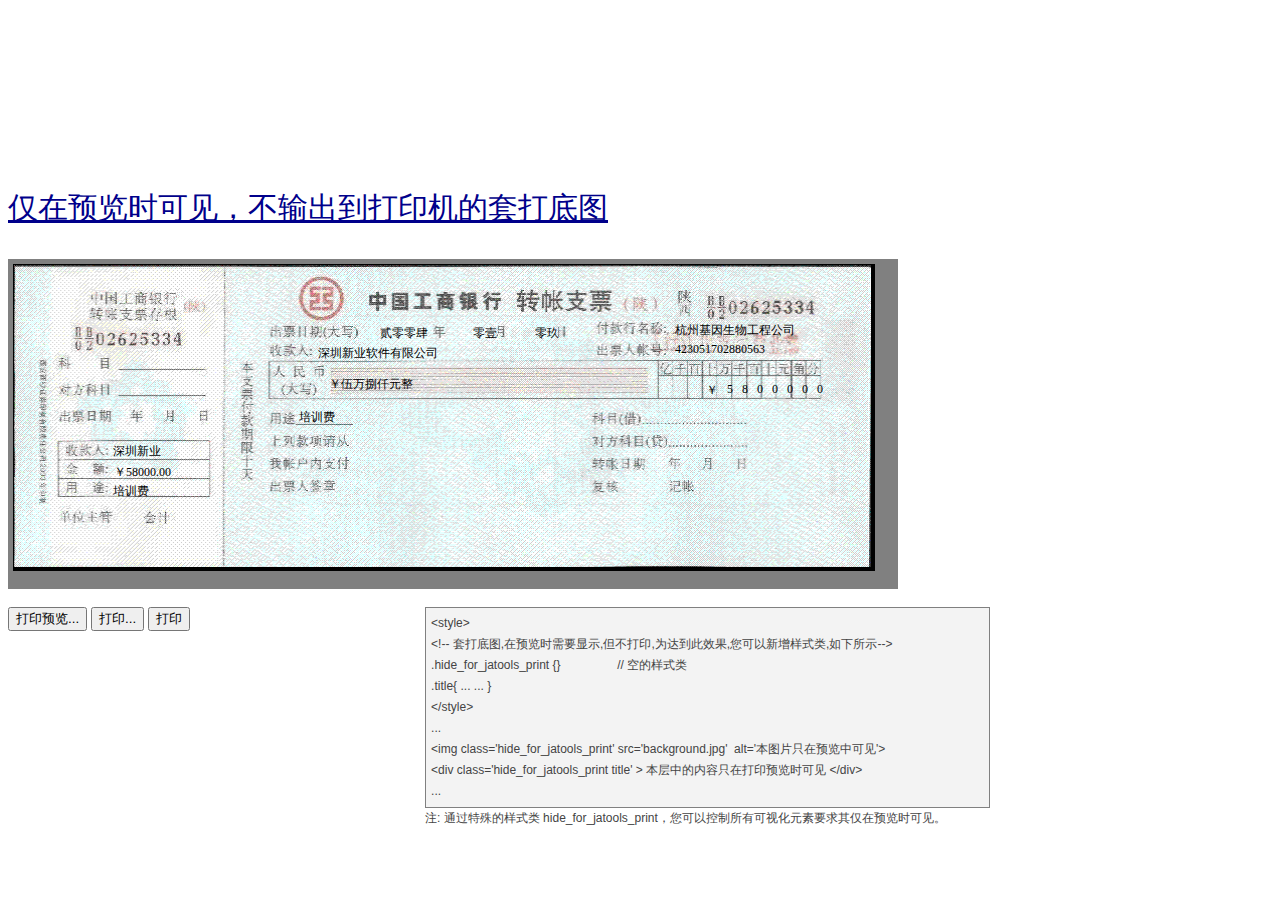
<file: WebRoot/Admin/jatoolsPrinter1.0/printcheque.htm>
<html><head><meta http-equiv="Content-Type" content="text/html; charset=gbk">

<!-- �����ӡ�ؼ� -->
<OBJECT ID="jatoolsPrinter" CLASSID="CLSID:B43D3361-D975-4BE2-87FE-057188254255" codebase="jatoolsP.cab#version=1,2,0,5"></OBJECT>  


<title>֧Ʊ�״���ʾ</title><style>
<!--
*{
-moz-box-sizing: border-box;
}


.title { 
   font-family : Arial,Vernada,Tahoma, sans-serif;
   font-size: 30px;
   color : #00008B;
   background-color : White; text-decoration:underline
}
.normal{
	font-family : Arial,Vernada, Tahoma, Helvetica, sans-serif;
	font-size: 12px;
	color: #444444;
	text-decoration: none;
	line-height: 21px;}


.hide_for_jatools_print{}
.jc{position:absolute;overflow:hidden}
.jnc{position:absolute}
.pb{overflow:hidden;position:relative;margin:5;width:857;height:302;background-color:white;
border-left:1px solid black;border-top:1px solid black;	border-right:4px solid black;border-bottom:4px solid black;}
.c12{margin-left:2px;margin-bottom:-2px;font-family: ����;font-size: 24px;font-weight: bold;color: #FF0000}
.c9, .c8, .c6, .c5, .c4, .c3, .c0{margin-left:2px;margin-bottom:-2px;font-family: ����;font-size: 12px;}
.c2{margin-left:2px;margin-bottom:-2px;font-family: ����;font-size: 12px;}
.c7{margin-left:2px;margin-bottom:-2px;text-align: right;font-family: ����;font-size: 12px;}
.c11, .c10, .c1{margin-left:2px;margin-bottom:-2px;text-align: right;font-family: ����;font-size: 12px;}
--></style>
<script>
function doPrint(how)
{
    
    if(typeof(jatoolsPrinter.page_div_prefix)=='undefined'){
        alert("�밴ҳ���ϵĻ�ɫ��ʾ����ActiveX�ؼ�.���û����ʾ�밴���²�������ie.\n ����-> internet ѡ��->��ȫ->�Զ��弶��,���� ������δǩ���� ActiveX ��Ϊ'����'״̬")
        return ;
    }
	//��ӡ�ĵ�����
    var myreport ={ 
    				documents: document,    // ��ӡҳ��(div)���ڱ��ĵ���
    				copyrights  :    '�ܴ�����ӵ�а�Ȩ www.jatools.com'         // ��Ȩ��������
    			  };
    			  
    // ���ô�ӡ����
    if(how == '��ӡԤ��...')
    	jatoolsPrinter.printPreview(myreport );   // ��ӡԤ��
                 
   	else if(how == '��ӡ...')
   		jatoolsPrinter.print(myreport ,true);   // ��ӡǰ������ӡ���öԻ���
                
   	else
   		jatoolsPrinter.print(myreport ,false);       // �������Ի����ӡ
}
</script> 

</head>
<body >

<p class="title">����Ԥ��ʱ�ɼ������������ӡ�����״��ͼ</p>

<div style='background-color:#808080;width:890;height:330;overflow:scroll;'>
<div id="page_1" class="pb" >
<div id="page1"><div class="jnc" STYLE="left:0; top:0;clip:rect(0,857,302,0)">
<img class='hide_for_jatools_print' src="printcheque.htm.tmp/jatools4358.GIF" width="857" height="302"></div>
<div class="jc" STYLE="left:302; top:76; width:213;height:20">
<p class="c0" style="margin-top:4px;">������ҵ�������޹�˾</p>
</div>
<div class="jc" STYLE="left:497; top:56; width:48;height:20"><p class="c1" style="margin-top:4px;">���</p>
</div>
<div class="jc" STYLE="left:98; top:195; width:90;height:20"><p class="c2" style="margin-top:4px;">��58000.00</p>
</div>
<div class="jc" STYLE="left:659; top:73; width:147;height:20"><p class="c3" style="margin-top:4px;">423051702880563</p>
</div>
<div class="jc" STYLE="left:659; top:53; width:153;height:20"><p class="c4" style="margin-top:4px;">���ݻ������﹤�̹�˾</p>
</div>
<div class="jc" STYLE="left:283; top:142; width:90;height:17"><p class="c5" style="margin-top:2px;">��ѵ��</p>
</div>
<div class="jc" STYLE="left:313; top:107; width:177;height:20"><p class="c6" style="margin-top:4px;">�������ǪԪ��</p>
</div>
<div class="jc" STYLE="left:644; top:113; width:15;height:20"><p class="c7" style="margin-top:4px;">&nbsp;</p>
</div>
<div class="jc" STYLE="left:659; top:113; width:15;height:20"><p class="c7" style="margin-top:4px;">&nbsp;</p>
</div>
<div class="jc" STYLE="left:674; top:113; width:15;height:20"><p class="c7" style="margin-top:4px;">&nbsp;</p>
</div>
<div class="jc" STYLE="left:689; top:113; width:15;height:20"><p class="c7" style="margin-top:4px;">��</p>
</div>
<div class="jc" STYLE="left:704; top:113; width:15;height:20"><p class="c7" style="margin-top:4px;">5</p>
</div>
<div class="jc" STYLE="left:719; top:113; width:15;height:20"><p class="c7" style="margin-top:4px;">8</p>
</div>
<div class="jc" STYLE="left:734; top:113; width:15;height:20"><p class="c7" style="margin-top:4px;">0</p>
</div>
<div class="jc" STYLE="left:749; top:113; width:15;height:20"><p class="c7" style="margin-top:4px;">0</p>
</div>
<div class="jc" STYLE="left:764; top:113; width:15;height:20"><p class="c7" style="margin-top:4px;">0</p>
</div>
<div class="jc" STYLE="left:779; top:113; width:15;height:20"><p class="c7" style="margin-top:4px;">0</p>
</div>
<div class="jc" STYLE="left:794; top:113; width:15;height:20"><p class="c7" style="margin-top:4px;">0</p>
</div>
<div class="jc" STYLE="left:97; top:216; width:91;height:17"><p class="c8" style="margin-top:2px;">��ѵ��</p>
</div>
<div class="jc" STYLE="left:97; top:174; width:123;height:20"><p class="c9" style="margin-top:4px;">������ҵ</p>
</div>
<div class="jc" STYLE="left:357; top:57; width:57;height:18"><p class="c10" style="margin-top:3px;">��������</p>
</div>
<div class="jc" STYLE="left:441; top:54; width:42;height:24"><p class="c11" style="margin-top:6px;">��Ҽ</p>
</div>

</div></div><script>
</script></div>&nbsp;
<table border="0" cellpadding="0" cellspacing="0" width="100%" id="AutoNumber1" height="206">
  <tr>
    <td width="33%" height="206" valign="top"><input type="button" value="��ӡԤ��..." onClick="doPrint('��ӡԤ��...')">
<input type="button" value="��ӡ..." onClick="doPrint('��ӡ...')">
<input type="button" value="��ӡ" onClick="doPrint('��ӡ')"> </td>
    <td width="67%" height="206" valign="top" class="normal">
    <table class="normal" style="BORDER-COLLAPSE: collapse; " borderColor="#808080" height="92" cellSpacing="0" cellPadding="5" width="565" border="1">
          <tr>
            <td width="551" bgColor="#f3f3f3" height="125">&lt;style&gt;<br>
            &lt;!-- �״��ͼ,��Ԥ��ʱ��Ҫ��ʾ,������ӡ,Ϊ�ﵽ��Ч��,������������ʽ��,������ʾ--&gt;<br>
            .hide_for_jatools_print {}&nbsp;&nbsp;&nbsp;&nbsp;&nbsp;&nbsp;&nbsp;&nbsp;&nbsp;&nbsp;&nbsp;&nbsp;&nbsp;&nbsp;&nbsp;&nbsp; 
            // �յ���ʽ��<br>
            .title{ ... ... }<br>
            &lt;/style&gt;<br>
            ...<br>
            &lt;img class=&#39;hide_for_jatools_print&#39; src=&#39;background.jpg&#39;&nbsp; 
            alt=&#39;��ͼƬֻ��Ԥ���пɼ�&#39;&gt; <br>
            &lt;div class=&#39;hide_for_jatools_print title&#39; &gt; �����е�����ֻ�ڴ�ӡԤ��ʱ�ɼ� &lt;/div&gt;<br>
            ...</td>
          </tr>
        </table>ע: ͨ���������ʽ�� hide_for_jatools_print�������Կ������п��ӻ�Ԫ��Ҫ�������Ԥ��ʱ�ɼ���</td>
  </tr>
</table>


  <p>&nbsp;&nbsp;&nbsp;&nbsp;&nbsp;&nbsp; </p>
        </body></html>
</file>
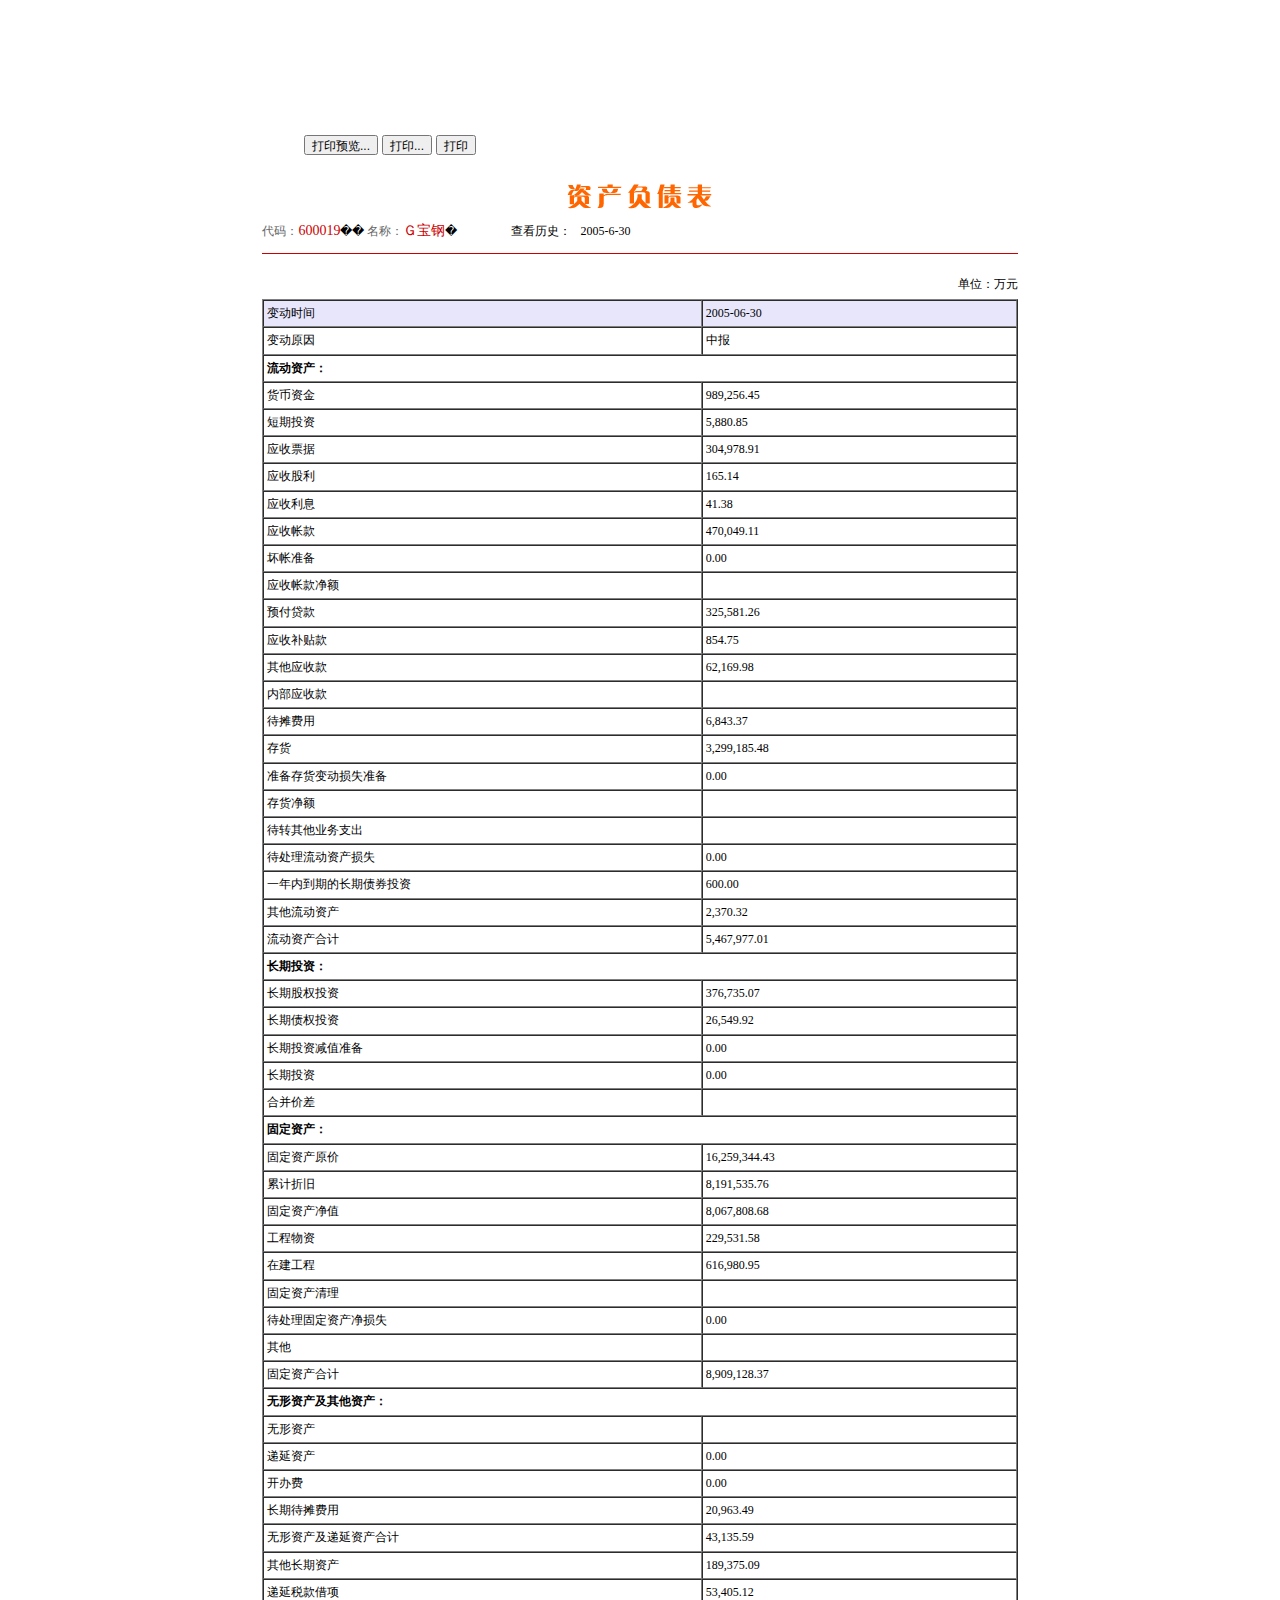
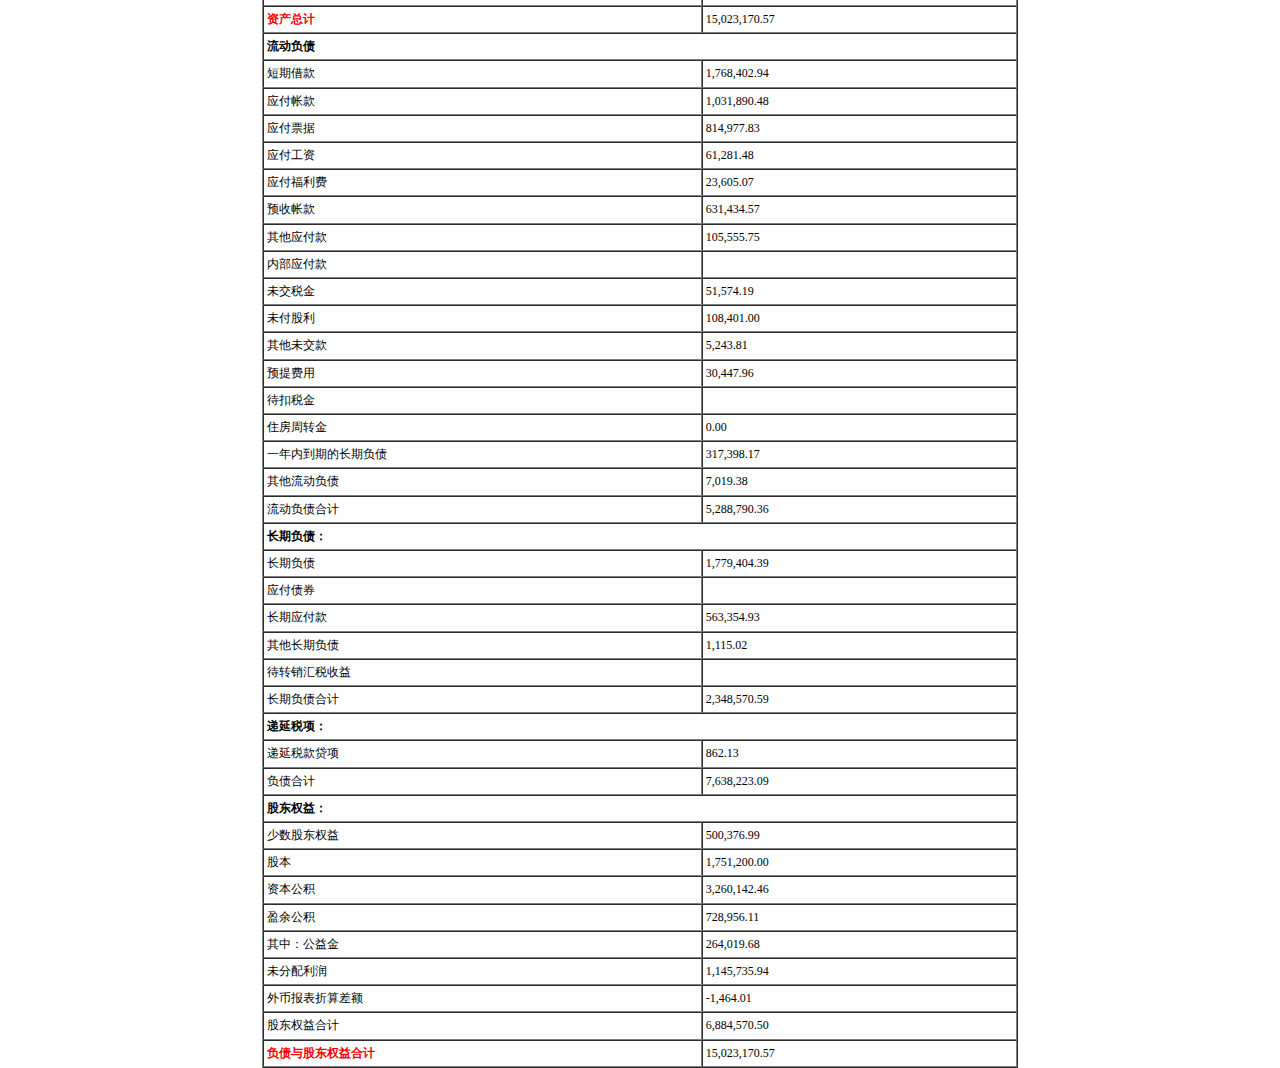
<file: WebRoot/Admin/jatoolsPrinter1.0/printtable.htm>
<html>
	<head>

		<!-- 插入打印控件 -->
		<OBJECT ID="jatoolsPrinter"
			CLASSID="CLSID:B43D3361-D975-4BE2-87FE-057188254255"
			codebase="jatoolsP.cab#version=1,2,0,0"></OBJECT>


		<title>表格打印演示</title>

		<meta http-equiv=Content-Type content=text/html; charset=utf-8>
		<link href="sheet0412.css" rel="stylesheet" type="text/css">
		<script>
function doPrint(how)
{
    
    if(typeof(jatoolsPrinter.page_div_prefix)=='undefined'){
        alert("请按页顶上的黄色提示下载ActiveX控件.如果没有提示请按以下步骤设置ie.\n 工具-> internet 选项->安全->自定义级别,设置 ‘下载未签名的 ActiveX ’为'启用'状态")
        return ;
    }
	//打印文档对象
    var myreport ={ 
    				documents: document,    // 打印页面(div)们在本文档中
    				copyrights  :    '杰创软件拥有版权 www.jatools.com'         // 版权声明必须
    			  };
    			  
    // 调用打印方法
    if(how == '打印预览...')
    	jatoolsPrinter.printPreview(myreport );   // 打印预览
                 
   	else if(how == '打印...')
   		jatoolsPrinter.print(myreport ,true);   // 打印前弹出打印设置对话框
                
   	else
   		jatoolsPrinter.print(myreport ,false);       // 不弹出对话框打印
}
</script>

	</head>

	<body bgcolor=#FFFFFF text=#000000 leftmargin=0 topmargin=0
		marginwidth=0 marginheight=0>
		<input type="button" value="打印预览..." onClick="doPrint('打印预览...')">
		<input type="button" value="打印..." onClick="doPrint('打印...')">
		<input type="button" value="打印" onClick="doPrint('打印')">
		<p>
		</p>
		<p>
		</p>
		<table id='report_header' width="59%" border=0 cellspacing=0
			cellpadding=0 align=center id="table1">
			<tr>
				<td align=center height=50>
					<img src=zcfzb.gif border=0>
				</td>
			</tr>
			<tr>
				<td valign=bottom>
					<form name=ab target=_self action=zcfzb.asp>
						<input type=hidden value=600019 name=or_gpdm>
						<font color=#666666>代码：</font><font class=tr11 color=#cc0000>600019</font>��
						<font color=#666666>名称：</font><font class=tr11 color=#cc0000>Ｇ宝钢</font>�&nbsp;&nbsp;&nbsp;&nbsp;&nbsp;&nbsp;&nbsp;&nbsp;&nbsp;&nbsp;&nbsp;&nbsp;&nbsp;&nbsp;&nbsp;&nbsp;&nbsp;
						查看历史：&nbsp;&nbsp; 2005-6-30
					</form>
				</td>
				<td>

				</td>
			</tr>
			<tr>
				<td height=1 bgcolor=#cc0000></td>
			</tr>
			<tr>
				<td height=15 align=right></td>
			</tr>
			<tr>
				<td height=30 align=right>
					单位：万元
				</td>
			</tr>
		</table>
		<table border=1 bordercolordark=#ffffff bordercolorlight=#d2d0f9
			cellpadding=3 cellspacing=0 class=bfont width="59%" align=center
			id="table3">
			<tr id='page_header' bgcolor=#e7e6fb>
				<td width="39%">
					变动时间
				</td>
				<td width="28%">
					2005-06-30
				</td>
			</tr>
			<tbody id='page1'>
				<tr>
					<td width="39%">
						变动原因
					</td>
					<td width="28%">
						中报
					</td>
				</tr>
				<tr>
					<td colspan=2 class=demand>
						<b>流动资产：</b>
					</td>
				</tr>
				<tr>
					<td width="39%">
						货币资金
					</td>
					<td width="28%">
						989,256.45
					</td>
				</tr>
				<tr>
					<td width="39%">
						短期投资
					</td>
					<td width="28%">
						5,880.85
					</td>
				</tr>
				<tr>
					<td width="39%">
						应收票据
					</td>
					<td width="28%">
						304,978.91
					</td>
				</tr>
				<tr>
					<td width="39%">
						应收股利
					</td>
					<td width="28%">
						165.14
					</td>
				</tr>
				<tr>
					<td width="39%">
						应收利息
					</td>
					<td width="28%">
						41.38
					</td>
				</tr>
				<tr>
					<td width="39%">
						应收帐款
					</td>
					<td width="28%">
						470,049.11
					</td>
				</tr>
				<tr>
					<td width="39%">
						坏帐准备
					</td>
					<td width="28%">
						0.00
					</td>
				</tr>
				<tr>
					<td width="39%">
						应收帐款净额
					</td>
					<td width="28%">
					</td>
				</tr>
				<tr>
					<td width="39%">
						预付贷款
					</td>
					<td width="28%">
						325,581.26
					</td>
				</tr>
				<tr>
					<td width="39%">
						应收补贴款
					</td>
					<td width="28%">
						854.75
					</td>
				</tr>
				<tr>
					<td width="39%">
						其他应收款
					</td>
					<td width="28%">
						62,169.98
					</td>
				</tr>
				<tr>
					<td width="39%">
						内部应收款
					</td>
					<td width="28%">
					</td>
				</tr>
				<tr>
					<td width="39%">
						待摊费用
					</td>
					<td width="28%">
						6,843.37
					</td>
				</tr>
				<tr>
					<td width="39%">
						存货
					</td>
					<td width="28%">
						3,299,185.48
					</td>
				</tr>
				<tr>
					<td width="39%">
						准备存货变动损失准备
					</td>
					<td width="28%">
						0.00
					</td>
				</tr>
				<tr>
					<td width="39%">
						存货净额
					</td>
					<td width="28%">
					</td>
				</tr>
				<tr>
					<td width="39%">
						待转其他业务支出
					</td>
					<td width="28%">
					</td>
				</tr>
				<tr>
					<td width="39%">
						待处理流动资产损失
					</td>
					<td width="28%">
						0.00
					</td>
				</tr>
				<tr>
					<td width="39%">
						一年内到期的长期债券投资
					</td>
					<td width="28%">
						600.00
					</td>
				</tr>
				<tr>
					<td width="39%">
						其他流动资产
					</td>
					<td width="28%">
						2,370.32
					</td>
				</tr>
				<tr>
					<td width="39%">
						流动资产合计
					</td>
					<td width="28%">
						5,467,977.01
					</td>
				</tr>
				<tr>
					<td colspan=2 class=demand>
						<b>长期投资：</b>
					</td>
				</tr>
				<tr>
					<td width="39%">
						长期股权投资
					</td>
					<td width="28%">
						376,735.07
					</td>
				</tr>
				<tr>
					<td width="39%">
						长期债权投资
					</td>
					<td width="28%">
						26,549.92
					</td>
				</tr>
				<tr>
					<td width="39%">
						长期投资减值准备
					</td>
					<td width="28%">
						0.00
					</td>
				</tr>
				<tr>
					<td width="39%">
						长期投资
					</td>
					<td width="28%">
						0.00
					</td>
				</tr>
				<tr>
					<td width="39%">
						合并价差
					</td>
					<td width="28%">
					</td>
				</tr>
				<tr>
					<td colspan=2 class=demand>
						<b>固定资产：</b>
					</td>
				</tr>
				<tr>
					<td width="39%">
						固定资产原价
					</td>
					<td width="28%">
						16,259,344.43
					</td>
				</tr>
				<tr>
					<td width="39%">
						累计折旧
					</td>
					<td width="28%">
						8,191,535.76
					</td>
				</tr>
				<tr>
					<td width="39%">
						固定资产净值
					</td>
					<td width="28%">
						8,067,808.68
					</td>
				</tr>
				<tr>
					<td width="39%">
						工程物资
					</td>
					<td width="28%">
						229,531.58
					</td>
				</tr>
				<tr>
					<td width="39%">
						在建工程
					</td>
					<td width="28%">
						616,980.95
					</td>
				</tr>
				<tr>
					<td width="39%">
						固定资产清理
					</td>
					<td width="28%">
					</td>
				</tr>
				<tr>
					<td width="39%">
						待处理固定资产净损失
					</td>
					<td width="28%">
						0.00
					</td>
				</tr>
				<tr>
					<td width="39%">
						其他
					</td>
					<td width="28%">
					</td>
				</tr>
				<tr>
					<td width="39%">
						固定资产合计
					</td>
					<td width="28%">
						8,909,128.37
					</td>
				</tr>
				<tr>
					<td colspan=2 class=demand>
						<b>无形资产及其他资产：</b>
					</td>
				</tr>
				<tr>
					<td width="39%">
						无形资产
					</td>
					<td width="28%">
					</td>
				</tr>
				<tr>
					<td width="39%">
						递延资产
					</td>
					<td width="28%">
						0.00
					</td>
				</tr>
				<tr>
					<td width="39%">
						开办费
					</td>
					<td width="28%">
						0.00
					</td>
				</tr>
				<tr>
					<td width="39%">
						长期待摊费用
					</td>
					<td width="28%">
						20,963.49
					</td>
				</tr>
				<tr>
					<td width="39%">
						无形资产及递延资产合计
					</td>
					<td width="28%">
						43,135.59
					</td>
				</tr>
				<tr>
					<td width="39%">
						其他长期资产
					</td>
					<td width="28%">
						189,375.09
					</td>
				</tr>
				<tr>
					<td width="39%">
						递延税款借项
					</td>
					<td width="28%">
						53,405.12
					</td>
				</tr>
				<tr>
					<td width="39%">
						<font color=red><b>资产总计</b>
						</font>
					</td>
					<td width="28%">
						15,023,170.57
					</td>
				</tr>
				<tr>
					<td colspan=2 class=demand>
						<b>流动负债</b>
					</td>
				</tr>
				<tr>
					<td width="39%">
						短期借款
					</td>
					<td width="28%">
						1,768,402.94
					</td>
				</tr>
				<tr>
					<td width="39%">
						应付帐款
					</td>
					<td width="28%">
						1,031,890.48
					</td>
				</tr>
				<tr>
					<td width="39%">
						应付票据
					</td>
					<td width="28%">
						814,977.83
					</td>
				</tr>
				<tr>
					<td width="39%">
						应付工资
					</td>
					<td width="28%">
						61,281.48
					</td>
				</tr>
				<tr>
					<td width="39%">
						应付福利费
					</td>
					<td width="28%">
						23,605.07
					</td>
				</tr>
				<tr>
					<td width="39%">
						预收帐款
					</td>
					<td width="28%">
						631,434.57
					</td>
				</tr>
				<tr>
					<td width="39%">
						其他应付款
					</td>
					<td width="28%">
						105,555.75
					</td>
				</tr>
				<tr>
					<td width="39%">
						内部应付款
					</td>
					<td width="28%">
					</td>
				</tr>
				<tr>
					<td width="39%">
						未交税金
					</td>
					<td width="28%">
						51,574.19
					</td>
				</tr>
				<tr>
					<td width="39%">
						未付股利
					</td>
					<td width="28%">
						108,401.00
					</td>
				</tr>
				<tr>
					<td width="39%">
						其他未交款
					</td>
					<td width="28%">
						5,243.81
					</td>
				</tr>
				<tr>
					<td width="39%">
						预提费用
					</td>
					<td width="28%">
						30,447.96
					</td>
				</tr>
				<tr>
					<td width="39%">
						待扣税金
					</td>
					<td width="28%">
					</td>
				</tr>
				<tr>
					<td width="39%">
						住房周转金
					</td>
					<td width="28%">
						0.00
					</td>
				</tr>
				<tr>
					<td width="39%">
						一年内到期的长期负债
					</td>
					<td width="28%">
						317,398.17
					</td>
				</tr>
				<tr>
					<td width="39%">
						其他流动负债
					</td>
					<td width="28%">
						7,019.38
					</td>
				</tr>
				<tr>
					<td width="39%">
						流动负债合计
					</td>
					<td width="28%">
						5,288,790.36
					</td>
				</tr>
				<tr>
					<td colspan=2 class=demand>
						<b>长期负债：</b>
					</td>
				</tr>
				<tr>
					<td width="39%">
						长期负债
					</td>
					<td width="28%">
						1,779,404.39
					</td>
				</tr>
				<tr>
					<td width="39%">
						应付债券
					</td>
					<td width="28%">
					</td>
				</tr>
				<tr>
					<td width="39%">
						长期应付款
					</td>
					<td width="28%">
						563,354.93
					</td>
				</tr>
				<tr>
					<td width="39%">
						其他长期负债
					</td>
					<td width="28%">
						1,115.02
					</td>
				</tr>
				<tr>
					<td width="39%">
						待转销汇税收益
					</td>
					<td width="28%">
					</td>
				</tr>
				<tr>
					<td width="39%">
						长期负债合计
					</td>
					<td width="28%">
						2,348,570.59
					</td>
				</tr>
				<tr>
					<td colspan=2 class=demand>
						<b>递延税项：</b>
					</td>
				</tr>
				<tr>
					<td width="39%">
						递延税款贷项
					</td>
					<td width="28%">
						862.13
					</td>
				</tr>
				<tr>
					<td width="39%">
						负债合计
					</td>
					<td width="28%">
						7,638,223.09
					</td>
				</tr>
				<tr>
					<td colspan=2 class=demand>
						<b>股东权益：</b>
					</td>
				</tr>
				<tr>
					<td width="39%">
						少数股东权益
					</td>
					<td width="28%">
						500,376.99
					</td>
				</tr>
				<tr>
					<td width="39%">
						股本
					</td>
					<td width="28%">
						1,751,200.00
					</td>
				</tr>
				<tr>
					<td width="39%">
						资本公积
					</td>
					<td width="28%">
						3,260,142.46
					</td>
				</tr>
				<tr>
					<td width="39%">
						盈余公积
					</td>
					<td width="28%">
						728,956.11
					</td>
				</tr>
				<tr>
					<td width="39%">
						其中：公益金
					</td>
					<td width="28%">
						264,019.68
					</td>
				</tr>
				<tr>
					<td width="39%">
						未分配利润
					</td>
					<td width="28%">
						1,145,735.94
					</td>
				</tr>
				<tr>
					<td width="39%">
						外币报表折算差额
					</td>
					<td width="28%">
						-1,464.01
					</td>
				</tr>
				<tr>
					<td width="39%">
						股东权益合计
					</td>
					<td width="28%">
						6,884,570.50
					</td>
				</tr>
				<tr>
					<td width="39%">
						<font color=red><b>负债与股东权益合计</b>
						</font>
					</td>
					<td width="28%">
						15,023,170.57
					</td>
				</tr>
			<tbody>
		</table>
	</body>
</html>
</file>
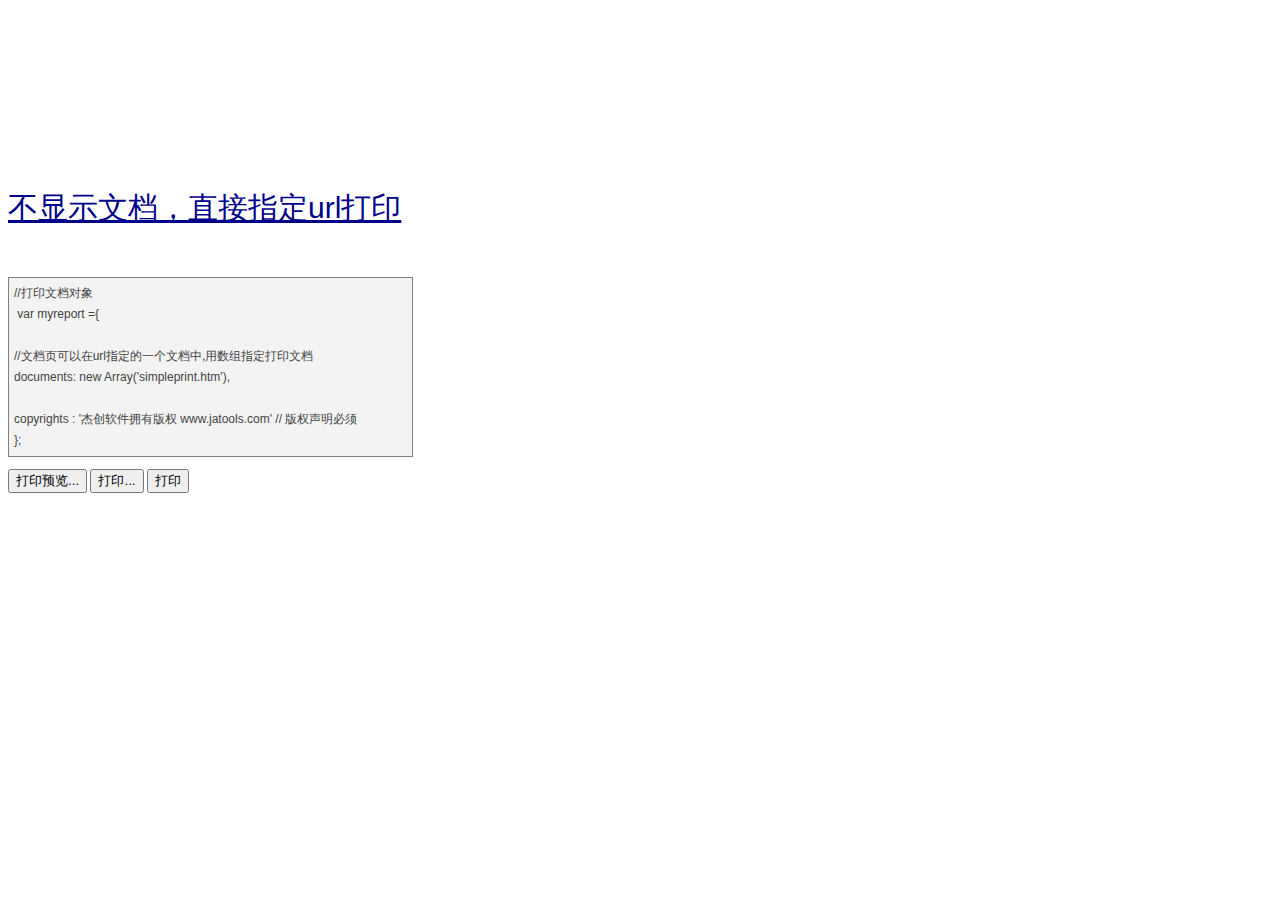
<file: WebRoot/Admin/jatoolsPrinter1.0/printurl.htm>
<html>

<head>
<meta http-equiv="Content-Type" content="text/html; charset=gb2312">
<title>��ӡǰ���ô�ӡ����</title>

<!-- �����ӡ�ؼ� -->
<OBJECT ID="jatoolsPrinter" CLASSID="CLSID:B43D3361-D975-4BE2-87FE-057188254255" codebase="jatoolsP.cab#version=1,2,0,5"></OBJECT>  

<script type="text/javascript">
function doPrint(how)
{
    if(typeof(jatoolsPrinter.page_div_prefix)=='undefined'){
        alert("�밴ҳ���ϵĻ�ɫ��ʾ����ActiveX�ؼ�.���û����ʾ�밴���²�������ie.\n ����-> internet ѡ��->��ȫ->�Զ��弶��,���� ������δǩ���� ActiveX ��Ϊ'����'״̬")
        return ;
    }
	//��ӡ�ĵ�����
    var myreport ={ 
    				documents: new Array("simpleprint.htm"),
    				copyrights  :    '�ܴ�����ӵ�а�Ȩ www.jatools.com'         // ��Ȩ��������
    			  };
    			  
    // ���ô�ӡ����
    if(how == '��ӡԤ��...')
    	jatoolsPrinter.printPreview(myreport );   // ��ӡԤ��
                 
   	else if(how == '��ӡ...')
   		jatoolsPrinter.print(myreport ,true);   // ��ӡǰ������ӡ���öԻ���
                
   	else 
   		jatoolsPrinter.print(myreport ,false);       // �������Ի����ӡ

}
</script> 

<style>
<!--
.title { 
   font-family : Arial,Vernada,Tahoma, sans-serif;
   font-size: 30px;
   color : #00008B;
   background-color : White; text-decoration:underline
}
.normal{
	font-family : Arial,Vernada, Tahoma, Helvetica, sans-serif;
	font-size: 12px;
	color: #444444;
	text-decoration: none;
	line-height: 21px;
        
}
-->
</style>

</head>

<body>




<p class="title">����ʾ�ĵ���ֱ��ָ��url��ӡ</p>
<br>
        <table class="normal" style="BORDER-COLLAPSE: collapse" borderColor="#808080" height="144" cellSpacing="0" cellPadding="5" width="405" border="1">
          <tr>
            <td width="391" bgColor="#f3f3f3" height="142">//��ӡ�ĵ�����<br>
            &nbsp;var myreport ={ <br>
            <br>
            //�ĵ�ҳ������urlָ����һ���ĵ���,������ָ����ӡ�ĵ�<br>
            documents: new Array('simpleprint.htm'),<br>
            <br>
            copyrights : '�ܴ�����ӵ�а�Ȩ www.jatools.com' // ��Ȩ��������<br>
            };</td>
          </tr>
        </table>

  <p class="normal"><input type="button" value="��ӡԤ��..." onClick="doPrint('��ӡԤ��...')">
<input type="button" value="��ӡ..." onClick="doPrint('��ӡ...')">
<input type="button" value="��ӡ" onClick="doPrint('��ӡ')">&nbsp;&nbsp;&nbsp;&nbsp;&nbsp;&nbsp;&nbsp;&nbsp; </p>


</body>

</html>
</file>
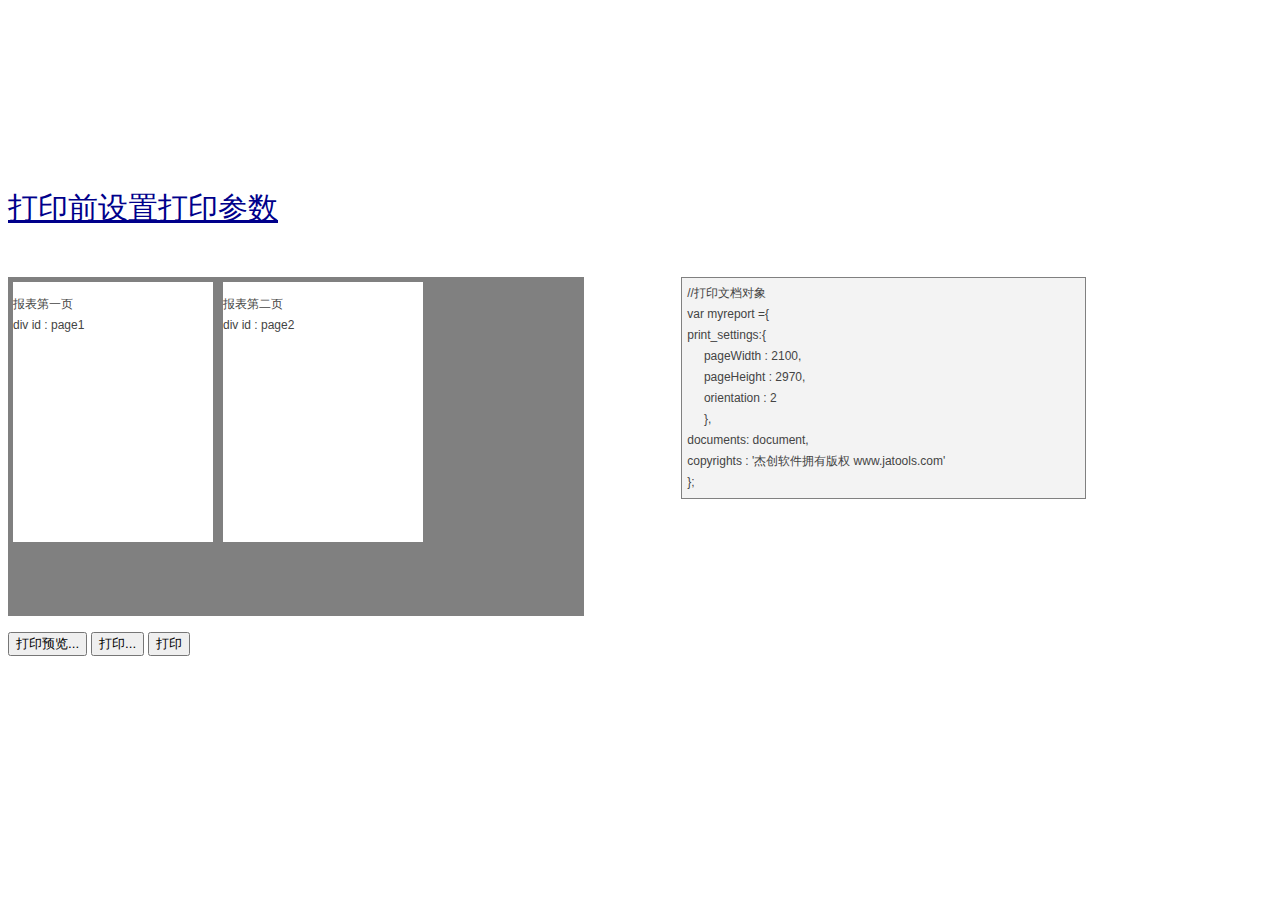
<file: WebRoot/Admin/jatoolsPrinter1.0/printwithsettings.htm>
<html>

<head>
<meta http-equiv="Content-Type" content="text/html; charset=gb2312">
<title>��ӡǰ���ô�ӡ����</title>

<!-- �����ӡ�ؼ� -->
<OBJECT ID="jatoolsPrinter" CLASSID="CLSID:B43D3361-D975-4BE2-87FE-057188254255" codebase="jatoolsP.cab#version=1,2,0,5"></OBJECT>  

<script type="text/javascript">
function doPrint(how)
{
    if(typeof(jatoolsPrinter.page_div_prefix)=='undefined'){
        alert("�밴ҳ���ϵĻ�ɫ��ʾ����ActiveX�ؼ�.���û����ʾ�밴���²�������ie.\n ����-> internet ѡ��->��ȫ->�Զ��弶��,���� ������δǩ���� ActiveX ��Ϊ'����'״̬")
        return ;
    }
	//��ӡ�ĵ�����
    var myreport ={ 
                    print_settings:{
                    					 // �����ʹ��Ĭ�ϴ�ӡ��,����Ҫ����	
                                         // printer: '���뼤��', 
                                         
                                         // ָ��ֽ�ŵĸ߿��Ժ���Ϊ��λ,������ʵ����ָ��Ϊa4��С
                                         pageWidth    : 2100,    
                                         pageHeight   : 2970,
                                         
                                         // ָ�����ӡ����Ϊ����, 1/2 = ����/����
                                         orientation  : 2        
                    			    },
    				documents: document,    // ��ӡҳ��(div)���ڱ��ĵ���
    				copyrights  :    '�ܴ�����ӵ�а�Ȩ www.jatools.com'         // ��Ȩ��������
    			  };
    			  
    // ���ô�ӡ����
    if(how == '��ӡԤ��...')
    	jatoolsPrinter.printPreview(myreport );   // ��ӡԤ��
                 
   	else if(how == '��ӡ...')
   		jatoolsPrinter.print(myreport ,true);   // ��ӡǰ������ӡ���öԻ���
                
   	else 
   		jatoolsPrinter.print(myreport ,false);       // �������Ի����ӡ

}
</script> 

<style>
<!--
.title { 
   font-family : Arial,Vernada,Tahoma, sans-serif;
   font-size: 30px;
   color : #00008B;
   background-color : White; text-decoration:underline
}
.normal{
	font-family : Arial,Vernada, Tahoma, Helvetica, sans-serif;
	font-size: 12px;
	color: #444444;
	text-decoration: none;
	line-height: 21px;
        
}
-->
</style>

</head>


<body>



<p class="title">��ӡǰ���ô�ӡ����</p>
<br>

<table border="0" cellpadding="0" cellspacing="0" style="border-collapse: collapse" bordercolor="#111111" width="93%" height="339" id="AutoNumber1" height="51">
  <tr>
    <td width="49%" height="339" valign="top" ><body>
<div style='background-color:#808080;width:100%;height:100%;overflow:scroll;'>
<div id='page1' style=' margin:5;width:200;height:260;background-color:white;float:left;'><p class='normal'>������һҳ<br>div id : page1</p></div>
<div id='page2' style=' margin:5;width:200;height:260;background-color:white;float:left;'><p class='normal'>�����ڶ�ҳ<br>div id : page2</p></div>
</div>��</td>
    <td width="70%" height="339" valign="top" align="center" >

        <table class="normal" style="BORDER-COLLAPSE: collapse" borderColor="#808080" height="144" cellSpacing="0" cellPadding="5" width="405" border="1">
          <tr>
            <td width="391" bgColor="#f3f3f3" height="142">//��ӡ�ĵ�����<br>
            var myreport ={ <br>
            print_settings:{<br>
&nbsp;&nbsp;&nbsp;&nbsp; pageWidth : 2100, <br>
&nbsp;&nbsp;&nbsp;&nbsp; pageHeight : 2970,<br>
&nbsp;&nbsp;&nbsp;&nbsp; orientation : 2 <br>
&nbsp;&nbsp;&nbsp;&nbsp; },<br>
            documents: document,<br>
            copyrights : '�ܴ�����ӵ�а�Ȩ www.jatools.com' <br>
            };</td>
          </tr>
        </table>
        
        ��</td>
  </tr>
</table>


  <p><input type="button" value="��ӡԤ��..." onClick="doPrint('��ӡԤ��...')">
<input type="button" value="��ӡ..." onClick="doPrint('��ӡ...')">
<input type="button" value="��ӡ" onClick="doPrint('��ӡ')"> </p>


</body>

</html>
</file>
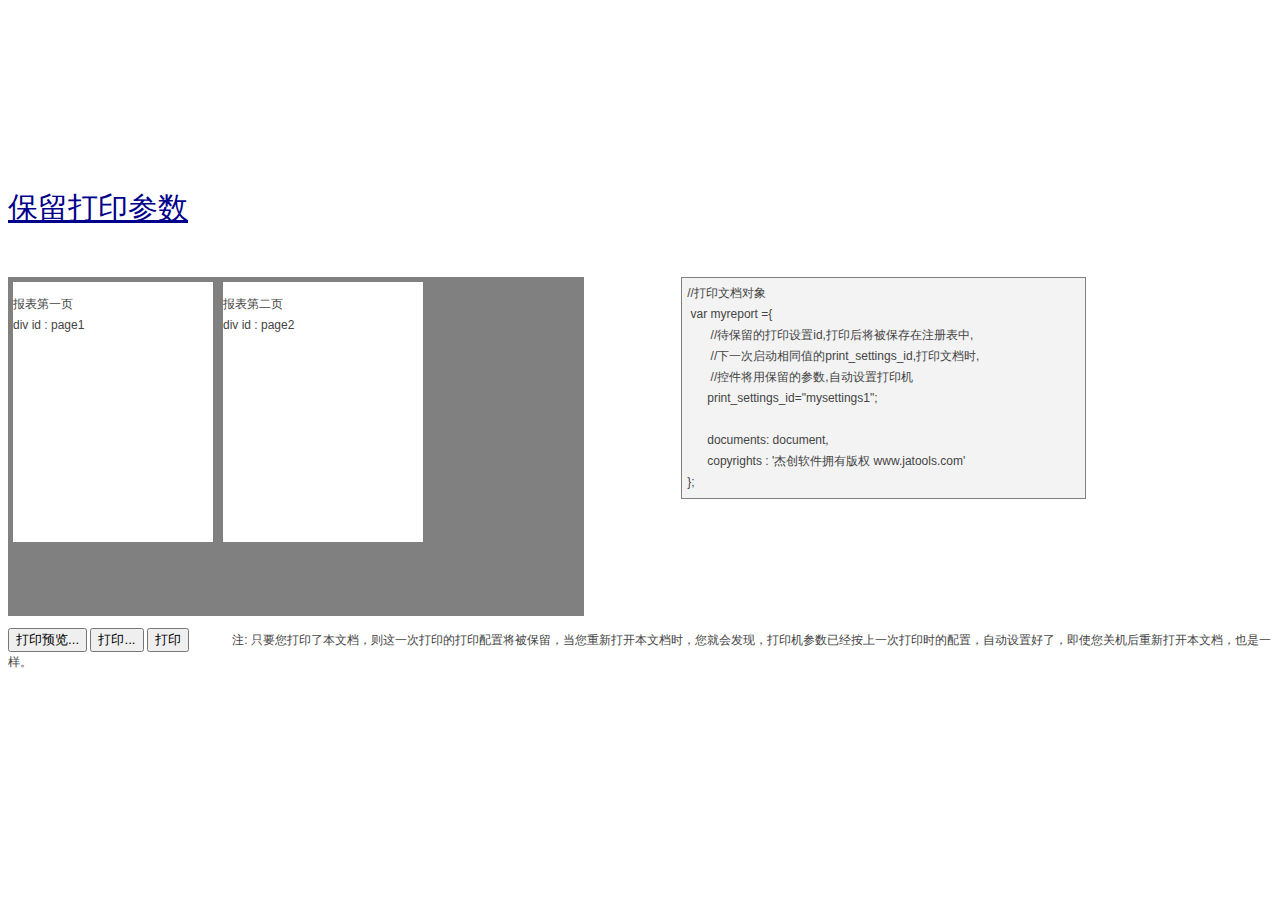
<file: WebRoot/Admin/jatoolsPrinter1.0/savesettingsafterprint.htm>
<html>

<head>
<meta http-equiv="Content-Type" content="text/html; charset=gb2312">
<title>������ӡ����</title>

<!-- �����ӡ�ؼ� -->
<OBJECT ID="jatoolsPrinter" CLASSID="CLSID:B43D3361-D975-4BE2-87FE-057188254255" codebase="jatoolsP.cab#version=1,2,0,5"></OBJECT>  

<script type="text/javascript">
function doPrint(how)
{
    if(typeof(jatoolsPrinter.page_div_prefix)=='undefined'){
        alert("�밴ҳ���ϵĻ�ɫ��ʾ����ActiveX�ؼ�.���û����ʾ�밴���²�������ie.\n ����-> internet ѡ��->��ȫ->�Զ��弶��,���� ������δǩ���� ActiveX ��Ϊ'����'״̬")
        return ;
    }
	//��ӡ�ĵ�����
    var myreport ={ 
                    //�������Ĵ�ӡ����id,��ӡ�󽫱�������ע�����,
    				//��һ��������ֵͬ��print_settings_id,��ӡ�ĵ�ʱ,�ؼ����ñ����Ĳ���,�Զ����ô�ӡ��
    				print_settings_id : "mysettings1", 
    				
    				documents: document,
    				copyrights  :    '�ܴ�����ӵ�а�Ȩ www.jatools.com'  
    			  };
    			  
    // ���ô�ӡ����
    if(how == '��ӡԤ��...')
    	jatoolsPrinter.printPreview(myreport );   // ��ӡԤ��
                 
   	else if(how == '��ӡ...')
   		jatoolsPrinter.print(myreport ,true);   // ��ӡǰ������ӡ���öԻ���
                
   	else 
   		jatoolsPrinter.print(myreport ,false);       // �������Ի����ӡ

}
</script> 

<style>
<!--
.title { 
   font-family : Arial,Vernada,Tahoma, sans-serif;
   font-size: 30px;
   color : #00008B;
   background-color : White; text-decoration:underline
}
.normal{
	font-family : Arial,Vernada, Tahoma, Helvetica, sans-serif;
	font-size: 12px;
	color: #444444;
	text-decoration: none;
	line-height: 21px;
        
}
-->
</style>

</head>


<body>



<p class="title">������ӡ����</p>
<br>

<table border="0" cellpadding="0" cellspacing="0" style="border-collapse: collapse" bordercolor="#111111" width="93%" height="339" id="AutoNumber1" height="51">
  <tr>
    <td width="49%" height="339" valign="top" ><body>
<div style='background-color:#808080;width:100%;height:100%;overflow:scroll;'>
<div id='page1' style=' margin:5;width:200;height:260;background-color:white;float:left;'><p class='normal'>������һҳ<br>div id : page1</p></div>
<div id='page2' style=' margin:5;width:200;height:260;background-color:white;float:left;'><p class='normal'>�����ڶ�ҳ<br>div id : page2</p></div>
</div>��</td>
    <td width="70%" height="339" valign="top" align="center" >

        <table class="normal" style="BORDER-COLLAPSE: collapse" borderColor="#808080" height="144" cellSpacing="0" cellPadding="5" width="405" border="1">
          <tr>
            <td width="391" bgColor="#f3f3f3" height="142">//��ӡ�ĵ�����<br>
            &nbsp;var myreport ={ <br>
&nbsp;&nbsp;&nbsp;&nbsp;&nbsp;&nbsp; //�������Ĵ�ӡ����id,��ӡ�󽫱�������ע�����,<br>
&nbsp;&nbsp;&nbsp;&nbsp;&nbsp;&nbsp; //��һ��������ֵͬ��print_settings_id,��ӡ�ĵ�ʱ,<br>
&nbsp;&nbsp;&nbsp;&nbsp;&nbsp;&nbsp; //�ؼ����ñ����Ĳ���,�Զ����ô�ӡ��<br>
&nbsp;&nbsp;&nbsp;&nbsp;&nbsp; print_settings_id=&quot;mysettings1&quot;; <br>
            <br>
&nbsp;&nbsp;&nbsp;&nbsp;&nbsp; documents: document,<br>
&nbsp;&nbsp;&nbsp;&nbsp;&nbsp; copyrights : '�ܴ�����ӵ�а�Ȩ www.jatools.com' <br>
            };</td>
          </tr>
        </table>
        
        ��</td>
  </tr>
</table>


  <p class="normal" align="left"><input type="button" value="��ӡԤ��..." onClick="doPrint('��ӡԤ��...')">
<input type="button" value="��ӡ..." onClick="doPrint('��ӡ...')">
<input type="button" value="��ӡ" onClick="doPrint('��ӡ')">&nbsp;&nbsp;&nbsp;&nbsp;&nbsp;&nbsp;&nbsp;&nbsp;&nbsp;&nbsp;&nbsp;&nbsp; 
  ע: 
  ֻҪ����ӡ�˱��ĵ�������һ�δ�ӡ�Ĵ�ӡ���ý����������������´򿪱��ĵ�ʱ�����ͻᷢ�֣���ӡ�������Ѿ�����һ�δ�ӡʱ�����ã��Զ����ú��ˣ���ʹ���ػ������´򿪱��ĵ���Ҳ��һ����</p>


</body>

</html>
</file>
<file: WebRoot/Admin/jatoolsPrinter1.0/sheet0412.css>
.h15
{
    LINE-HEIGHT: 25px
}
.h10
{
    LINE-HEIGHT: 22px
}
.h11
{
    LINE-HEIGHT: 15px
}
BODY
{
    MARGIN-TOP: 0px;
    MARGIN-BOTTOM: 0px;
    MARGIN-LEFT: 0px
}
.style3
{
    COLOR: #0000ff
}
.style7
{
    FONT-WEIGHT: bold;
    FONT-SIZE: 14px;
    COLOR: #000000
}
.style9
{
    FONT-WEIGHT: bold;
    FONT-SIZE: 14px;
    COLOR: #333333
}
.style12
{
    FONT-SIZE: 14px;
    COLOR: #333333
}
.style15
{
    FONT-SIZE: 14px
}
.style16
{
    COLOR: #666666
}
.style18
{
    FONT-WEIGHT: bold;
    FONT-SIZE: 14px
}
.style20
{
    FONT-SIZE: 13px;
    COLOR: #553400
}
.style21
{
    COLOR: #553400
}
.style22
{
    FONT-SIZE: 12px
}
.style23
{
    COLOR: #ff0000
}
.style38
{
    COLOR: #153d5e
}
.style24
{
    FONT-SIZE: 14px;
    COLOR: #000000
}
.style25
{
    FONT-SIZE: 14px;
    COLOR: #ff0000
}
.style26
{
    COLOR: #042a69
}
.style27
{
    COLOR: #000000
}
.style28
{
    FONT-SIZE: 14px;
    COLOR: #002299
}
A
{
    COLOR: #000000;
    TEXT-DECORATION: none
}
A:hover
{
    COLOR: #ff0000
}
TD
{
    FONT-SIZE: 12px;
    LINE-HEIGHT: 160%
}
INPUT
{
    FONT-SIZE: 12px;
    HEIGHT: 20px
}
.login
{
    FONT-SIZE: 12px;
    WIDTH: 100px
}
SELECT
{
    FONT-SIZE: 12px;
    HEIGHT: 18px
}
.tw
{
    FONT-SIZE: 12px;
    COLOR: #FF0000;
    TEXT-DECORATION: underline;
    LINE-HEIGHT: 12px
}
.mo
{
    FONT-SIZE: 12px;
    COLOR: black
}
.t9
{
    COLOR: #000099
}
.t7
{
    FONT-SIZE: 14px;
    COLOR: #777777
}
.tb
{
    COLOR: blue
}
.tb1
{
    COLOR: #4060ab
}
.tru
{
    COLOR: red;
    TEXT-DECORATION: underline
}
.tbu
{
    COLOR: black;
    TEXT-DECORATION: underline
}
.hand
{
    CURSOR: hand
}
IMG
{
    BORDER-RIGHT: 0px;
    BORDER-TOP: 0px;
    BORDER-LEFT: 0px;
    BORDER-BOTTOM: 0px
}
.font3
{
    FONT-SIZE: 12px;
    COLOR: #ffffff
}
.font4
{
    FONT-SIZE: 14px
}
.font5
{
    FONT-WEIGHT: normal;
    FONT-SIZE: 14px;
    LINE-HEIGHT: 25px
}
.font5b
{
    FONT-WEIGHT: bold;
    FONT-SIZE: 16px;
    COLOR: black;
    LINE-HEIGHT: 25px
}
.font7
{
    FONT-SIZE: 12px;
    COLOR: #0406ab
}
.font8
{
    FONT-SIZE: 14px;
    COLOR: #ffffff
}
.ed1
{
    FONT-SIZE: 12px;
    LINE-HEIGHT: 12px
}
.ht
{
    FONT-SIZE: 18px;
    FONT-FAMILY: ����
}
.blueLink
{
    COLOR: #000099
}
.blueLink A
{
    COLOR: #000099
}
.blueLink A:visited
{
    COLOR: #000099
}
.blueLink A:hover
{
    COLOR: red
}
.hand1
{
    CURSOR: hand;
    COLOR: #553400
}
.blueLink1
{
    COLOR: #003399
}
.blueLink1 A
{
    COLOR: #003399
}
.blueLink1 A:visited
{
    COLOR: #003399
}
.blueLink1 A:hover
{
    COLOR: red
}
.fr
{
    COLOR: red
}
.fh
{
    COLOR: black
}
.fg
{
    COLOR: green
}
.fu
{
    FONT-SIZE: 14px;
    LINE-HEIGHT: 18px;
    TEXT-DECORATION: underline
}
.current
{
    COLOR: red
}
.title14
{
    FONT-SIZE: 14px
}
.tdButton1
{
    BACKGROUND-IMAGE: url(/cominfo/images/1.GIF);
    background-repeat:no-repeat;      
}
.tdButton2
{
    BACKGROUND-IMAGE: url(/cominfo/images/3.GIF);
    background-repeat:no-repeat;      
}
.tdButton3
{
    BACKGROUND-IMAGE: url(/cominfo/images/2.GIF);
    background-repeat:no-repeat;      
}
.tr11
{
    FONT-SIZE: 14px;
    COLOR: #cc0000
}
.fru
{
    FONT-SIZE: 14px;
    COLOR: red;
    TEXT-DECORATION: underline
}
.stockref
{
    FONT-SIZE: 12px;
    COLOR: red;
    TEXT-DECORATION: underline
}
.tdhead
{
    FONT-SIZE: 12px;
    COLOR: white;
    BACKGROUND-COLOR: #587999
}
.title
{
    FONT-SIZE: 12px;
    COLOR: black;
    BACKGROUND-COLOR: #e7e6fb
}
.line
{
    TEXT-DECORATION: underline
}
.l
{
    TEXT-DECORATION: underline
}
.tr
{
    COLOR: red
}
.tdbottom
{
    BORDER-BOTTOM: #999999 1px solid
}
.f14
{
    FONT-SIZE: 14px;
    LINE-HEIGHT: 16px
}
.fontUnderline
{
    COLOR: navy;
    TEXT-DECORATION: underline
}
</file>
